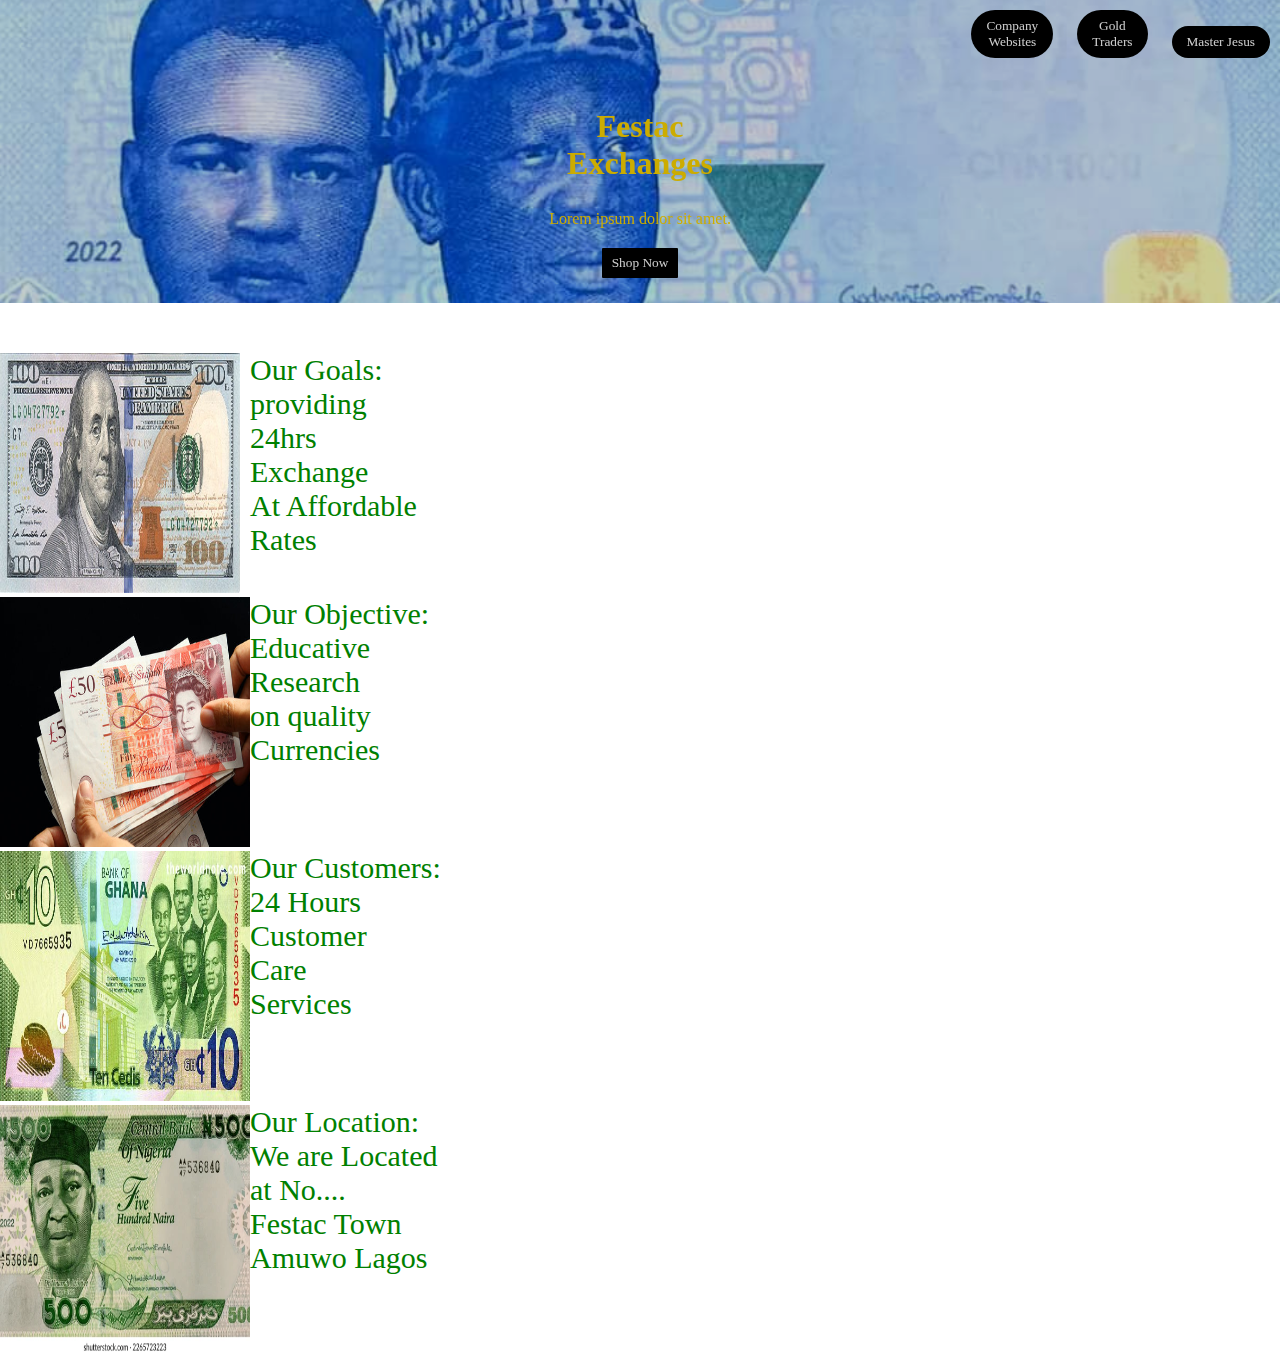
<file: index.html>
<!DOCTYPE html>
<html lang="en">
<head>
    <meta charset="UTF-8">
    <meta name="viewport" content="width=device-width, initial-scale=1.0">
    <title>Document</title>
    <link rel="stylesheet" href="styles.css" />
</head>
<body>
    <div class="navbar">
        <ul>
          <li>
            <a href="companies.html"><button>Company <BR>Websites<br></button></a>
          </li>
          <li>
            <a href="gold.html"><button>Gold<br>Traders</button></a>
          </li>
          <li>
            <a href="master.html"><button>Master Jesus</button></a>
            
          </li>
        </ul>
        <div class="center">
          <h1>
            Festac<br />
            Exchanges
          </h1>
          <p>
            <br />Lorem ipsum dolor sit amet. 
          </p>
          <button>Shop Now</button>
  
        </div>
      </div>
      <div class="section-title">Our Goals:
          <p>providing</p>
          <p>24hrs</p>
          <p>Exchange</p>
      
          
          <p>At Affordable</p>
          <p>Rates</p>
  
      
      </div>
  
          <div class="price">
            <figure>
              <img src="./images/640px-Obverse_of_the_series_2009_$100_Federal_Reserve_Note.jpg" alt="" width="240px" height="240px" />
              
            </figure>
          </div>
          <div class="section-title">Our Objective:
  
            <p>Educative</p>
            <p>Research</p>
            <p>on quality</p>
            <p>Currencies</p>
        
        </div>
    
            <div class="price">
              <figure>
                <img src="./images/360_F_279936262_eUHFSFANAKhENNLFyDbRJd9QKgYTnYkI.jpg" alt="" width="250px" height="250px" />
                
              </figure>
            </div>
            <div class="section-title">Our Customers:
              <p>24 Hours</p>
              <p>Customer</p>
              <p>Care</p>
              <p>Services</p>
          
          </div>
      
              <div class="price">
                <figure>
                  <img src="./images/1_20050153015_1.jpg" alt="" width="250px" height="250px" />
                  
                </figure>
              </div>
              <div class="section-title">Our Location:
                <p>We are Located</p>
                <p>at No....</p>
                <p>Festac Town</p>
                <p>Amuwo Lagos</p>
            
            </div>
        
                <div class="price">
                  <figure>
                    <img src="./images/dr-nnamdi-azikiwe-19041996-first-260nw-2265723223.webp" alt="" width="250px" height="250px" />
                    
                  </figure>
                </div>
    
</body>
</html>
</file>
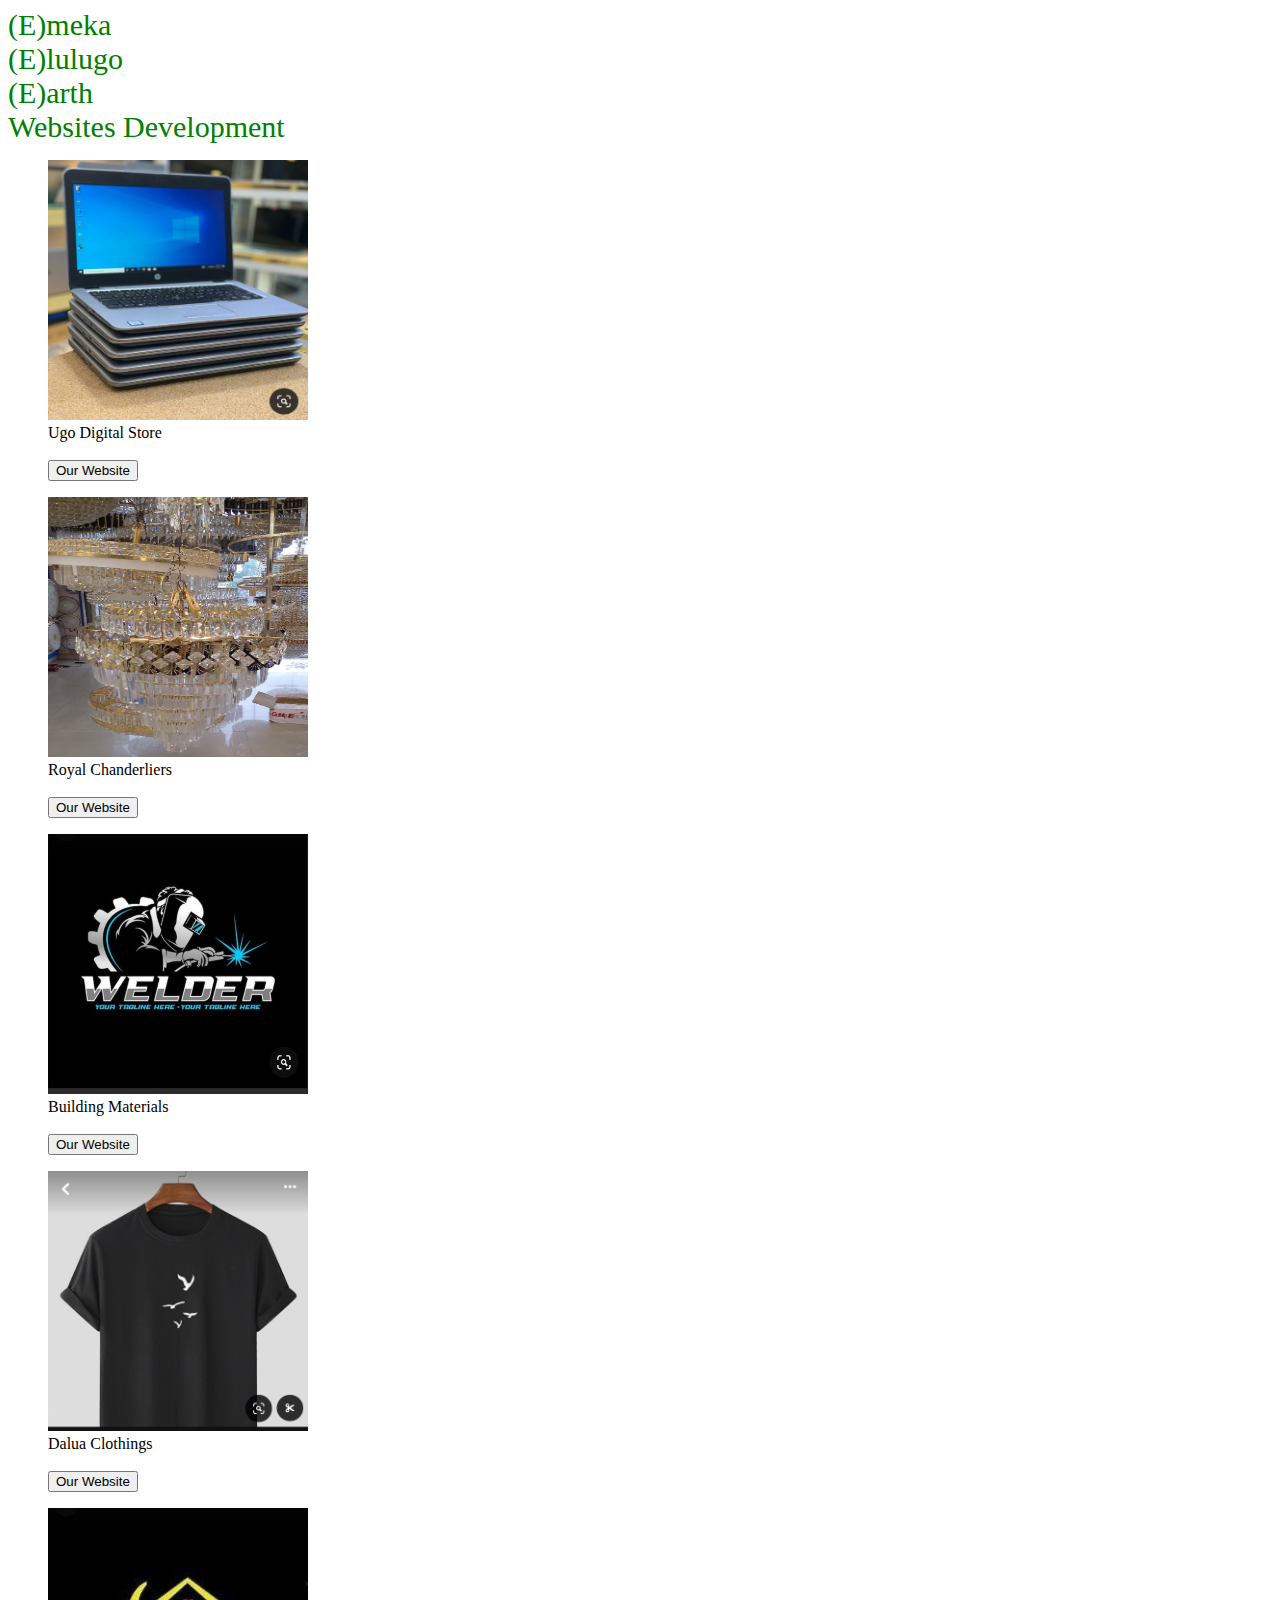
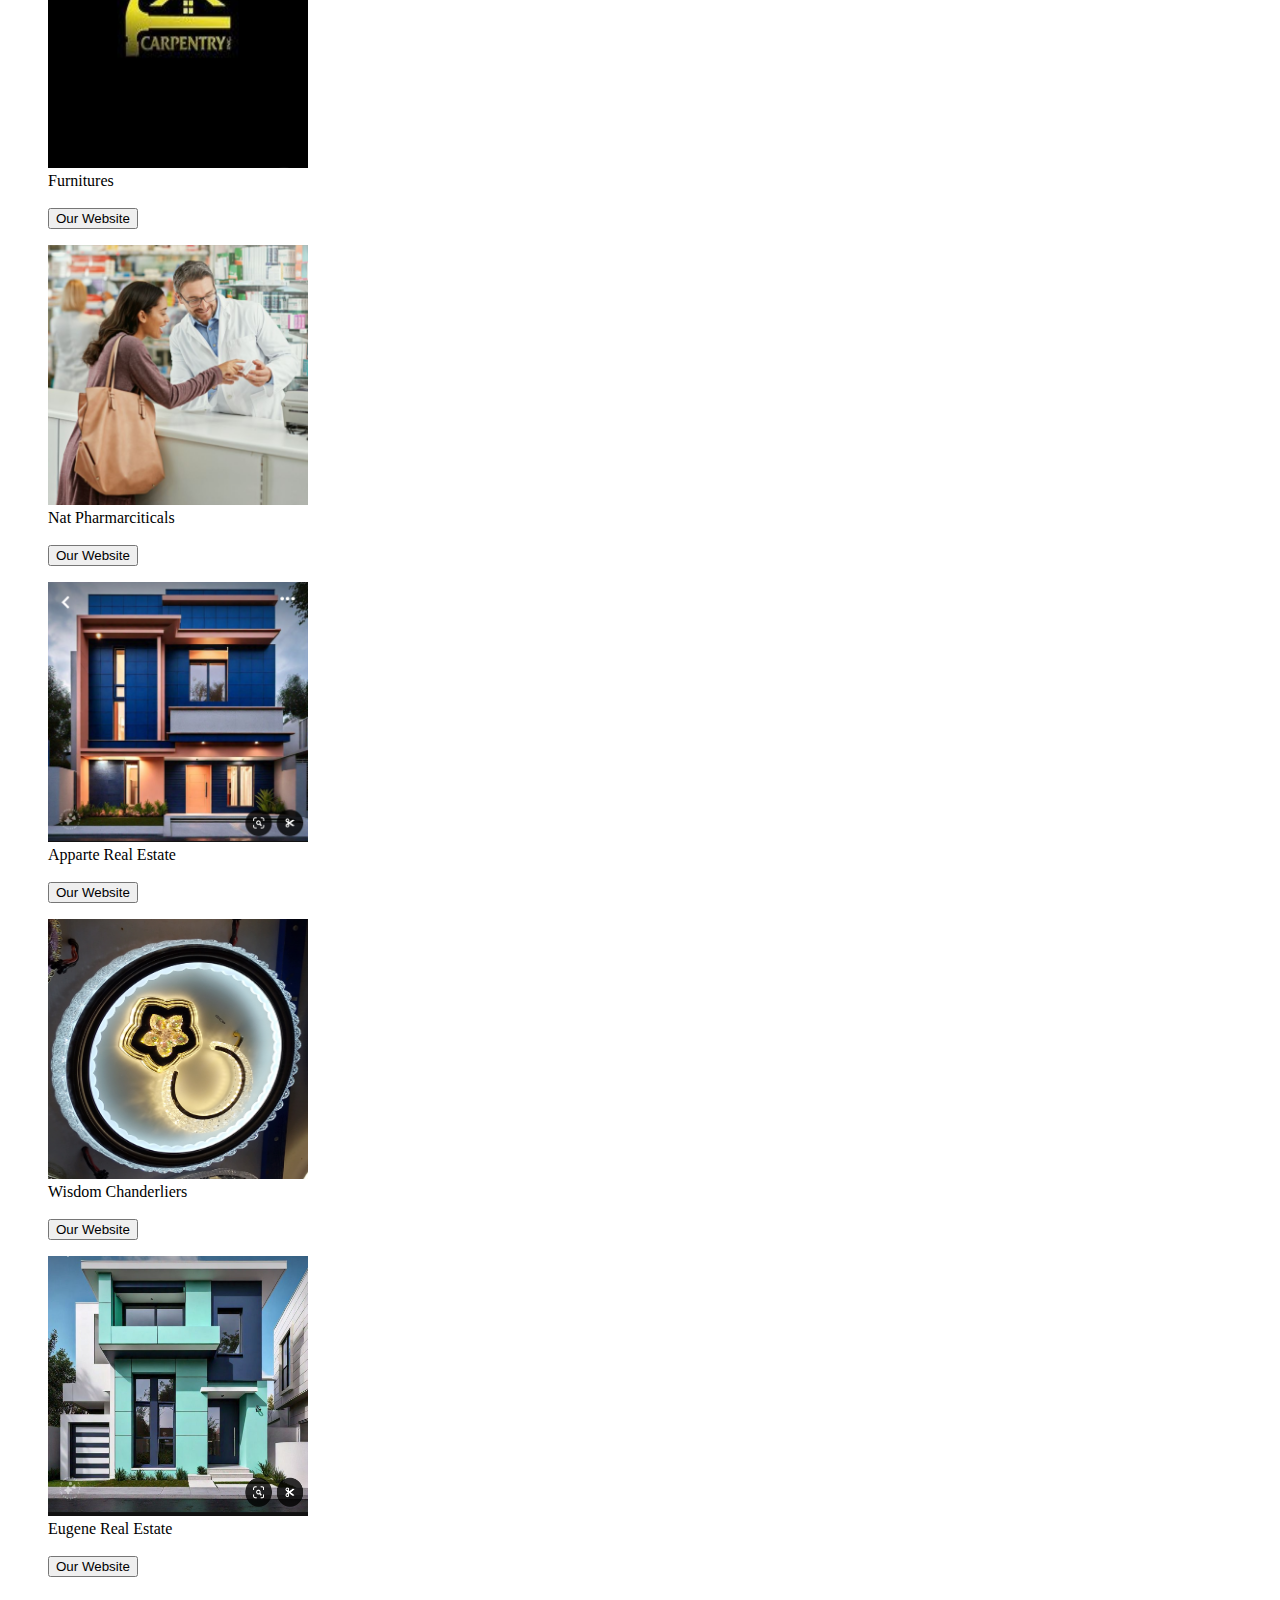
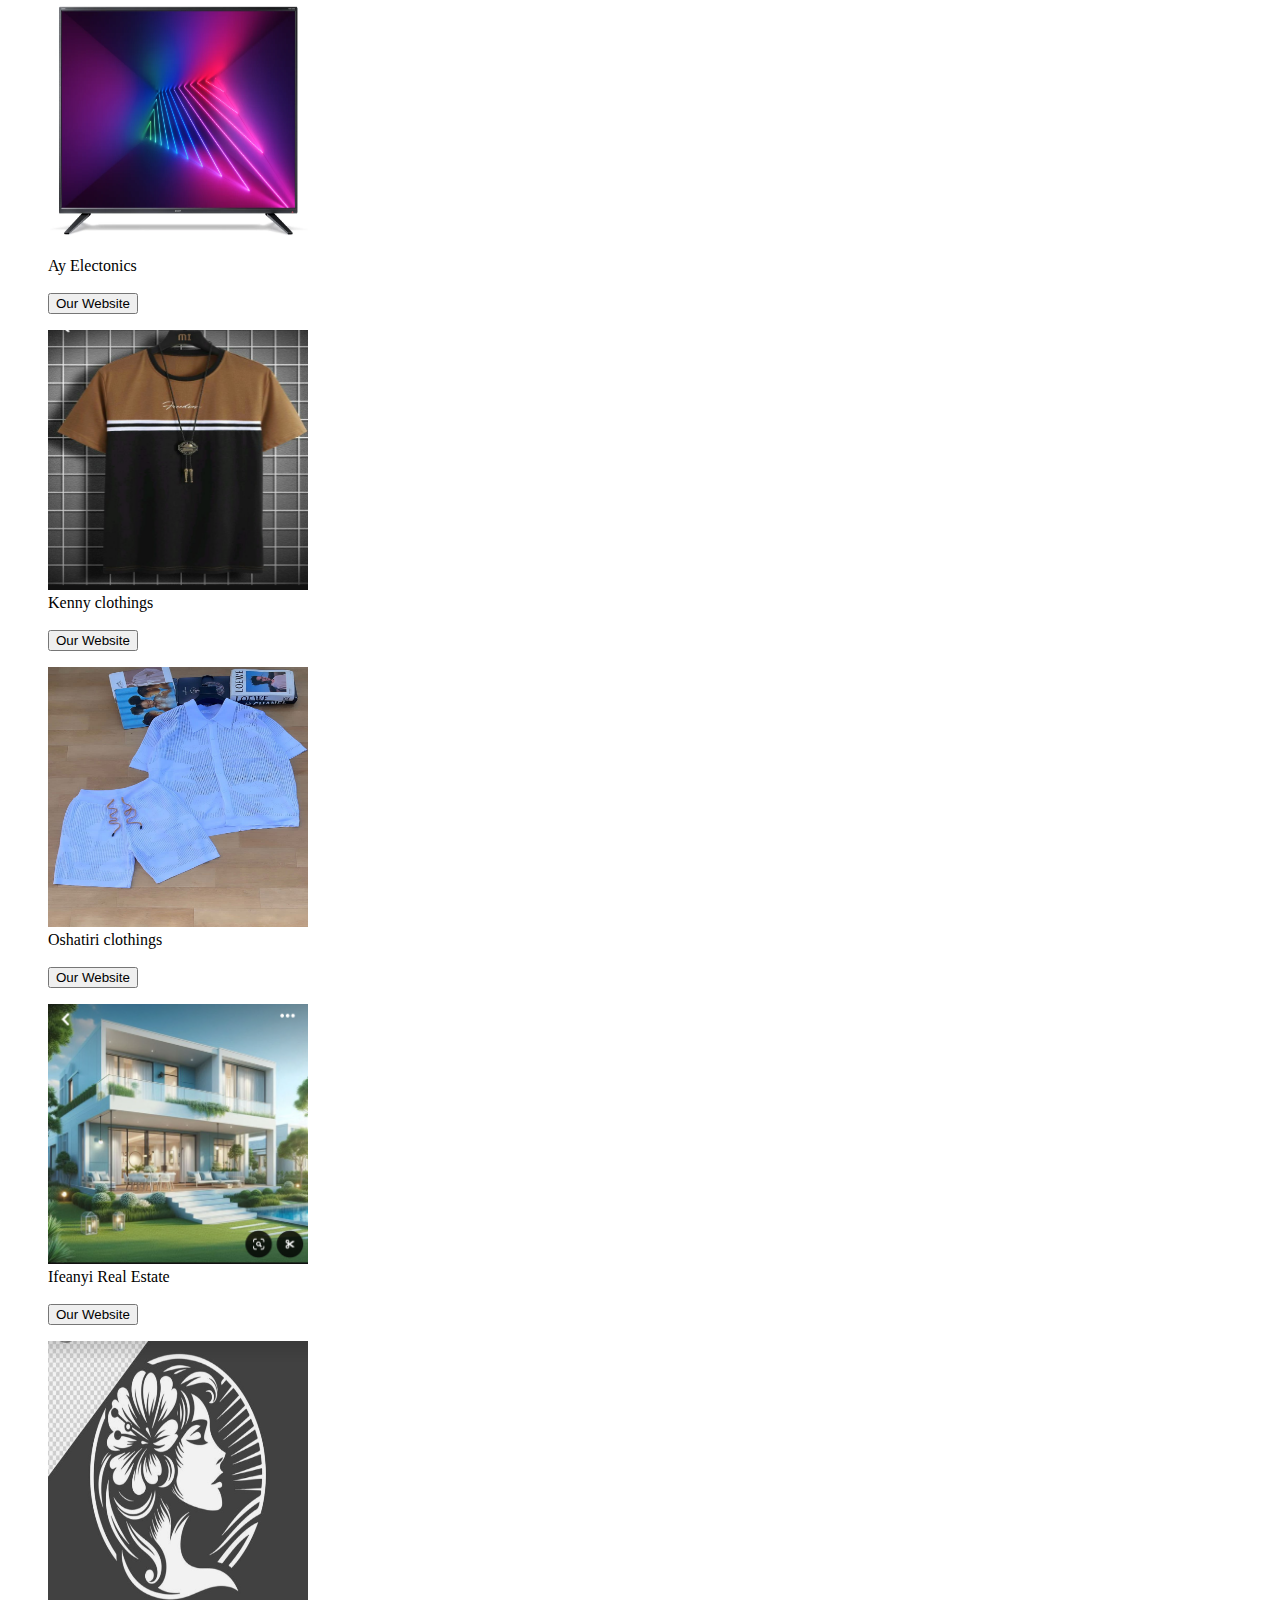
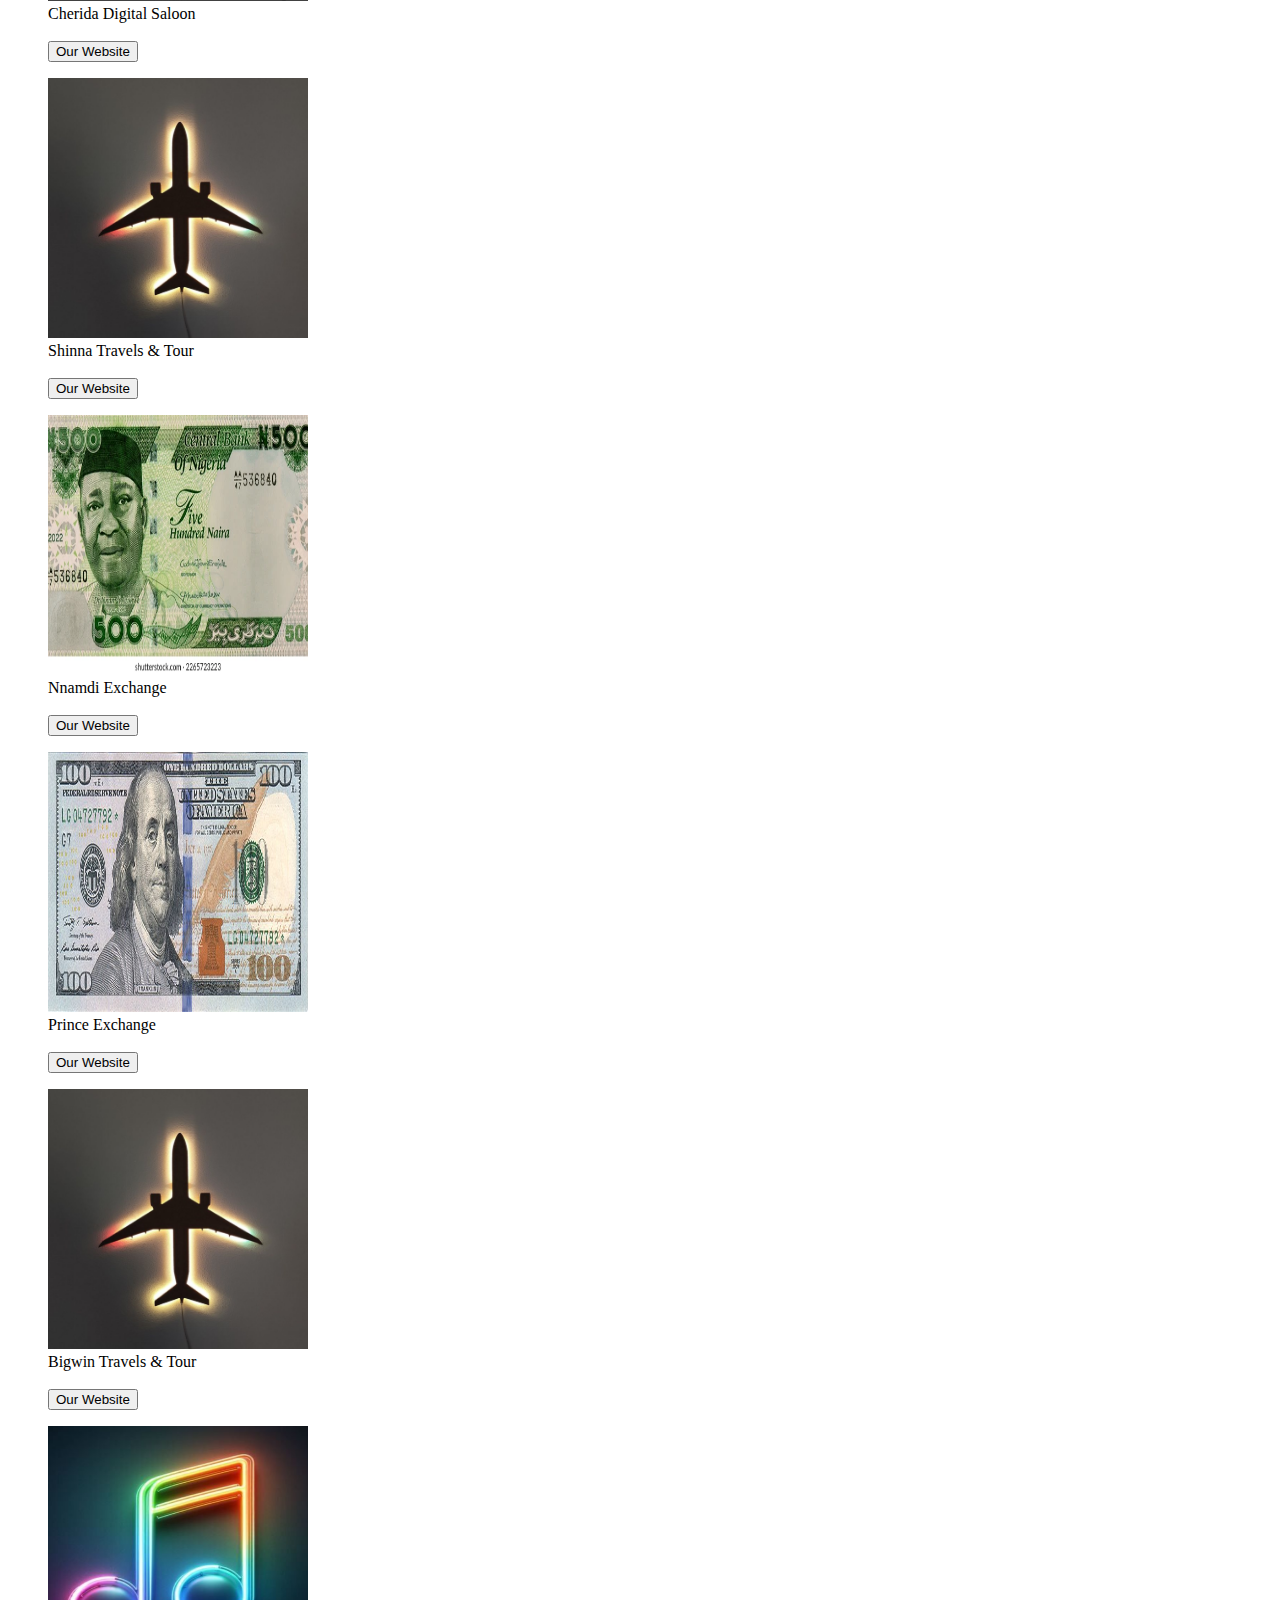
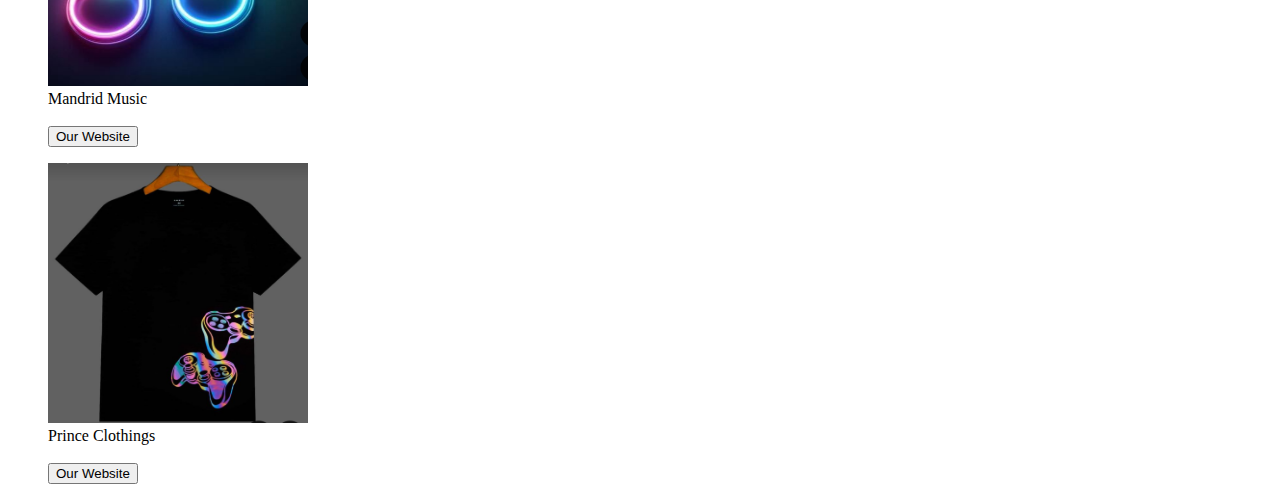
<file: companies.html>
<!DOCTYPE html>
<html lang="en">
<head>
    <meta charset="UTF-8">
    <meta name="viewport" content="width=device-width, initial-scale=1.0">
    <title>Document</title>
    <style>
        .price{
            align-items: center;
            
        
        }
        .h1{
          font-size: 30px;
          color: green;
        }
    </style>
</head>
<div class="h1">(E)meka<br>
  (E)lulugo<br>
  (E)arth<br>
  Websites Development</div>
<body>
       <div class="price">
        <figure>
          <img src="./facility/Gallery_20240729_044248.png" alt="" width="260px" height="260px" />
          <figcaption>  Ugo Digital Store<br></a><br /><a href="https://zionofnazareth.github.io/ugostore/"><button>Our Website</button></a></figcaption>
        </figure>
      </div>
  
  
      
  
      <div class="price">
        <figure>
          <img src="./facility/IMG_131104_1624.jpeg" alt="" width="260px" height="260px" />
          <figcaption>Royal Chanderliers<br><br /><a href="https://zionofnazareth.github.io/royallights/"><button>Our Website</button></a></figcaption>
        </figure>
    
      </div>
  
      <div class="price">
        <figure>
          <img src="./facility/Gallery_20240517_192857.png" alt="" width="260px" height="260px" />
          <figcaption>Building Materials<br></a><br /><a href="https://zionofnazareth.github.io/constructions/"><button>Our Website</button></a></figcaption>
        </figure>
    
      </div> 
      <div class="price">
        <figure>
          <img src="./newimages/Gallery_20241003_052252.png" alt="" width="260px" height="260px" />
          <figcaption>Dalua Clothings <br></a><br /><a href="https://zionofnazareth.github.io/daluaclothings/"><button>Our Website</button></a></figcaption>
        </figure>
    
      </div> 
      <div class="price">
        <figure>
          <img src="./facility/Gallery_20240517_192410.png" alt="" width="260px" height="260px" />
          <figcaption>Furnitures<br><br /><a href="https://zionofnazareth.github.io/furniture/"><button>Our Website</button></a></figcaption>
        </figure>


        <div class="price">
          <figure>
            <img src="./facility/Gallery_20231227_201536.png" alt="" width="260px" height="260px" />
            <figcaption>Nat Pharmarciticals<br><br /><a href="https://zionofnazareth.github.io/nat/"><button>Our Website</button></a></figcaption>
          </figure>
      
        </div> 

        <div class="price">
          <figure>
            <img src="./Alpha/Gallery_20241031_204251.png" alt="" width="260px" height="260px" />
            <figcaption>Apparte Real Estate<br><br /><a href="https://zionofnazareth.github.io/realestate1/"><button>Our Website</button></a></figcaption>
          </figure>
        </div>
        
    
        
       
    
    
        
    
        <div class="price">
          <figure>
            <img src="./newimages/IMG_131622_1624.jpeg" alt="" width="260px" height="260px" />
            <figcaption>  Wisdom Chanderliers<br><br /><a href="https://zionofnazareth.github.io/wisdom/"><button>Our Website</button></a></figcaption>
          </figure>

          <div class="price">
            <figure>
              <img src="./Alpha/Gallery_20241031_204153.png" alt="" width="260px" height="260px" />
              <figcaption>Eugene Real Estate<br><br /><a href="https://zionofnazareth.github.io/eugene/"><button>Our Website</button></a></figcaption>
            </figure>
      
        </div>

        <div class="price">
          <figure>
            <img src="./Alpha/hdtv2.webp" alt="" width="260px" height="260px" />
            <figcaption>Ay Electonics <br></a><br /><a href="https://zionofnazareth.github.io/ayelectronics/"><button>Our Website</button></a></figcaption>
          </figure>
      
        </div> 
       
    
       
  
  
         
          
      
          <div class="price">
            <figure>
              <img src="./newimages/Gallery_20241003_052016.png" alt="" width="260px" height="260px" />
              <figcaption>Kenny clothings<br><br /><a href="https://zionofnazareth.github.io/kennyclothings"><button>Our Website</button></a></figcaption>
            </figure>

            <div class="price">
              <figure>
                <img src="./facility/IMG-20231121-WA0002.jpg" alt="" width="260px" height="260px" />
                <figcaption>Oshatiri clothings<br><br /><a href="https://zionofnazareth.github.io/oshatiri1"><button>Our Website</button></a></figcaption>
              </figure>

           
        
        
            
        
            <div class="price">
              <figure>
                <img src="./Alpha/Gallery_20241031_204055.png" alt="" width="260px" height="260px" />
                <figcaption>Ifeanyi Real Estate<br><br /><a href="https://zionofnazareth.github.io/realestate2/"><button>Our Website</button></a></figcaption>
              </figure>
          
            </div>
        
            <div class="price">
              <figure>
                <img src="./Alpha/Gallery_20240907_153215.png" alt="" width="260px" height="260px" />
                <figcaption>Cherida Digital Saloon<br><br /><a href="https://zionofnazareth.github.io/cherida/"><button>Our Website</button></a></figcaption>
              </figure>
            </div> 
            <div class="price">
              <figure>
                <img src="./Alpha/Gallery_20241003_042421.png" alt="" width="260px" height="260px" />
                <figcaption>Shinna Travels & Tour <br><br /><a href="https://zionofnazareth.github.io/realestate4/"><button>Our Website</button></a></figcaption>
              </figure>
          
            </div> 

            <div class="price">
              <figure>
                <img src="./images/dr-nnamdi-azikiwe-19041996-first-260nw-2265723223.webp" alt="" width="260px" height="260px" />
                <figcaption>Nnamdi Exchange <br><br /><a href="https://zionofnazareth.github.io/nnamdi/"><button>Our Website</button></a></figcaption>
              </figure>
          
            </div> 

            <div class="price">
              <figure>
                <img src="./images/640px-Obverse_of_the_series_2009_$100_Federal_Reserve_Note.jpg" alt="" width="260px" height="260px" />
                <figcaption>Prince Exchange <br><br /><a href="https://zionofnazareth.github.io/prince/"><button>Our Website</button></a></figcaption>
              </figure>
          
            </div> 
            <div class="price">
              <figure>
                <img src="./Alpha/Gallery_20241003_042421.png" alt="" width="260px" height="260px" />
                <figcaption>Bigwin Travels & Tour <br><br /><a href="https://zionofnazareth.github.io/bigwin1/"><button>Our Website</button></a></figcaption>
              </figure>
          
            </div> 

            <div class="price">
              <figure>
                <img src="./newimages/Gallery_20241129_025615.png" alt="" width="260px" height="260px" />
                <figcaption>Mandrid Music <br><br /><a href="https://zionofnazareth.github.io/mandridmusic/"><button>Our Website</button></a></figcaption>
              </figure>
          
            </div> 

            <div class="price">
              <figure>
                <img src="./Alpha/Gallery_20241003_051709.png" alt="" width="260px" height="260px" />
                <figcaption>Prince Clothings <br><br /><a href="https://zionofnazareth.github.io/princeclothings/"><button>Our Website</button></a></figcaption>
              </figure>
          
            </div> 



           
           
           
           
          
             
      
</body>
</html>
</file>
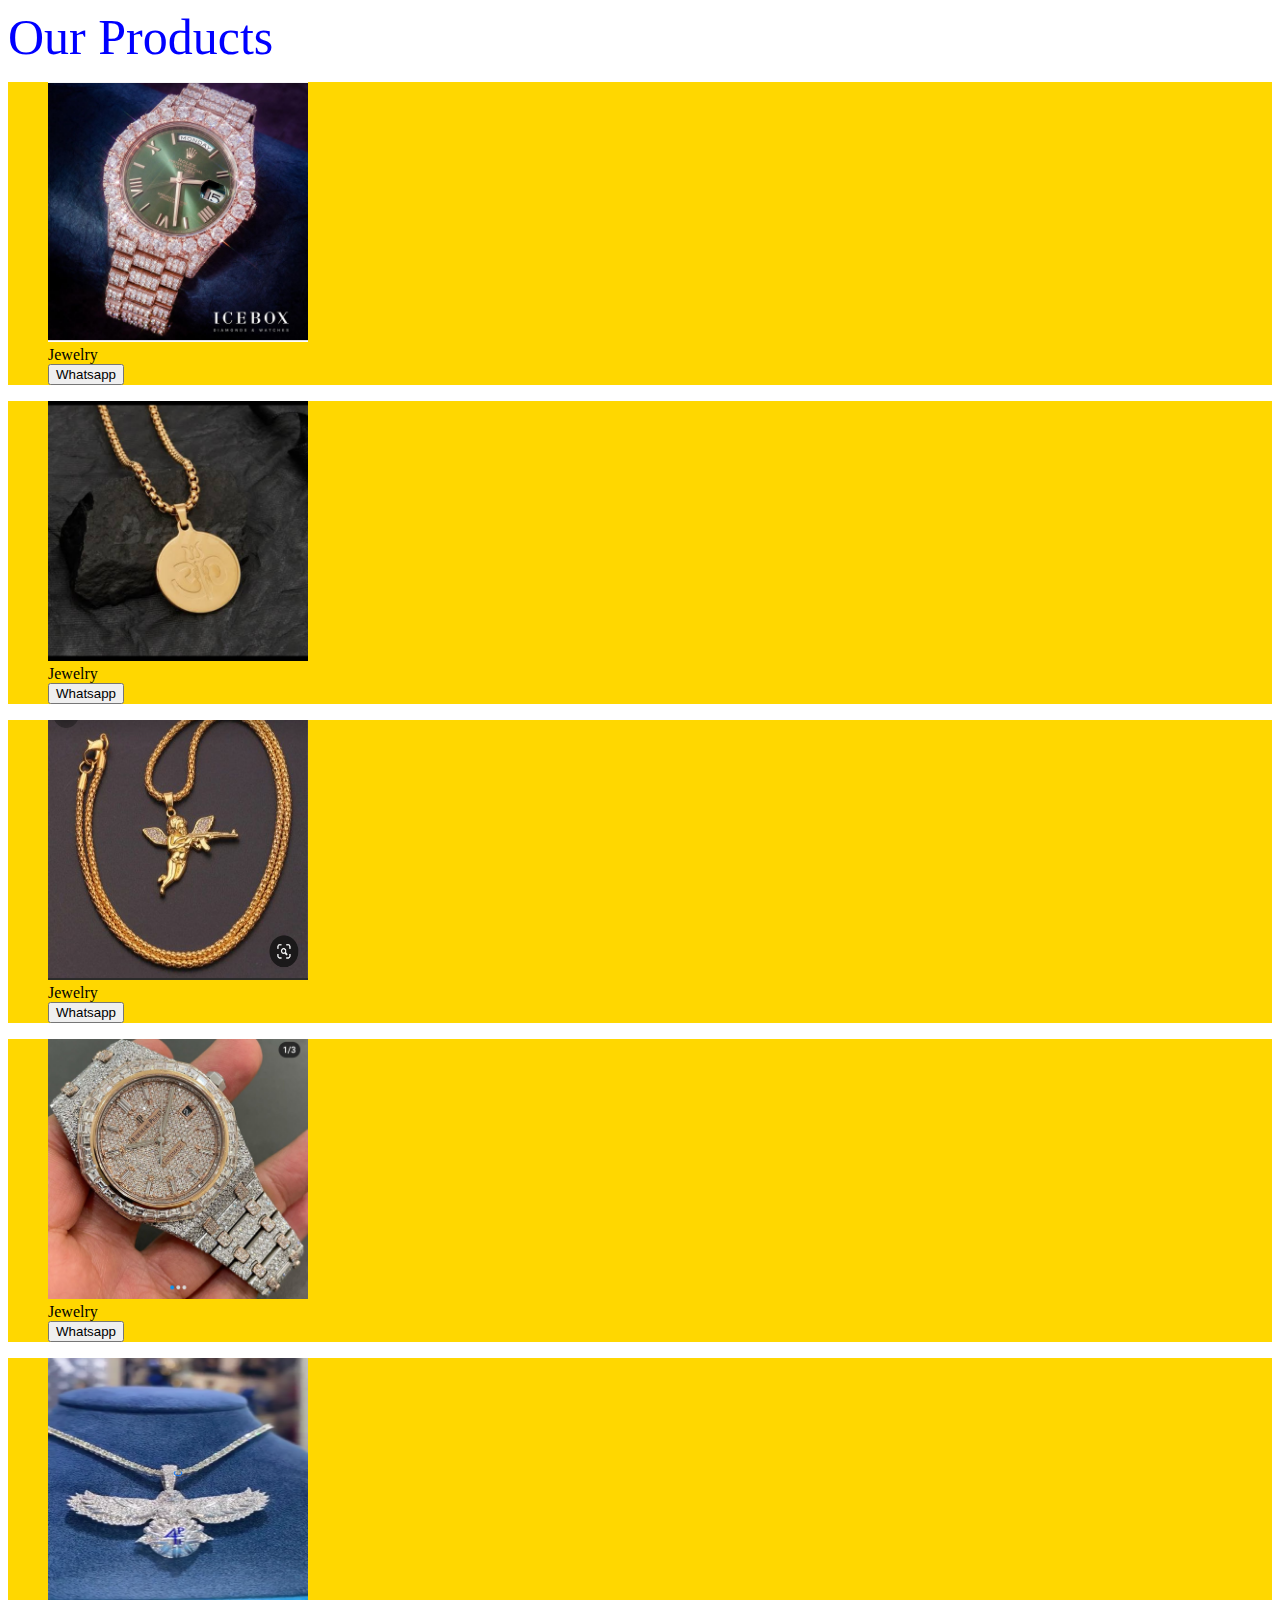
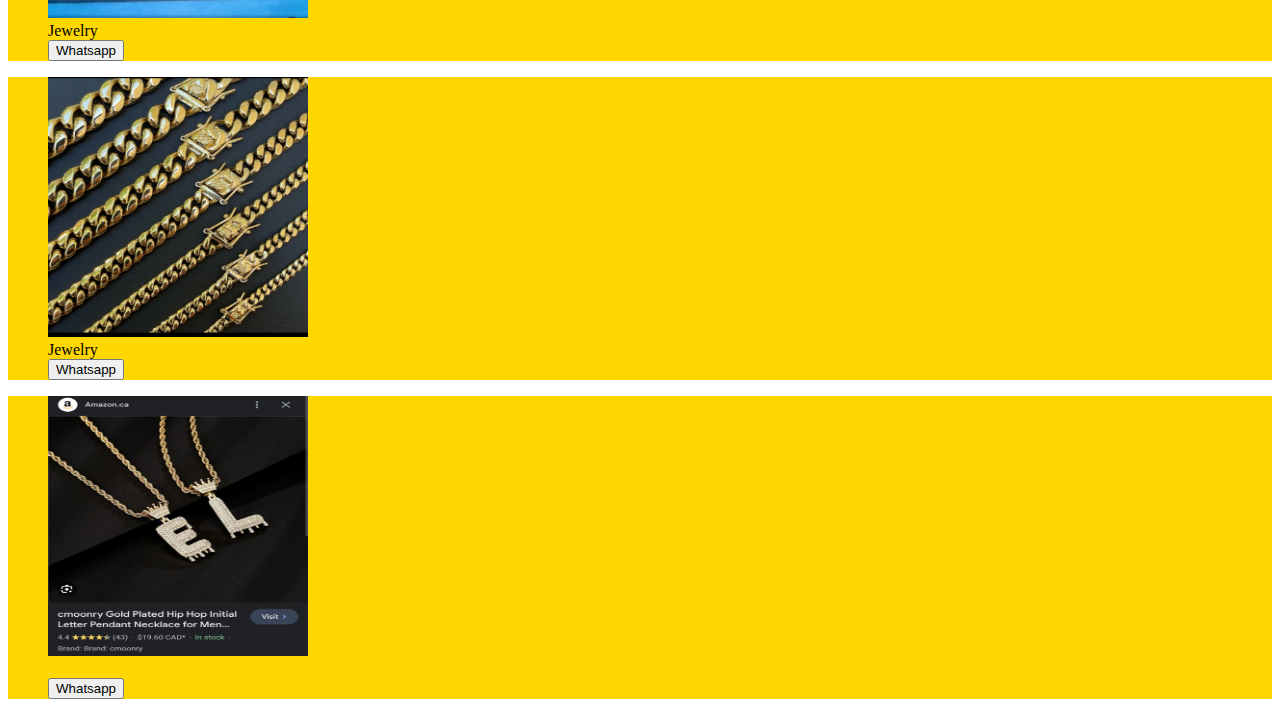
<file: gold.html>
<!DOCTYPE html>
<html lang="en">
<head>
    <meta charset="UTF-8">
    <meta name="viewport" content="width=device-width, initial-scale=1.0">
    <title>Document</title>
    <style>
        .price{
            align-items: center;
            background-color: gold;
        
        }
        .h1{
          font-size: 50px;
          color: blue;
        }
    </style>
</head>
<body>
  <div class="h1">Our Products</div>
    <div class="price">
        <figure>
          <img src="./images/Gallery_20240131_211619.png" alt="" width="260px" height="260px" />
          
          <figcaption>Jewelry<br><a href="https://wa.link/yaqaa3"><button>Whatsapp</button></a><br /></figcaption>
        </figure>
      </div>
  
  
      <div class="price">
        <figure>
          <img src="./images/Gallery_20240203_164743.png" alt="" width="260px" height="260px" />
          <figcaption>Jewelry<br><a href="https://wa.link/yaqaa3"><button>Whatsapp</button></a><br /></figcaption>
        </figure>
      </div>
  
  
      <div class="price">
        <figure>
          <img src="./Alpha/Gallery_20240617_164915.png" alt="" width="260px" height="260px" />
          <figcaption>Jewelry<br><a href="https://wa.link/yaqaa3"><button>Whatsapp</button></a><br /></figcaption>
        </figure>
      </div>
  
  
      <div class="price">
        <figure>
          <img src="./images/Gallery_20240131_205327.png" alt="" width="260px" height="260px" />
          <figcaption>Jewelry<br><a href="https://wa.link/yaqaa3"><button>Whatsapp</button></a><br /></figcaption>
        </figure>
  
      </div>
  
  
      <div class="price">
        <figure>
          <img src="./images/Gallery_20240131_210807.png" alt="" width="260px" height="260px" />
          <figcaption>Jewelry<br><a href="https://wa.link/yaqaa3"><button>Whatsapp</button></a><br /></figcaption>
        </figure>
    
      </div>
  
      <div class="price">
        <figure>
          <img src="./images/Gallery_20240203_164710.png" alt="" width="260px" height="260px" />
          <figcaption>Jewelry<br><a href="https://wa.link/yaqaa3"><button>Whatsapp</button></a><br /></figcaption>
        </figure>
    
      </div>  

      <div class="price">
        <figure>
          <img src="./images/Gallery_20240203_114247.png" alt="" width="260px" height="260px" />
          <figcaption><br><a href="https://wa.link/yaqaa3"><button>Whatsapp</button></a><br /></figcaption>
        </figure>
    
      </div>  
      
</body>
</html>
</file>
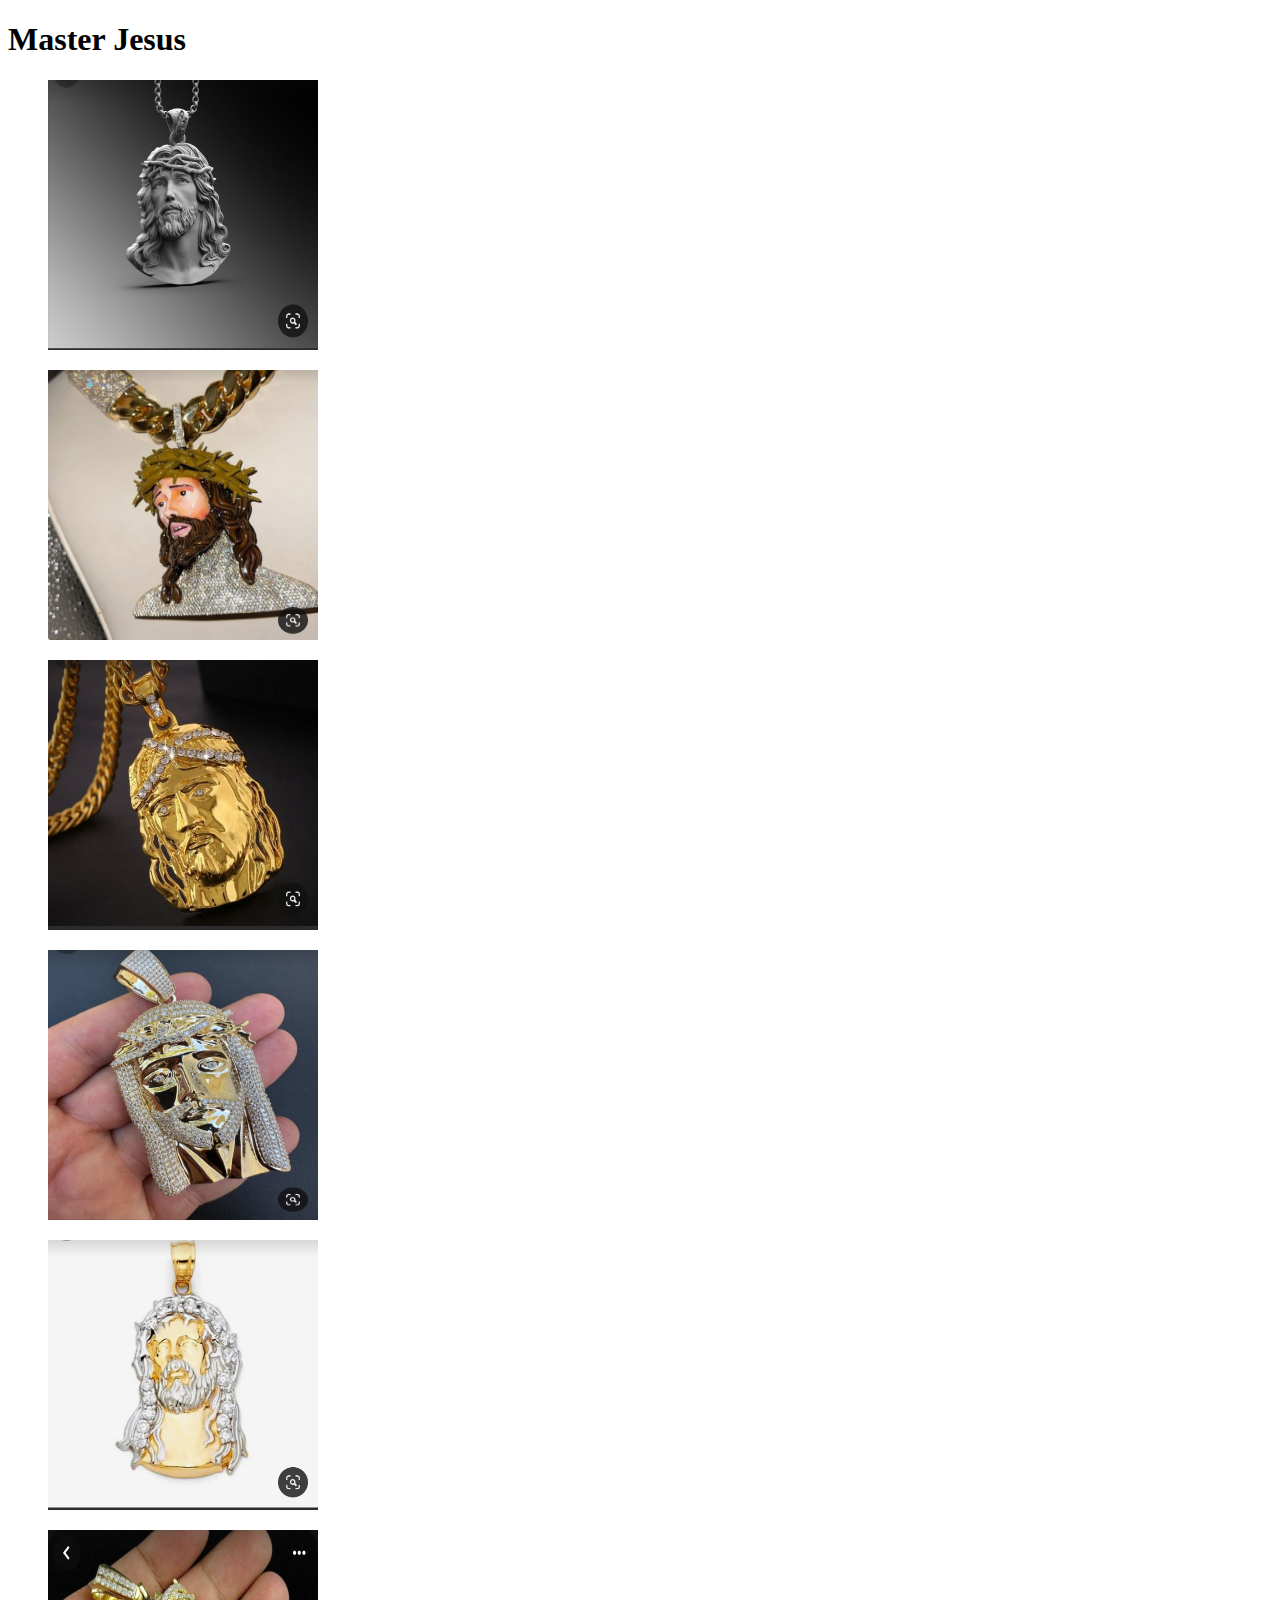
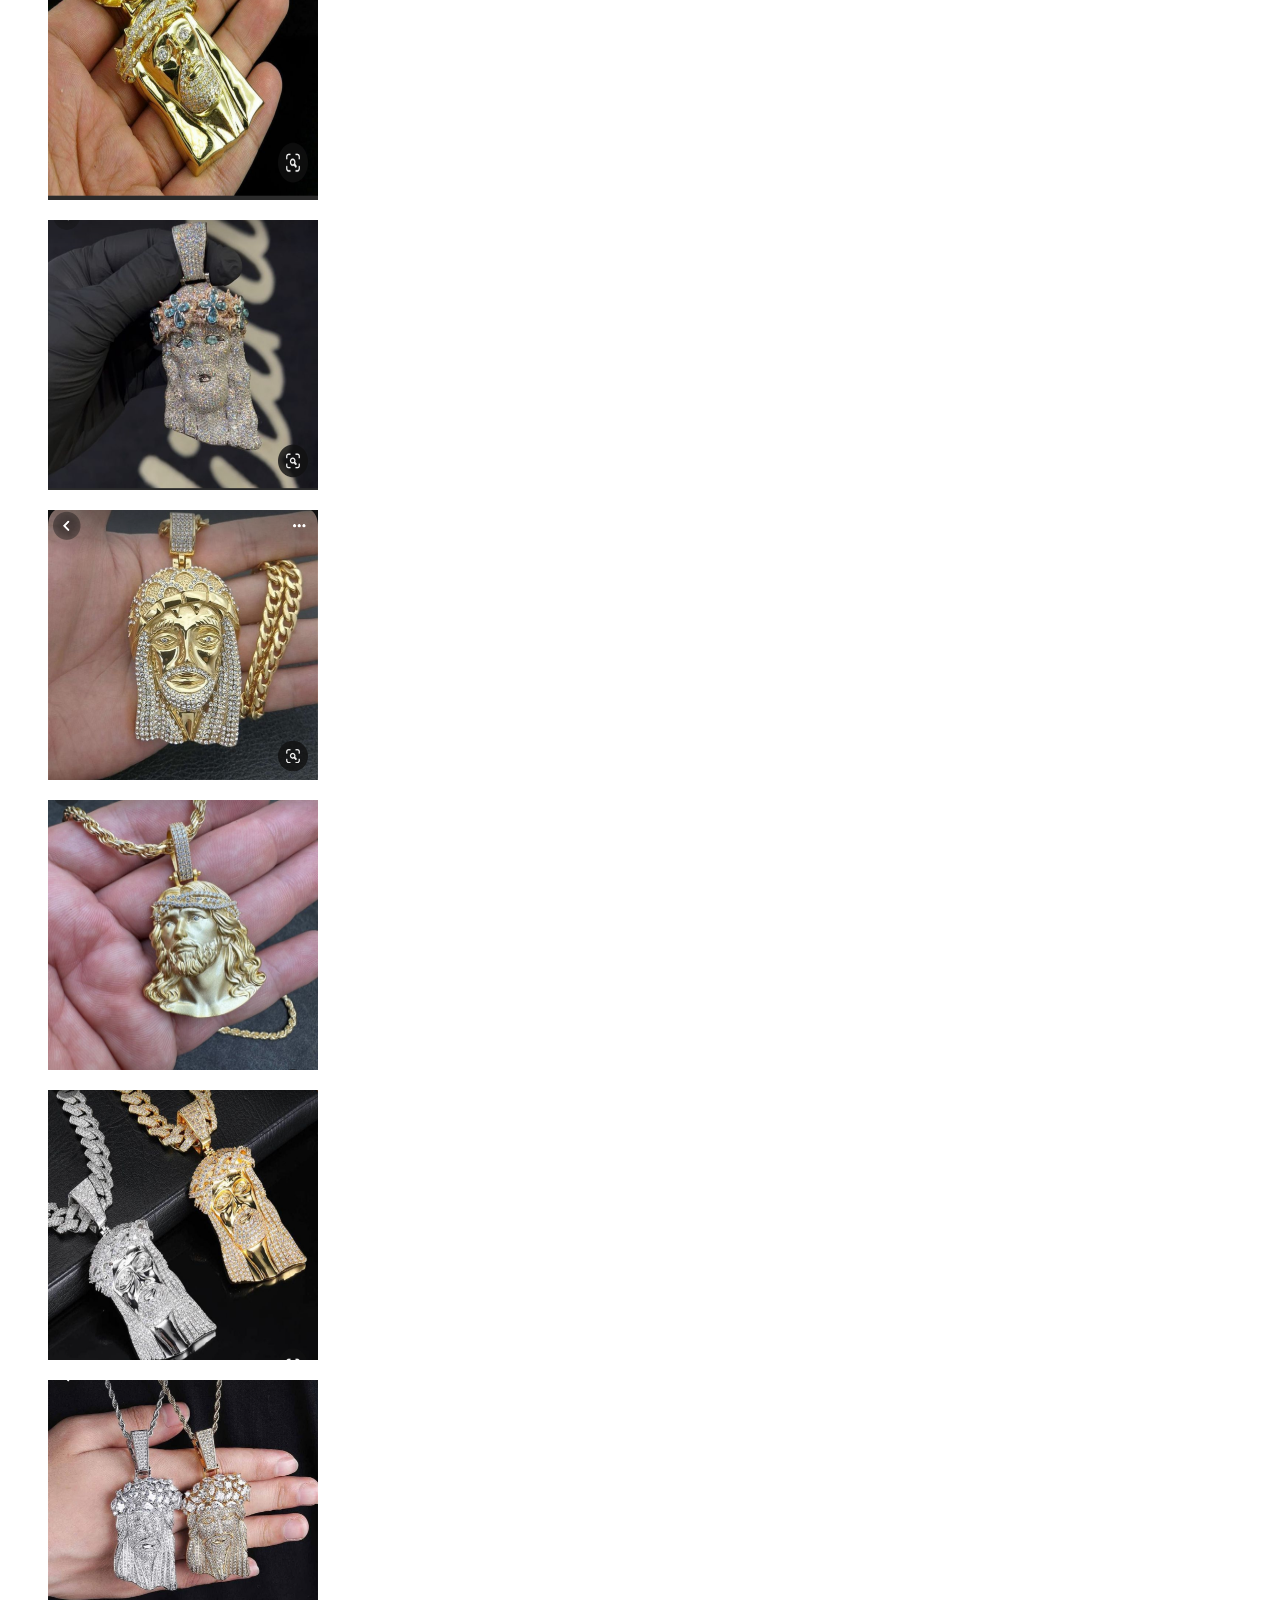
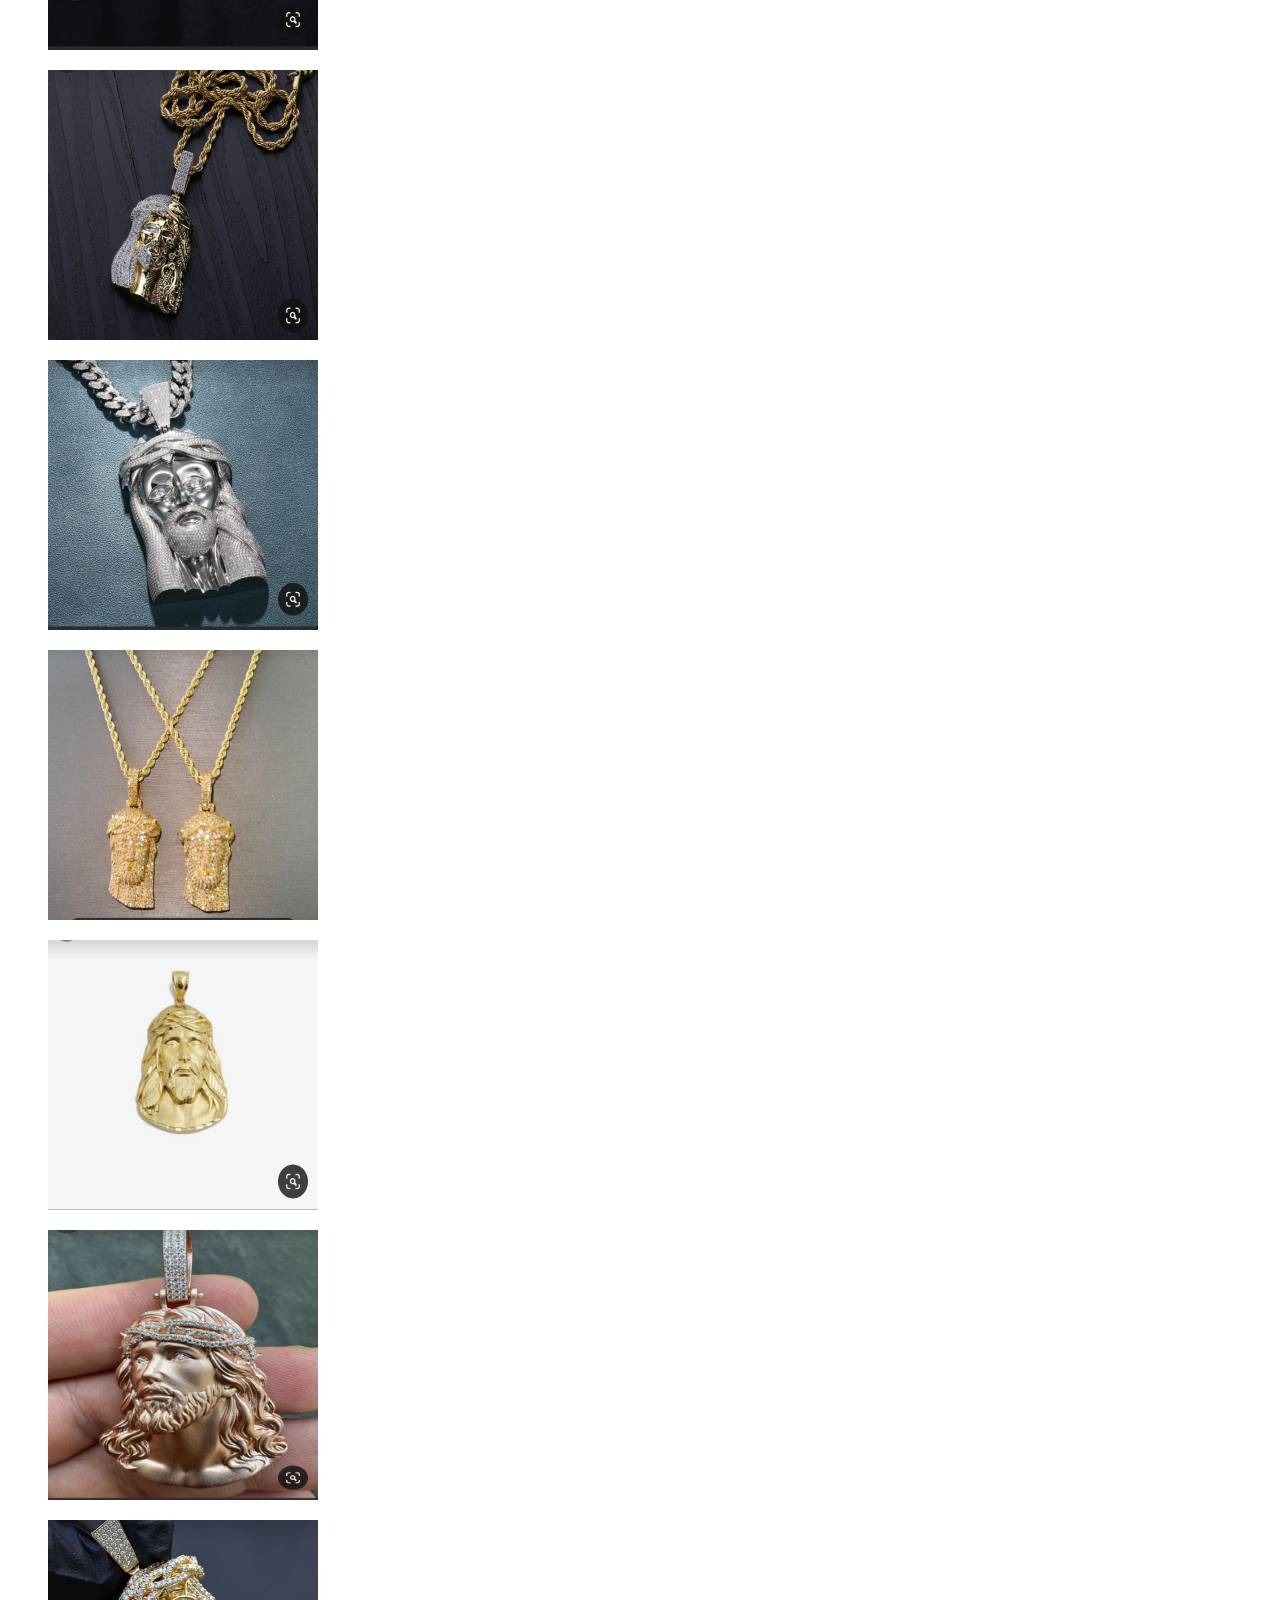
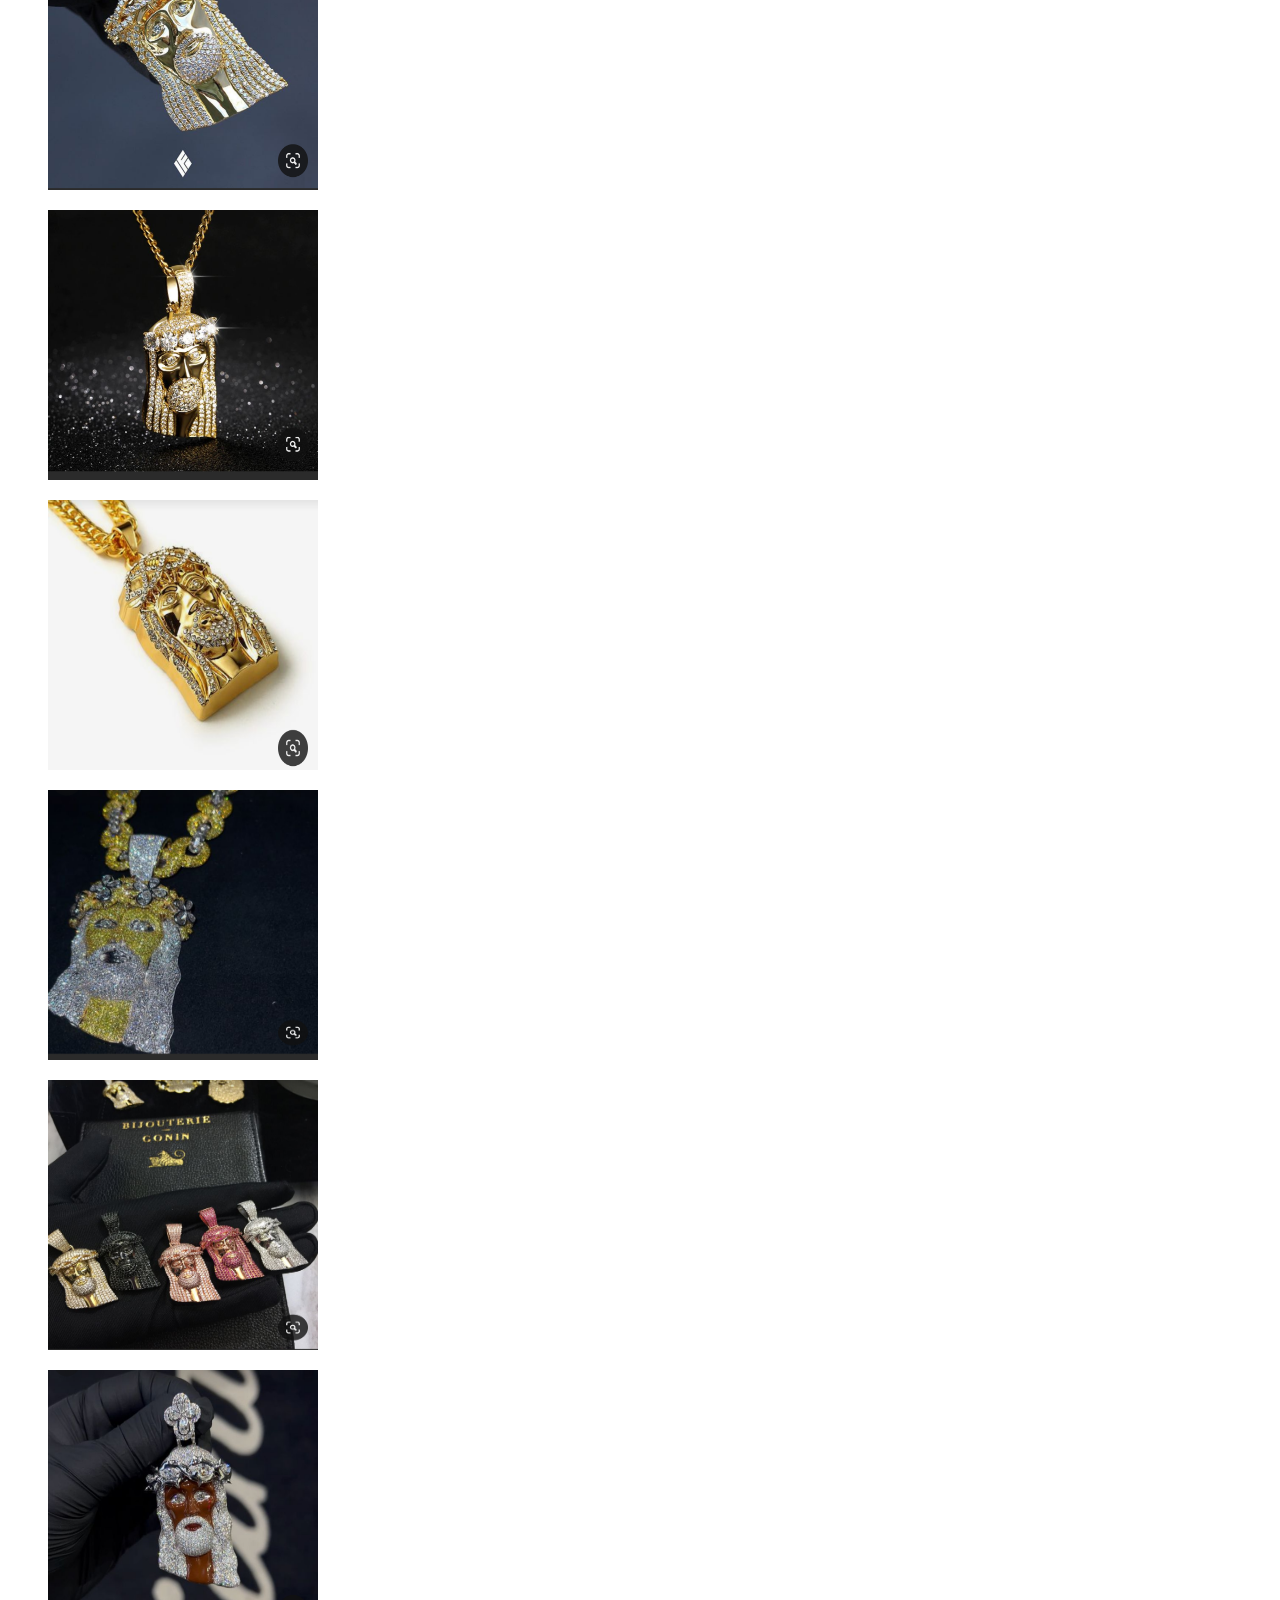
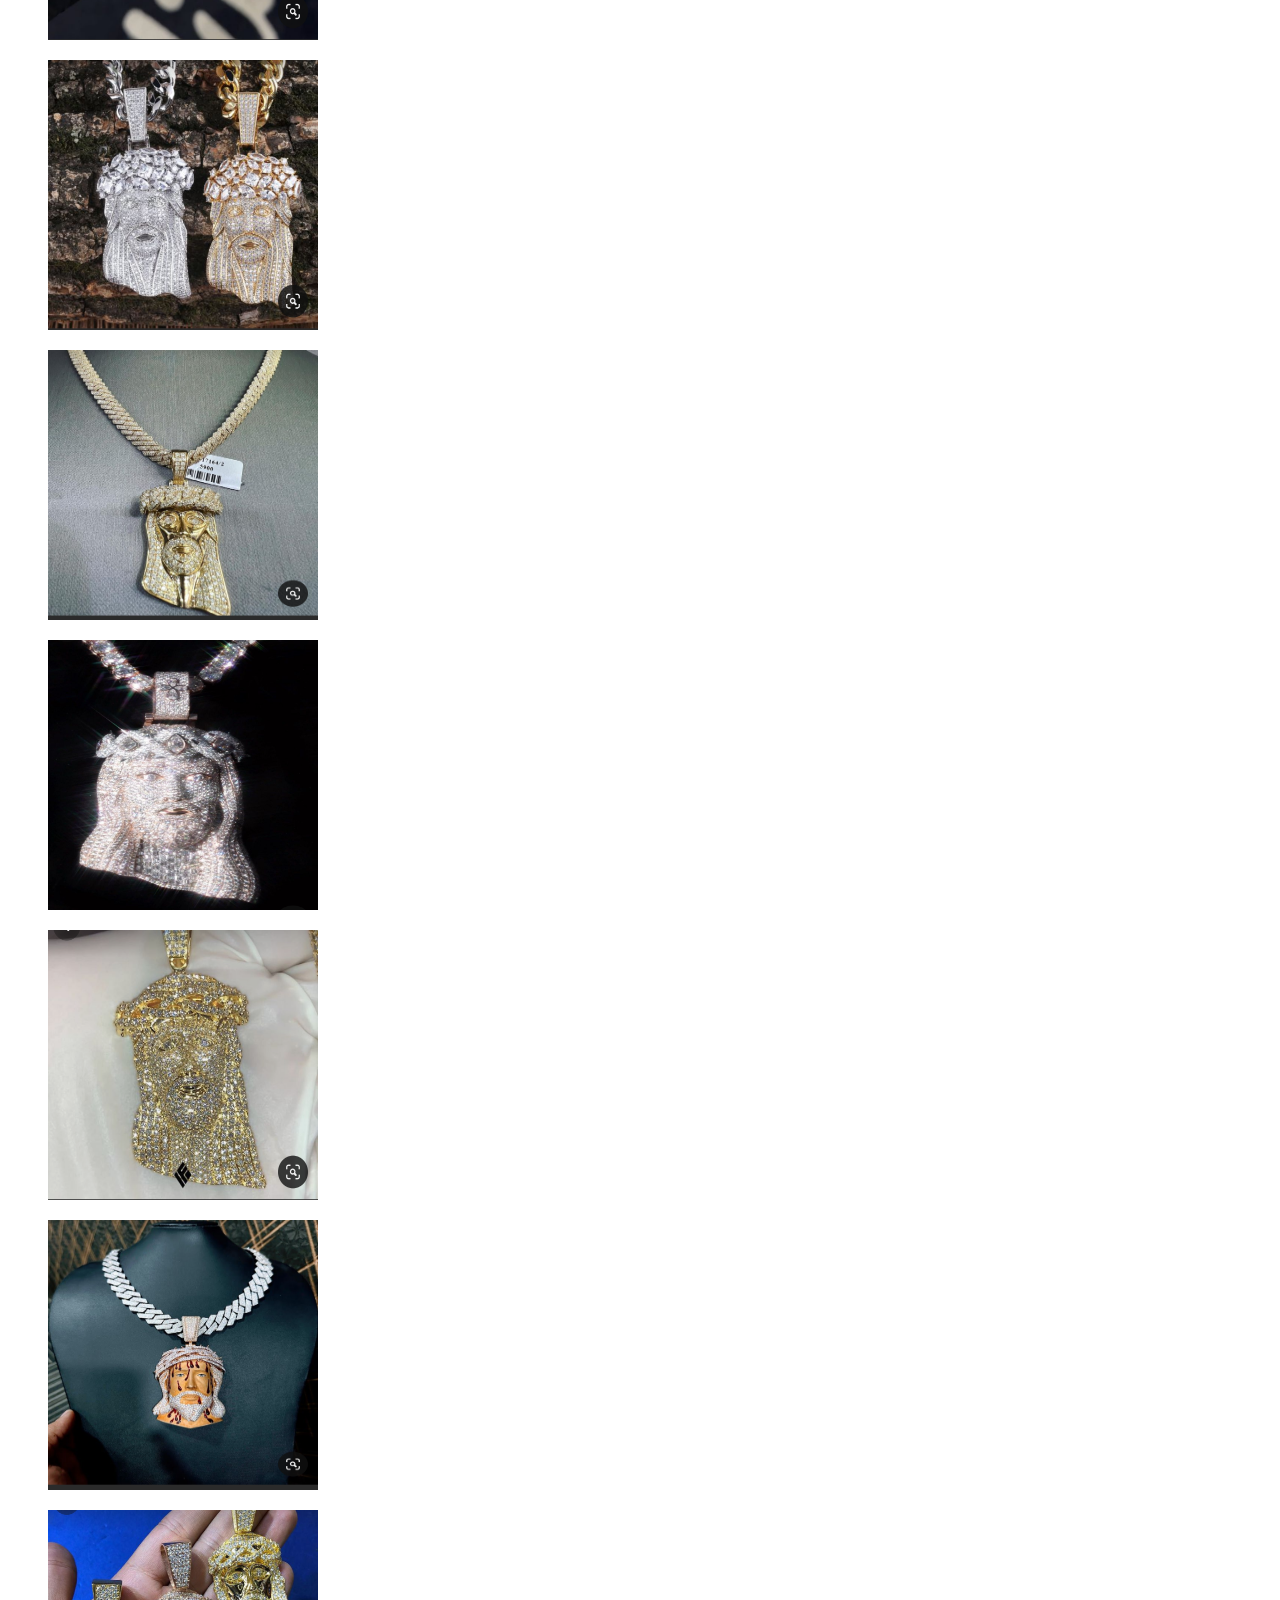
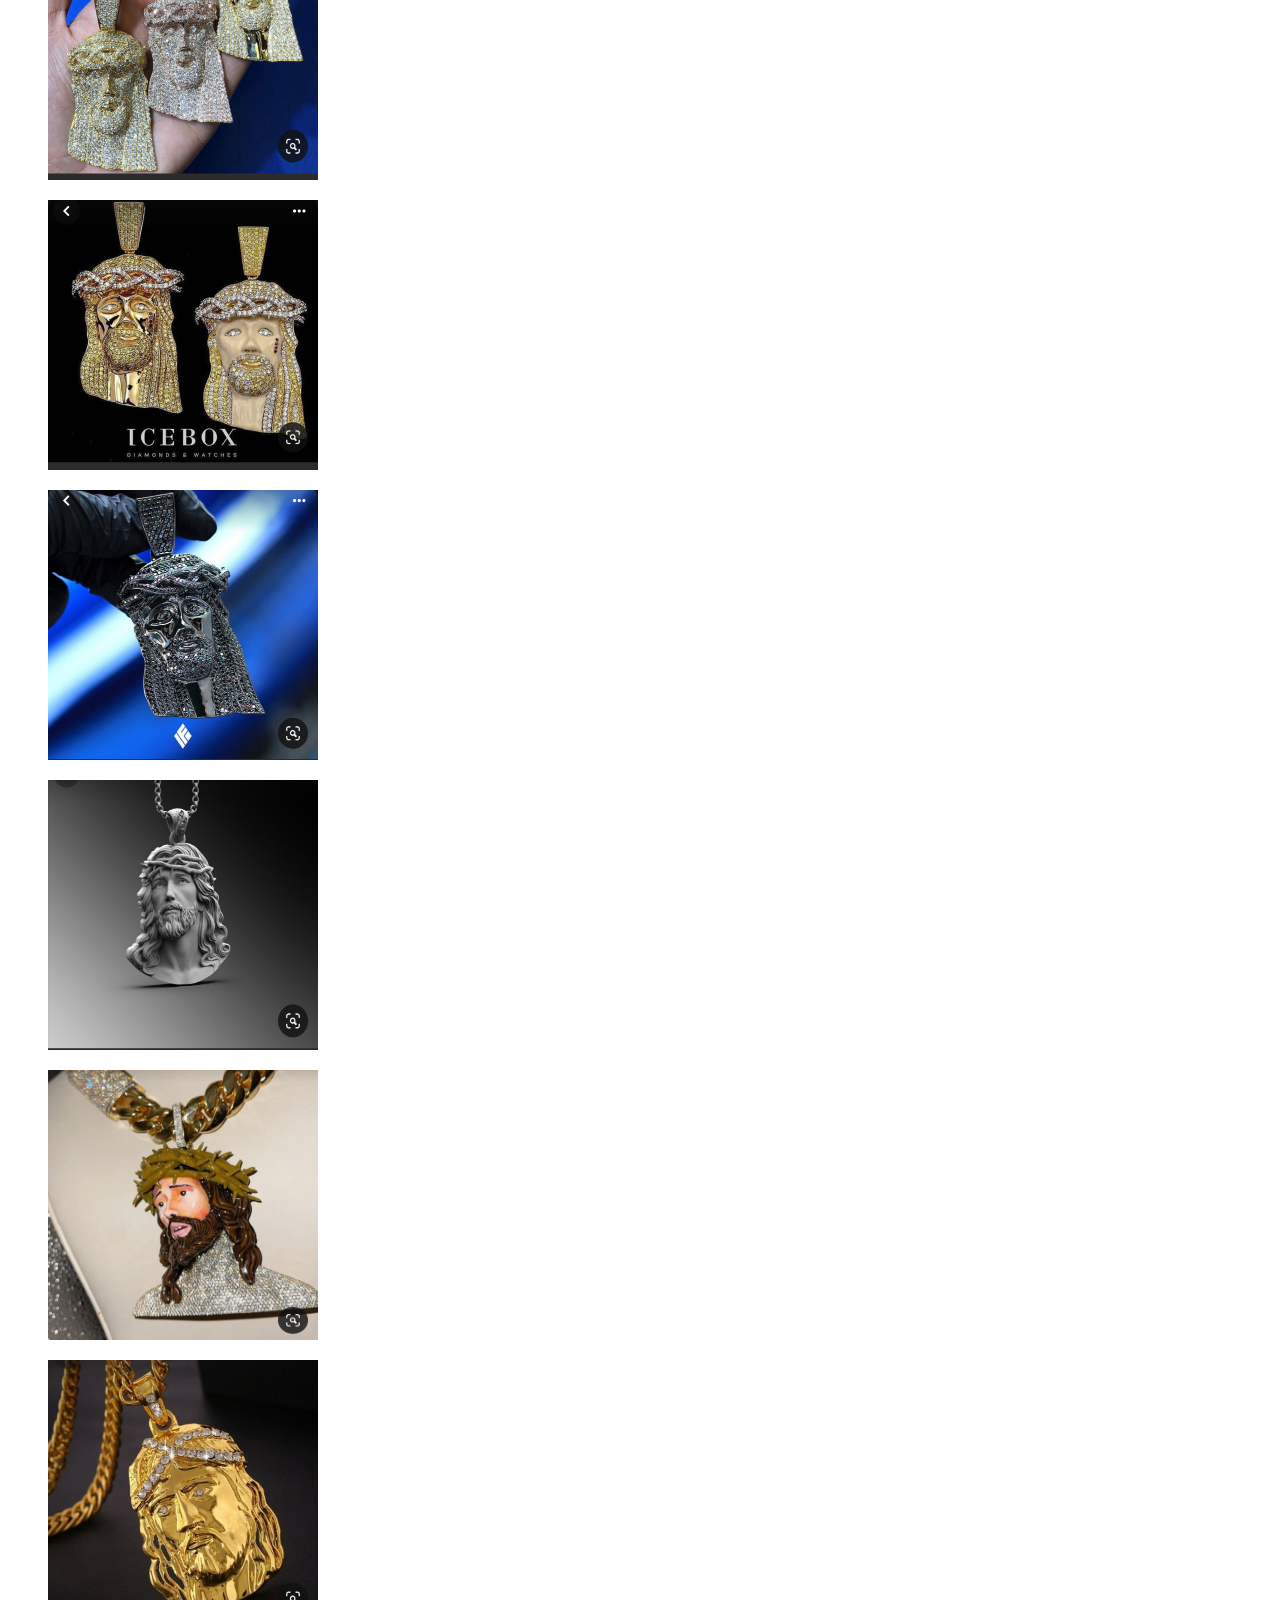
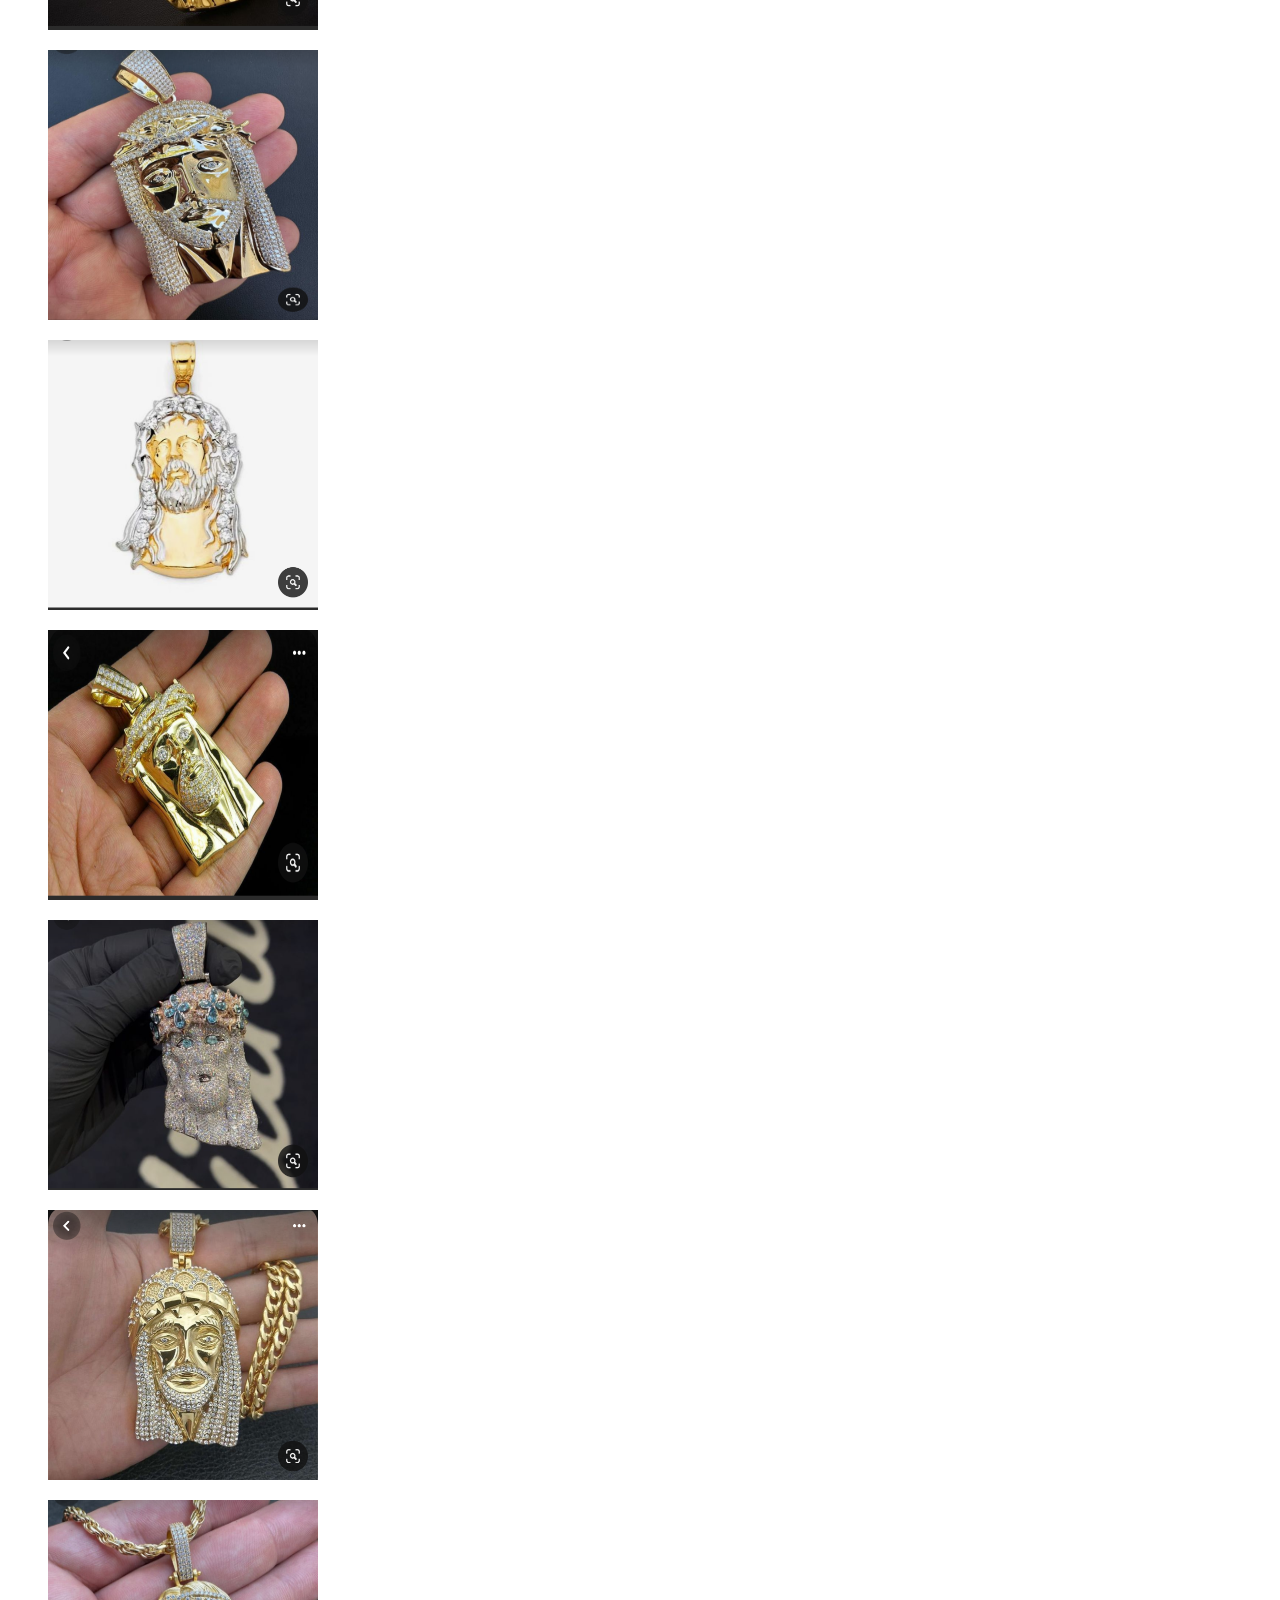
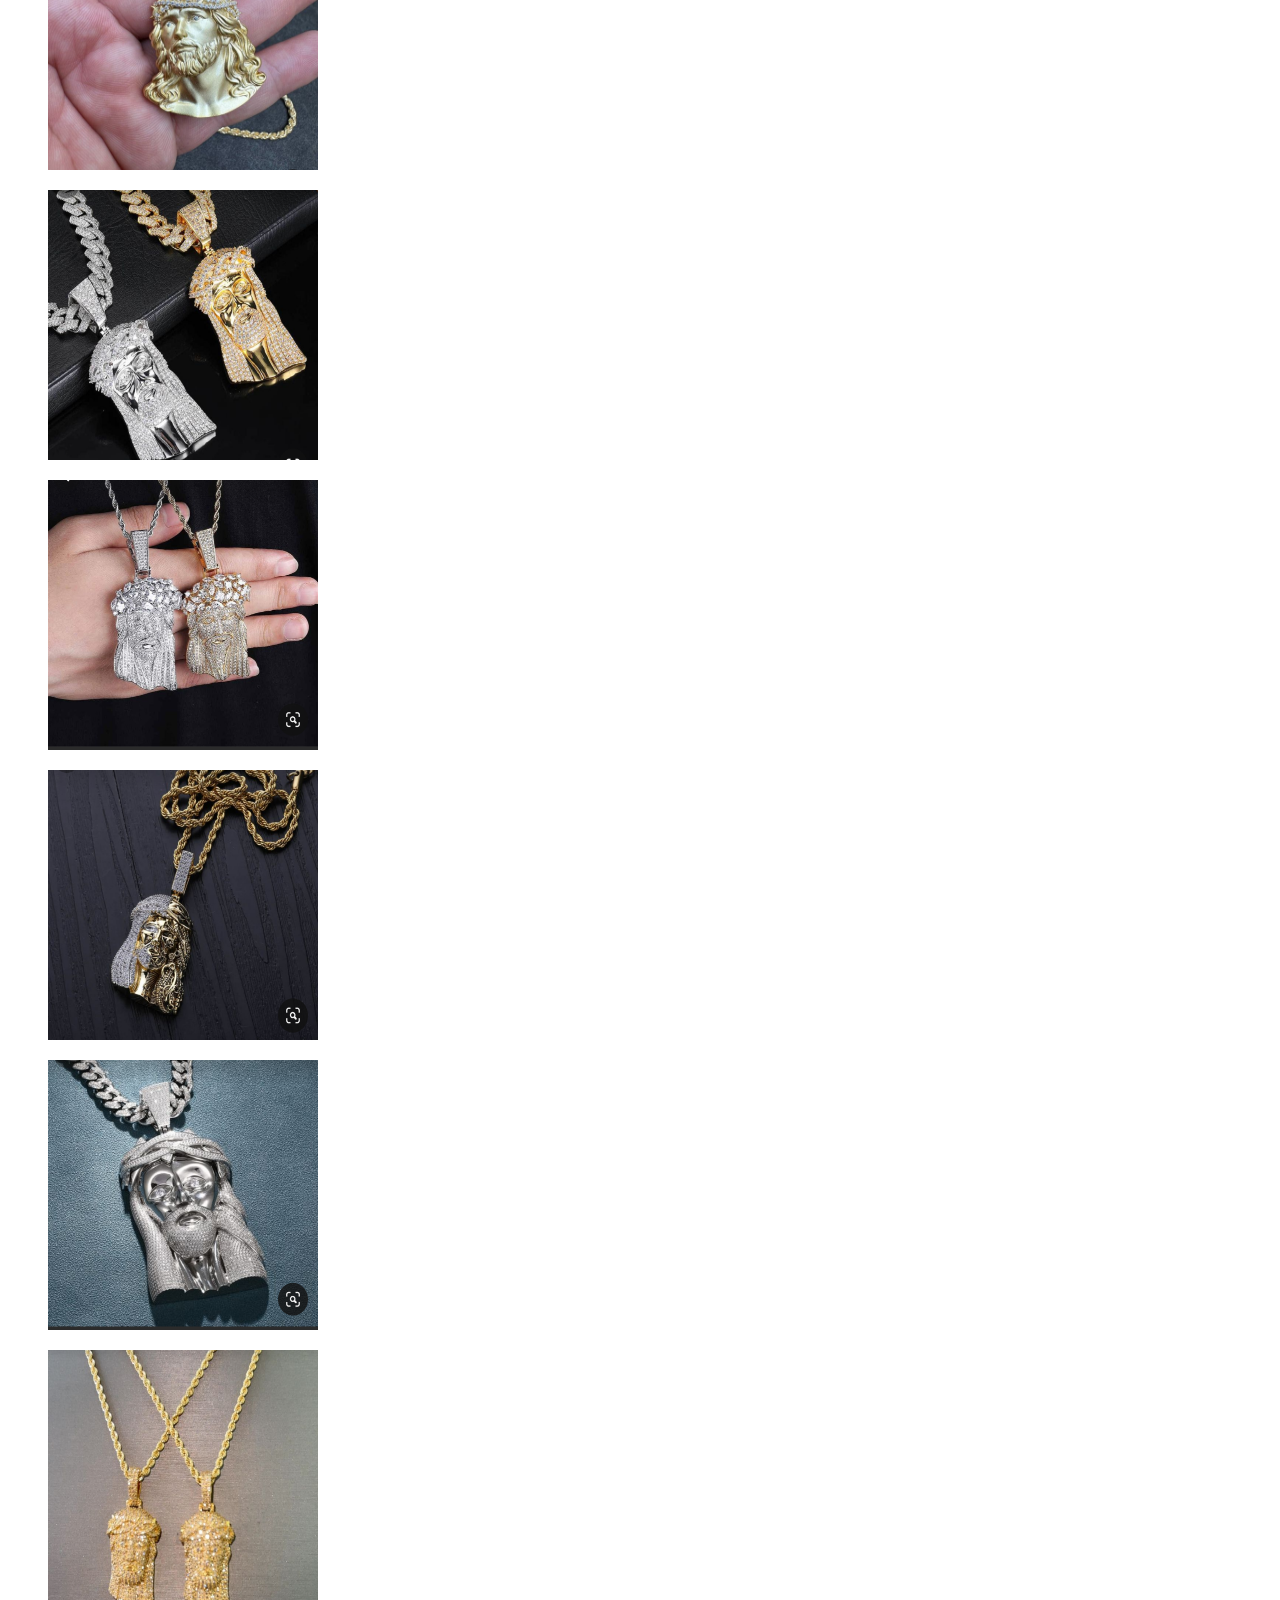
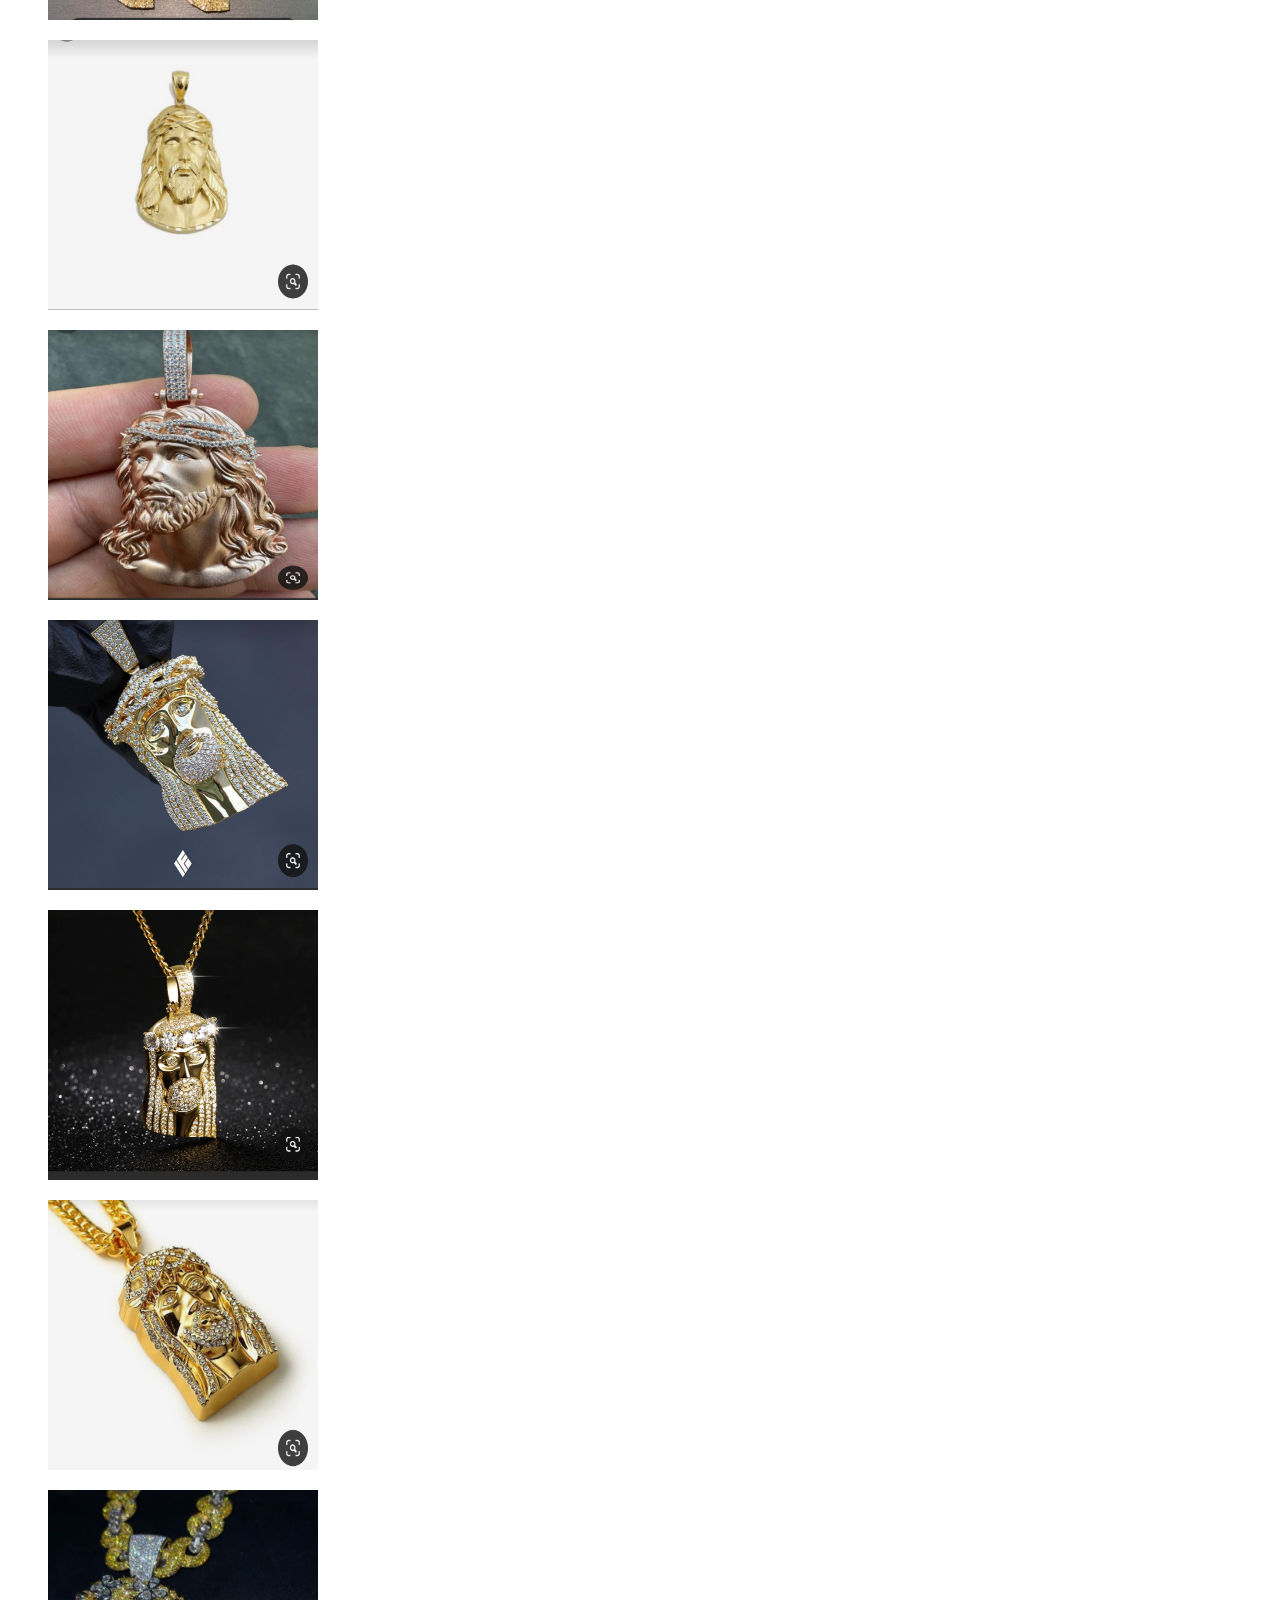
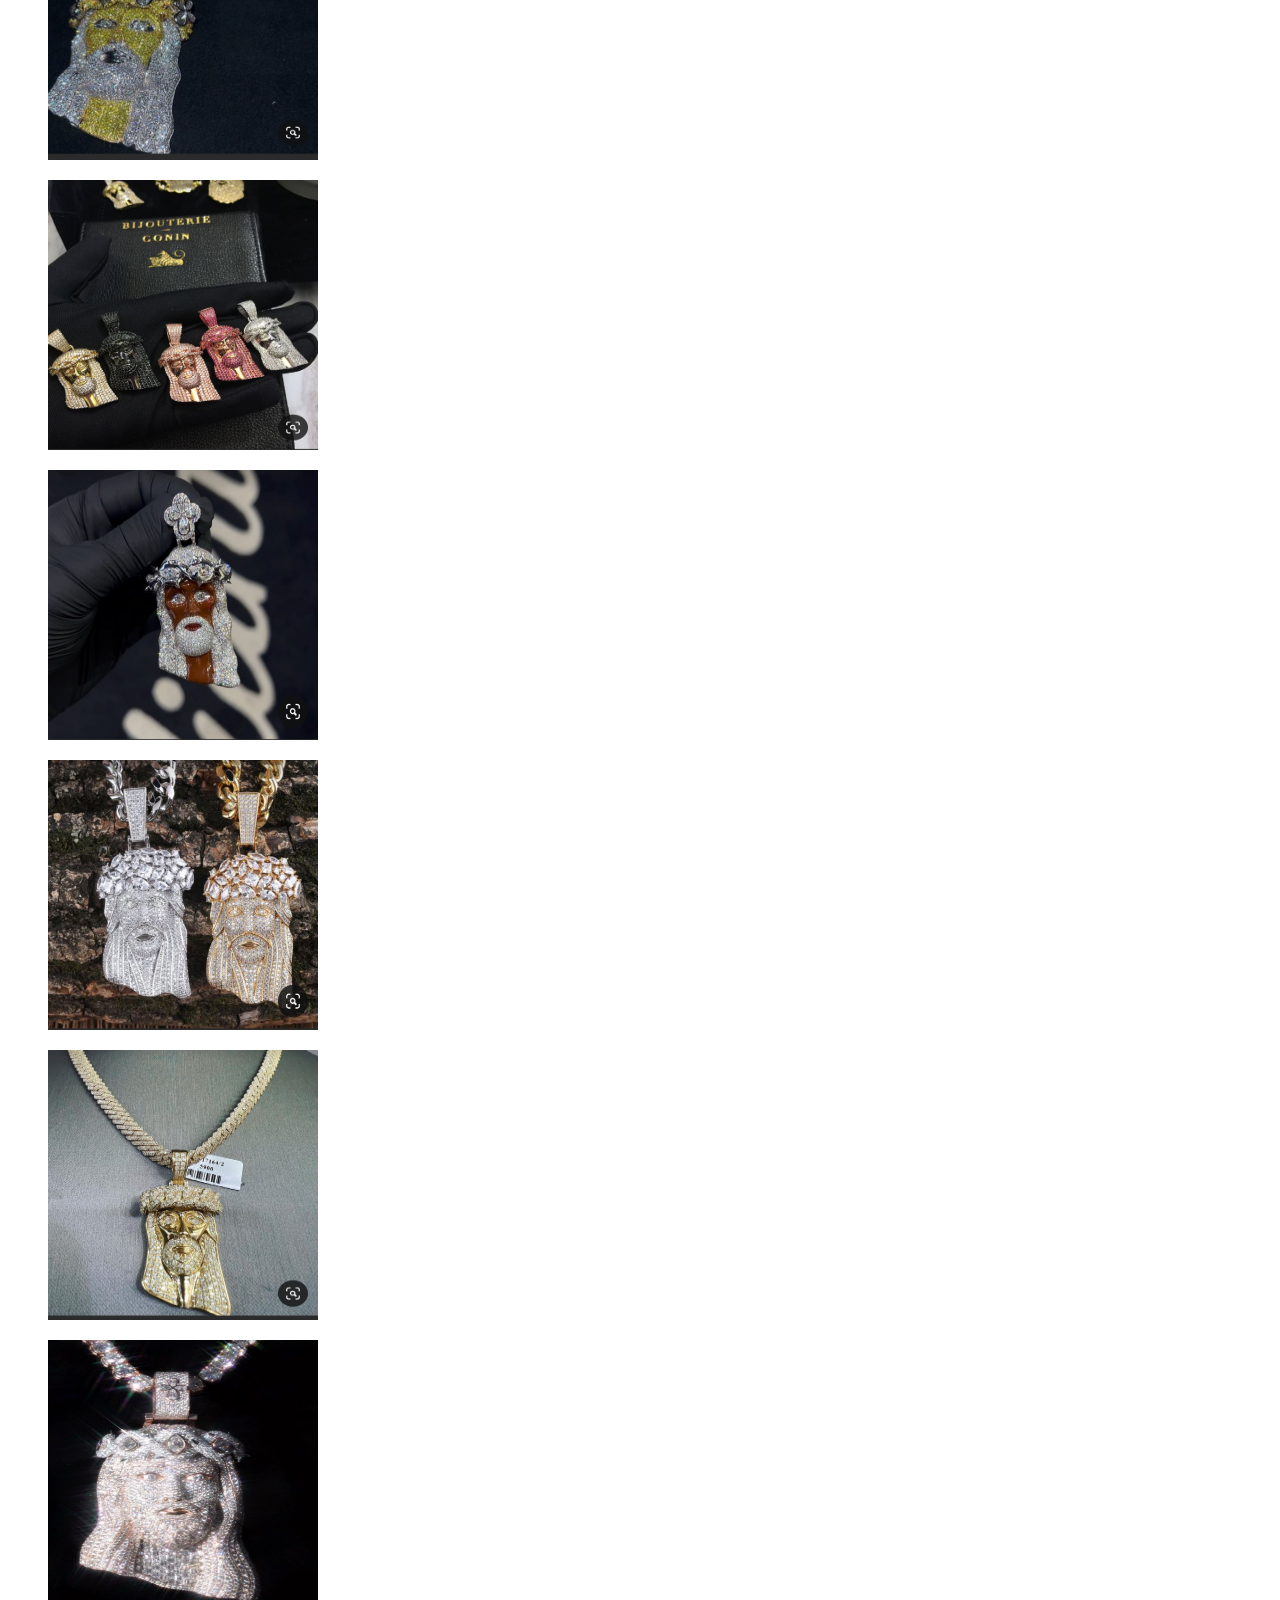
<file: master.html>
<!DOCTYPE html>
<html lang="en">
<head>
    <meta charset="UTF-8">
    <meta name="viewport" content="width=device-width, initial-scale=1.0">
    <title>Document</title>
    <style>
        .price{
            align-items: center;
        
        }
    </style>
</head>
<h1 class="opacity"></h1>

    <h1 class="on-top">Master Jesus<span></span></h1>

<body>
    <div class="price">
        <figure>
          <img src="./Master Jesus/Gallery_20240518_201120.png" alt="" width="270px" height="270px" />
          
      </div>
  
  
      <div class="price">
        <figure>
          <img src="./Master Jesus/Gallery_20240518_034107.png" alt="" width="270px" height="270px" />
          
      </div>
  
  
      <div class="price">
        <figure>
          <img src="./Master Jesus/Gallery_20240518_035007.png" alt="" width="270px" height="270px" />
         
      </div>
  
  
      <div class="price">
        <figure>
          <img src="./Master Jesus/Gallery_20240518_035247.png" alt="" width="270px" height="270px" />
          
      </div>
  
  
      <div class="price">
        <figure>
          <img src="./Master Jesus/Gallery_20240518_201400.png" alt="" width="270px" height="270px" />
         
    
      </div>
  
      <div class="price">
        <figure>
          <img src="./Master Jesus/Gallery_20240515_152634.png" alt="" width="270px" height="270px" />
          
    
      </div>
      <div class="price">
        <figure>
          <img src="./Master Jesus/Gallery_20240518_033740.png" alt="" width="270px" height="270px" />
          
    
      </div> 
      <div class="price">
        <figure>
          <img src="./Master Jesus/Gallery_20240515_152616.png" alt="" width="270px" height="270px" />
          
    
      </div> 
      <div class="price">
        <figure>
          <img src="./Master Jesus/Gallery_20240515_151607.png" alt="" width="270px" height="270px" />
          
    
      </div> 

      <div class="price">
        <figure>
          <img src="./Master Jesus/Gallery_20240515_151739.png" alt="" width="270px" height="270px" />
          
    
      </div> 

      <div class="price">
        <figure>
          <img src="./Master Jesus/Gallery_20240518_194641.png" alt="" width="270px" height="270px" />
          
    
      </div> 

      <div class="price">
        <figure>
          <img src="./Master Jesus/Gallery_20240518_035122.png" alt="" width="270px" height="270px" />
          
    
      </div> 

      <div class="price">
        <figure>
          <img src="./Master Jesus/Gallery_20240518_194203.png" alt="" width="270px" height="270px" />
          
    
      </div> 
      <div class="price">
        <figure>
          <img src="./Master Jesus/Gallery_20240515_152145.png" alt="" width="270px" height="270px" />
          
    
      </div> 

      <div class="price">
        <figure>
          <img src="./Master Jesus/Gallery_20240518_201415.png" alt="" width="270px" height="270px" />
          
    
      </div> 

      <div class="price">
        <figure>
          <img src="./Master Jesus/Gallery_20240518_194724.png" alt="" width="270px" height="270px" />
          
    
      </div> 
      <div class="price">
        <figure>
          <img src="./Master Jesus/Gallery_20240515_152037.png" alt="" width="270px" height="270px" />
          
    
      </div> 
      <div class="price">
        <figure>
          <img src="./Master Jesus/Gallery_20240518_033924.png" alt="" width="270px" height="270px" />
          
    
      </div> 

      <div class="price">
        <figure>
          <img src="./Master Jesus/Gallery_20240518_200858.png" alt="" width="270px" height="270px" />
          
    
      </div>

      <div class="price">
        <figure>
          <img src="./Master Jesus/Gallery_20240518_033810.png" alt="" width="270px" height="270px" />
          
    
      </div> 
      <div class="price">
        <figure>
          <img src="./Master Jesus/Gallery_20240518_033836.png" alt="" width="270px" height="270px" />
          
    
      </div> 

      <div class="price">
        <figure>
          <img src="./Master Jesus/Gallery_20240518_033713.png" alt="" width="270px" height="270px" />
          
    
      </div> 

      

      <div class="price">
        <figure>
          <img src="./Master Jesus/Gallery_20240518_200831.png" alt="" width="270px" height="270px" />
          
    
      </div> 

      <div class="price">
        <figure>
          <img src="./Master Jesus/Gallery_20240515_152317.png" alt="" width="270px" height="270px" />
          
    
      </div> 

      <div class="price">
        <figure>
          <img src="./Master Jesus/Gallery_20240518_201044.png" alt="270" width="270px" height="270px" />
          
    
      </div>

      <div class="price">
        <figure>
          <img src="./Master Jesus/Gallery_20240515_152105.png" alt="" width="270px" height="270px" /> 
        </div>

      <div class="price">

        <figure>
          <img src="./Master Jesus/Gallery_20240515_152334.png" alt="" width="270px" height="270px" />
          
    
      </div> 

      <div class="price">
        <figure>
          <img src="./Master Jesus/Gallery_20240515_152434.png" alt="" width="270px" height="270px" />
          
    
      </div> 

      <div class="price">
        <figure>
          <img src="./Master Jesus/Gallery_20240515_152541.png" alt="" width="270px" height="270px" />
          
    
      </div>
      
      <div class="price">
        <figure>
          <img src="./Master Jesus/Gallery_20240515_152015.png" alt="" width="270px" height="270px" />
          
    
      </div> 

      <div class="price">
        <figure>
          <img src="./Master Jesus/Gallery_20240518_201120.png" alt="" width="270px" height="270px" />
          
      </div>
  
  
      <div class="price">
        <figure>
          <img src="./Master Jesus/Gallery_20240518_034107.png" alt="" width="270px" height="270px" />
          
      </div>
  
  
      <div class="price">
        <figure>
          <img src="./Master Jesus/Gallery_20240518_035007.png" alt="" width="270px" height="270px" />
         
      </div>
  
  
      <div class="price">
        <figure>
          <img src="./Master Jesus/Gallery_20240518_035247.png" alt="" width="270px" height="270px" />
          
      </div>
  
  
      <div class="price">
        <figure>
          <img src="./Master Jesus/Gallery_20240518_201400.png" alt="" width="270px" height="270px" />
         
    
      </div>
  
      <div class="price">
        <figure>
          <img src="./Master Jesus/Gallery_20240515_152634.png" alt="" width="270px" height="270px" />
          
    
      </div>
      <div class="price">
        <figure>
          <img src="./Master Jesus/Gallery_20240518_033740.png" alt="" width="270px" height="270px" />
          
    
      </div> 
      <div class="price">
        <figure>
          <img src="./Master Jesus/Gallery_20240515_152616.png" alt="" width="270px" height="270px" />
          
    
      </div> 
      <div class="price">
        <figure>
          <img src="./Master Jesus/Gallery_20240515_151607.png" alt="" width="270px" height="270px" />
          
    
      </div> 

      <div class="price">
        <figure>
          <img src="./Master Jesus/Gallery_20240515_151739.png" alt="" width="270px" height="270px" />
          
    
      </div> 

      <div class="price">
        <figure>
          <img src="./Master Jesus/Gallery_20240518_194641.png" alt="" width="270px" height="270px" />
          
    
      </div> 

      <div class="price">
        <figure>
          <img src="./Master Jesus/Gallery_20240518_035122.png" alt="" width="270px" height="270px" />
          
    
      </div> 

      <div class="price">
        <figure>
          <img src="./Master Jesus/Gallery_20240518_194203.png" alt="" width="270px" height="270px" />
          
    
      </div> 
      <div class="price">
        <figure>
          <img src="./Master Jesus/Gallery_20240515_152145.png" alt="" width="270px" height="270px" />
          
    
      </div> 

      <div class="price">
        <figure>
          <img src="./Master Jesus/Gallery_20240518_201415.png" alt="" width="270px" height="270px" />
          
    
      </div> 

      <div class="price">
        <figure>
          <img src="./Master Jesus/Gallery_20240518_194724.png" alt="" width="270px" height="270px" />
          
    
      </div> 
      <div class="price">
        <figure>
          <img src="./Master Jesus/Gallery_20240515_152037.png" alt="" width="270px" height="270px" />
          
    
      </div> 
      <div class="price">
        <figure>
          <img src="./Master Jesus/Gallery_20240518_033924.png" alt="" width="270px" height="270px" />
          
    
      </div> 

      <div class="price">
        <figure>
          <img src="./Master Jesus/Gallery_20240518_200858.png" alt="" width="270px" height="270px" />
          
    
      </div>

      <div class="price">
        <figure>
          <img src="./Master Jesus/Gallery_20240518_033810.png" alt="" width="270px" height="270px" />
          
    
      </div> 
      <div class="price">
        <figure>
          <img src="./Master Jesus/Gallery_20240518_033836.png" alt="" width="270px" height="270px" />
          
    
      </div> 

      <div class="price">
        <figure>
          <img src="./Master Jesus/Gallery_20240518_033713.png" alt="" width="270px" height="270px" />
          
    
      </div> 

      

      <div class="price">
        <figure>
          <img src="./Master Jesus/Gallery_20240518_200831.png" alt="" width="270px" height="270px" />
          
    
      </div> 

      <div class="price">
        <figure>
          <img src="./Master Jesus/Gallery_20240515_152317.png" alt="" width="270px" height="270px" />
          
    
      </div> 

      <div class="price">
        <figure>
          <img src="./Master Jesus/Gallery_20240518_201044.png" alt="270" width="270px" height="270px" />
          
    
      </div>
      <div class="price">
        <figure>
          <img src="./Master Jesus/Gallery_20240515_152105.png" alt="" width="270px" height="270px" /> 
        </div>

      <div class="price">
        <figure>
          <img src="./Master Jesus/Gallery_20240515_152334.png" alt="" width="270px" height="270px" />
          
    
      </div> 

      <div class="price">
        <figure>
          <img src="./Master Jesus/Gallery_20240515_152434.png" alt="" width="270px" height="270px" />
          
    
      </div> 

      <div class="price">
        <figure>
          <img src="./Master Jesus/Gallery_20240515_152541.png" alt="" width="270px" height="270px" />
          
    
      </div>
      
      <div class="price">
        <figure>
          <img src="./Master Jesus/Gallery_20240515_152015.png" alt="" width="270px" height="270px" />
          
    
      </div> 

      <div class="price">
        <figure>
          <img src="./Master Jesus/Gallery_20240518_201120.png" alt="" width="270px" height="270px" />
          
      </div>
  
  
      <div class="price">
        <figure>
          <img src="./Master Jesus/Gallery_20240518_034107.png" alt="" width="270px" height="270px" />
          
      </div>
  
  
      <div class="price">
        <figure>
          <img src="./Master Jesus/Gallery_20240518_035007.png" alt="" width="270px" height="270px" />
         
      </div>
  
  
      <div class="price">
        <figure>
          <img src="./Master Jesus/Gallery_20240518_035247.png" alt="" width="270px" height="270px" />
          
      </div>
  
  
      <div class="price">
        <figure>
          <img src="./Master Jesus/Gallery_20240518_201400.png" alt="" width="270px" height="270px" />
         
    
      </div>
  
      <div class="price">
        <figure>
          <img src="./Master Jesus/Gallery_20240515_152634.png" alt="" width="270px" height="270px" />
          
    
      </div>
      <div class="price">
        <figure>
          <img src="./Master Jesus/Gallery_20240518_033740.png" alt="" width="270px" height="270px" />
          
    
      </div> 
      <div class="price">
        <figure>
          <img src="./Master Jesus/Gallery_20240515_152616.png" alt="" width="270px" height="270px" />
          
    
      </div> 
      <div class="price">
        <figure>
          <img src="./Master Jesus/Gallery_20240515_151607.png" alt="" width="270px" height="270px" />
          
    
      </div> 

      <div class="price">
        <figure>
          <img src="./Master Jesus/Gallery_20240515_151739.png" alt="" width="270px" height="270px" />
          
    
      </div> 

      <div class="price">
        <figure>
          <img src="./Master Jesus/Gallery_20240518_194641.png" alt="" width="270px" height="270px" />
          
    
      </div> 

      <div class="price">
        <figure>
          <img src="./Master Jesus/Gallery_20240518_035122.png" alt="" width="270px" height="270px" />
          
    
      </div> 

      <div class="price">
        <figure>
          <img src="./Master Jesus/Gallery_20240518_194203.png" alt="" width="270px" height="270px" />
          
    
      </div> 
      <div class="price">
        <figure>
          <img src="./Master Jesus/Gallery_20240515_152145.png" alt="" width="270px" height="270px" />
          
    
      </div> 

      <div class="price">
        <figure>
          <img src="./Master Jesus/Gallery_20240518_201415.png" alt="" width="270px" height="270px" />
          
    
      </div> 

      <div class="price">
        <figure>
          <img src="./Master Jesus/Gallery_20240518_194724.png" alt="" width="270px" height="270px" />
          
    
      </div> 
      <div class="price">
        <figure>
          <img src="./Master Jesus/Gallery_20240515_152037.png" alt="" width="270px" height="270px" />
          
    
      </div> 
      <div class="price">
        <figure>
          <img src="./Master Jesus/Gallery_20240518_033924.png" alt="" width="270px" height="270px" />
          
    
      </div> 

      <div class="price">
        <figure>
          <img src="./Master Jesus/Gallery_20240518_200858.png" alt="" width="270px" height="270px" />
          
    
      </div>

      <div class="price">
        <figure>
          <img src="./Master Jesus/Gallery_20240518_033810.png" alt="" width="270px" height="270px" />
          
    
      </div> 
      <div class="price">
        <figure>
          <img src="./Master Jesus/Gallery_20240518_033836.png" alt="" width="270px" height="270px" />
          
    
      </div> 

      <div class="price">
        <figure>
          <img src="./Master Jesus/Gallery_20240518_033713.png" alt="" width="270px" height="270px" />
          
    
      </div> 

      

      <div class="price">
        <figure>
          <img src="./Master Jesus/Gallery_20240518_200831.png" alt="" width="270px" height="270px" />
          
    
      </div> 

      <div class="price">
        <figure>
          <img src="./Master Jesus/Gallery_20240515_152317.png" alt="" width="270px" height="270px" />
          
    
      </div> 

      <div class="price">
        <figure>
          <img src="./Master Jesus/Gallery_20240518_201044.png" alt="270" width="270px" height="270px" />
          
    
      </div>
      <div class="price">
        <figure>
          <img src="./Master Jesus/Gallery_20240515_152105.png" alt="" width="270px" height="270px" /> 
        </div>

      <div class="price">
        <figure>
          <img src="./Master Jesus/Gallery_20240515_152334.png" alt="" width="270px" height="270px" />
          
    
      </div> 

      <div class="price">
        <figure>
          <img src="./Master Jesus/Gallery_20240515_152434.png" alt="" width="270px" height="270px" />
          
    
      </div> 

      <div class="price">
        <figure>
          <img src="./Master Jesus/Gallery_20240515_152541.png" alt="" width="270px" height="270px" />
          
    
      </div>
      
      <div class="price">
        <figure>
          <img src="./Master Jesus/Gallery_20240515_152015.png" alt="" width="270px" height="270px" />
          
    
      </div> 
      <div class="price">
        <figure>
          <img src="./Master Jesus/IMG_234200_19524.jpeg" alt="" width="270px" height="280px" />
          
    
      </div> 

      
</body>
</html>
</file>
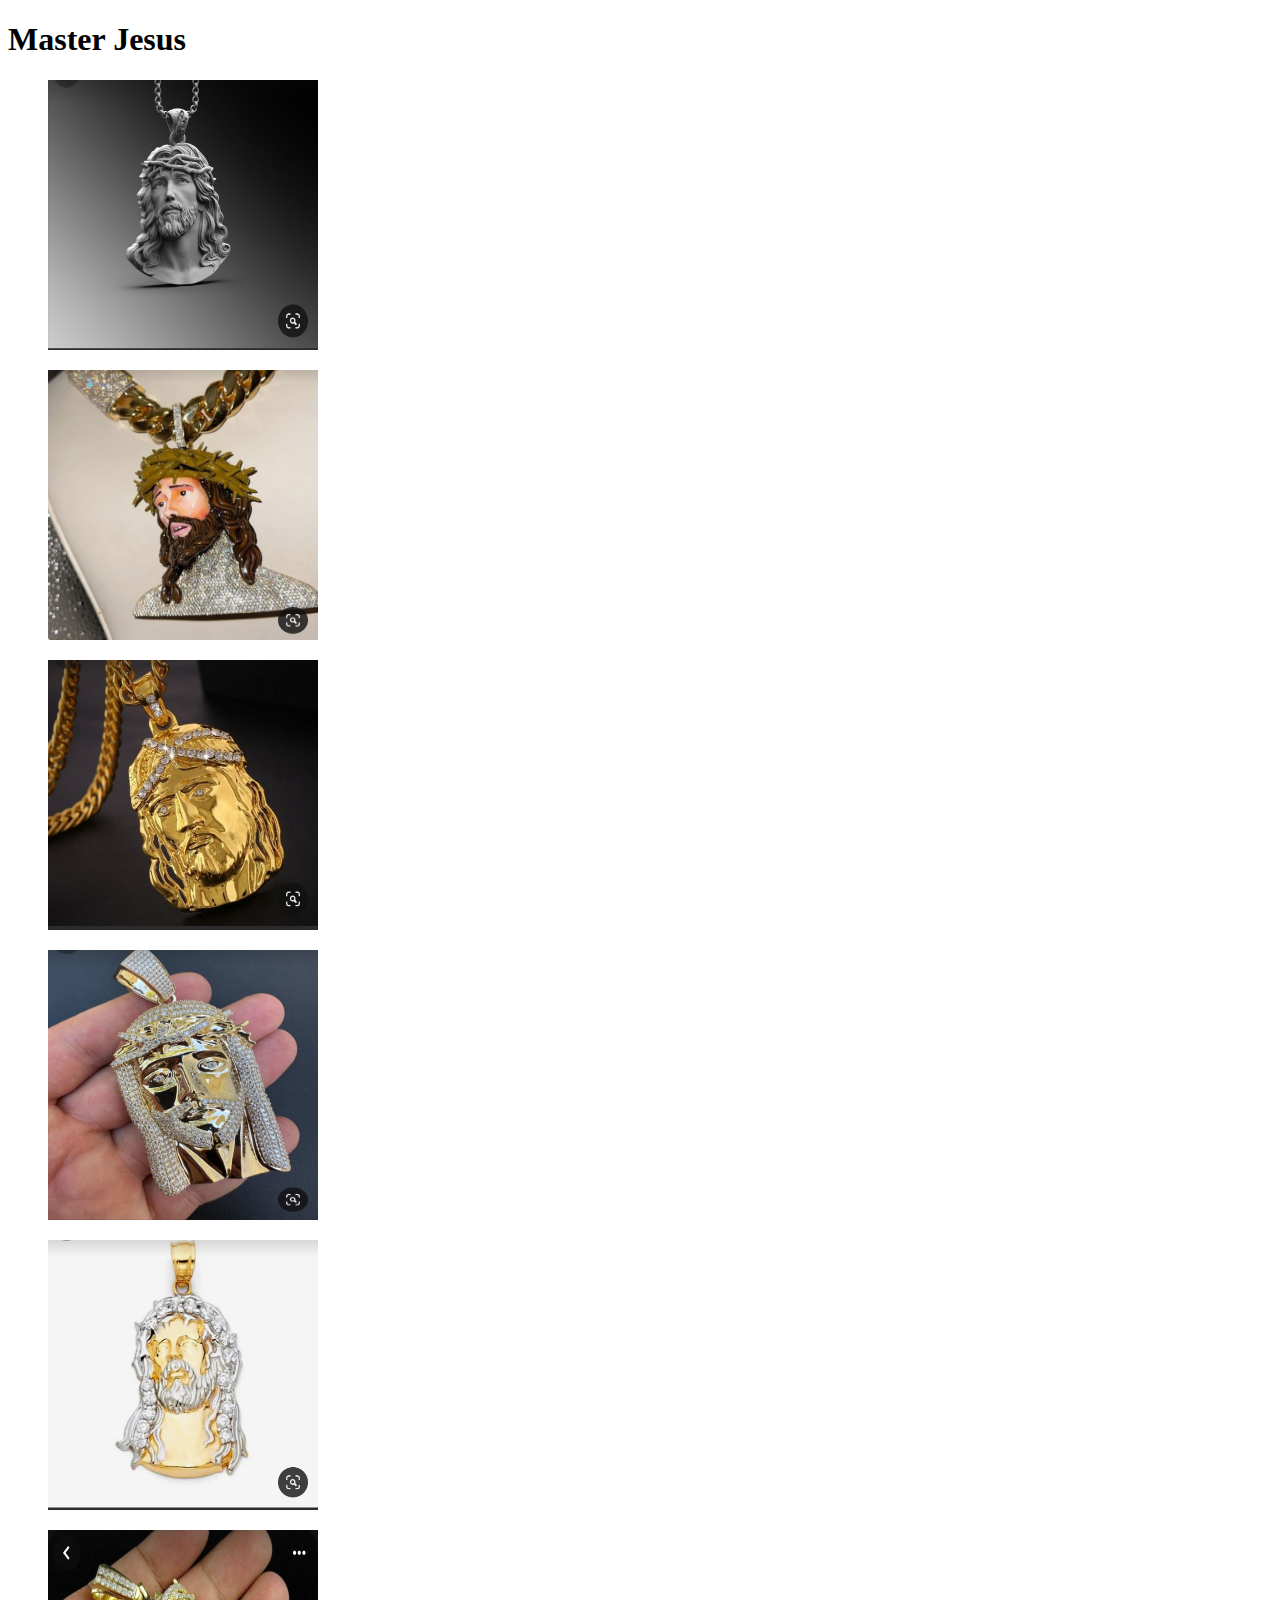
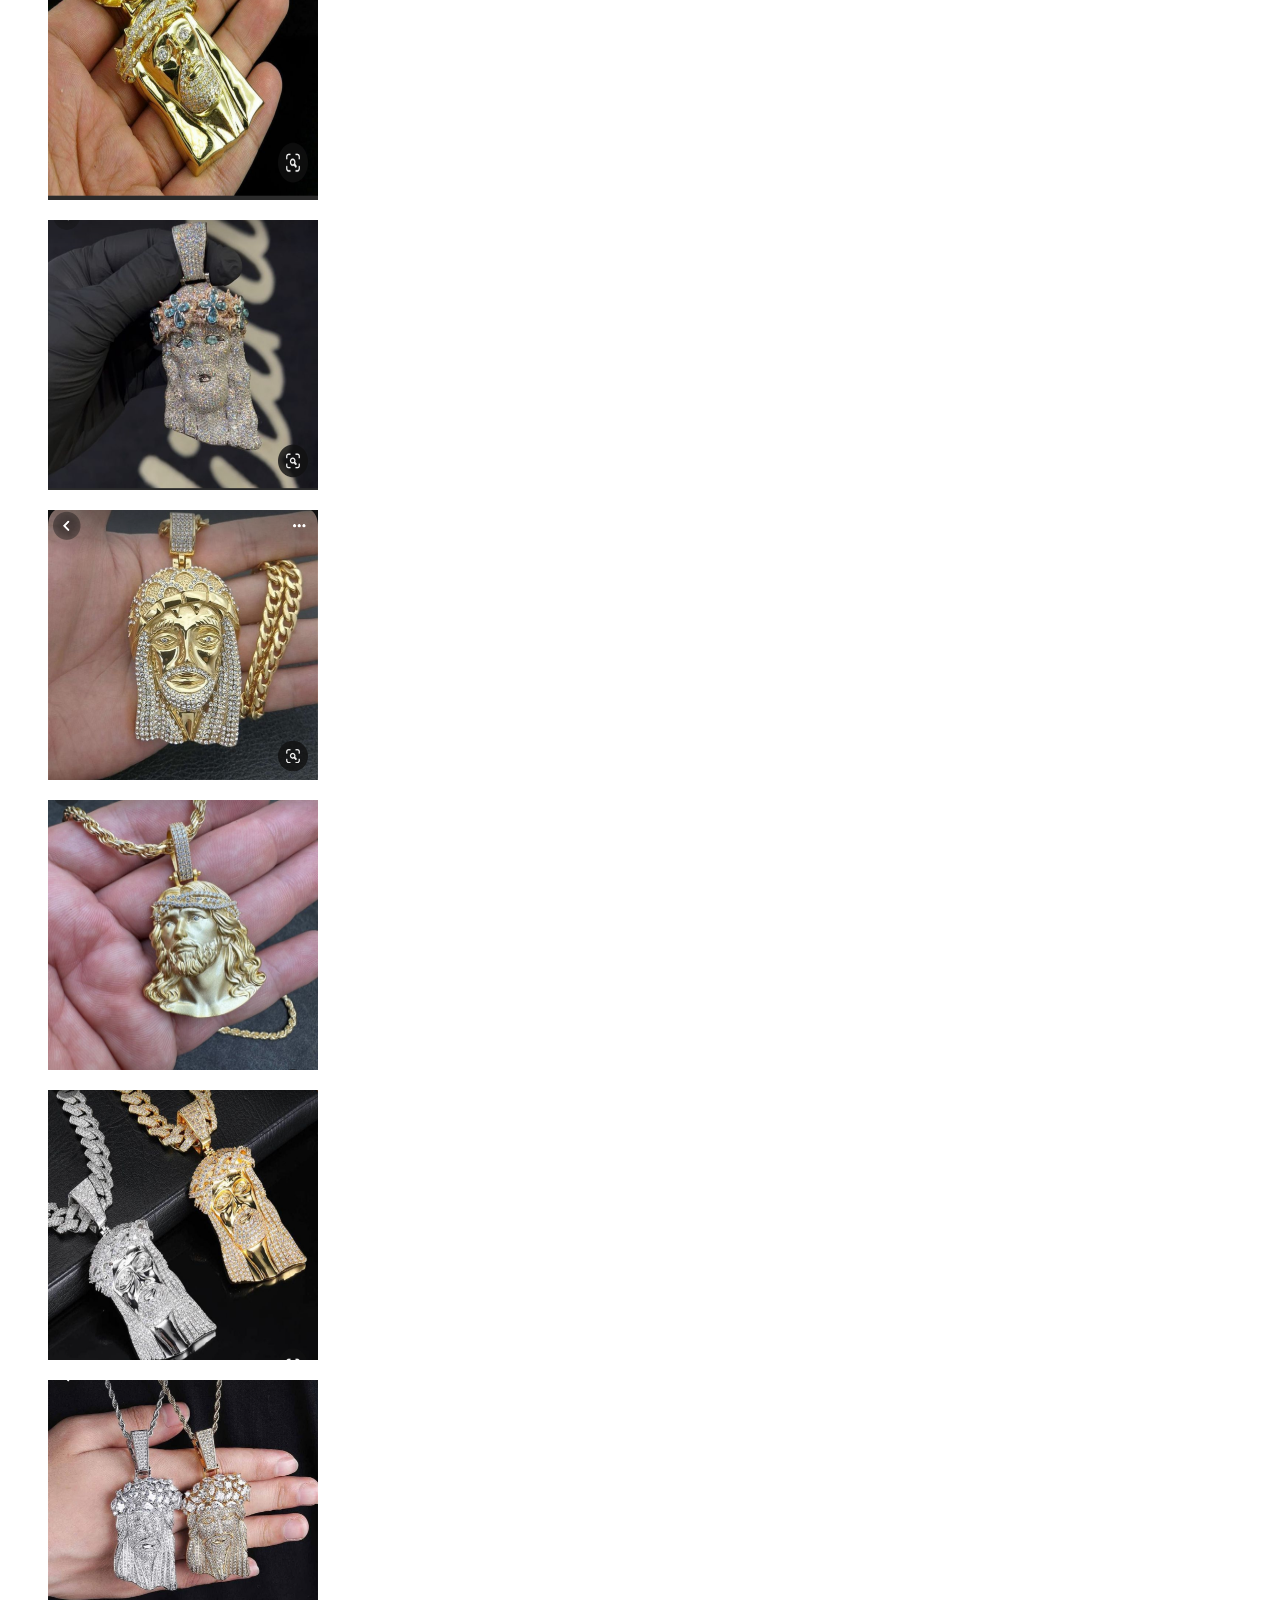
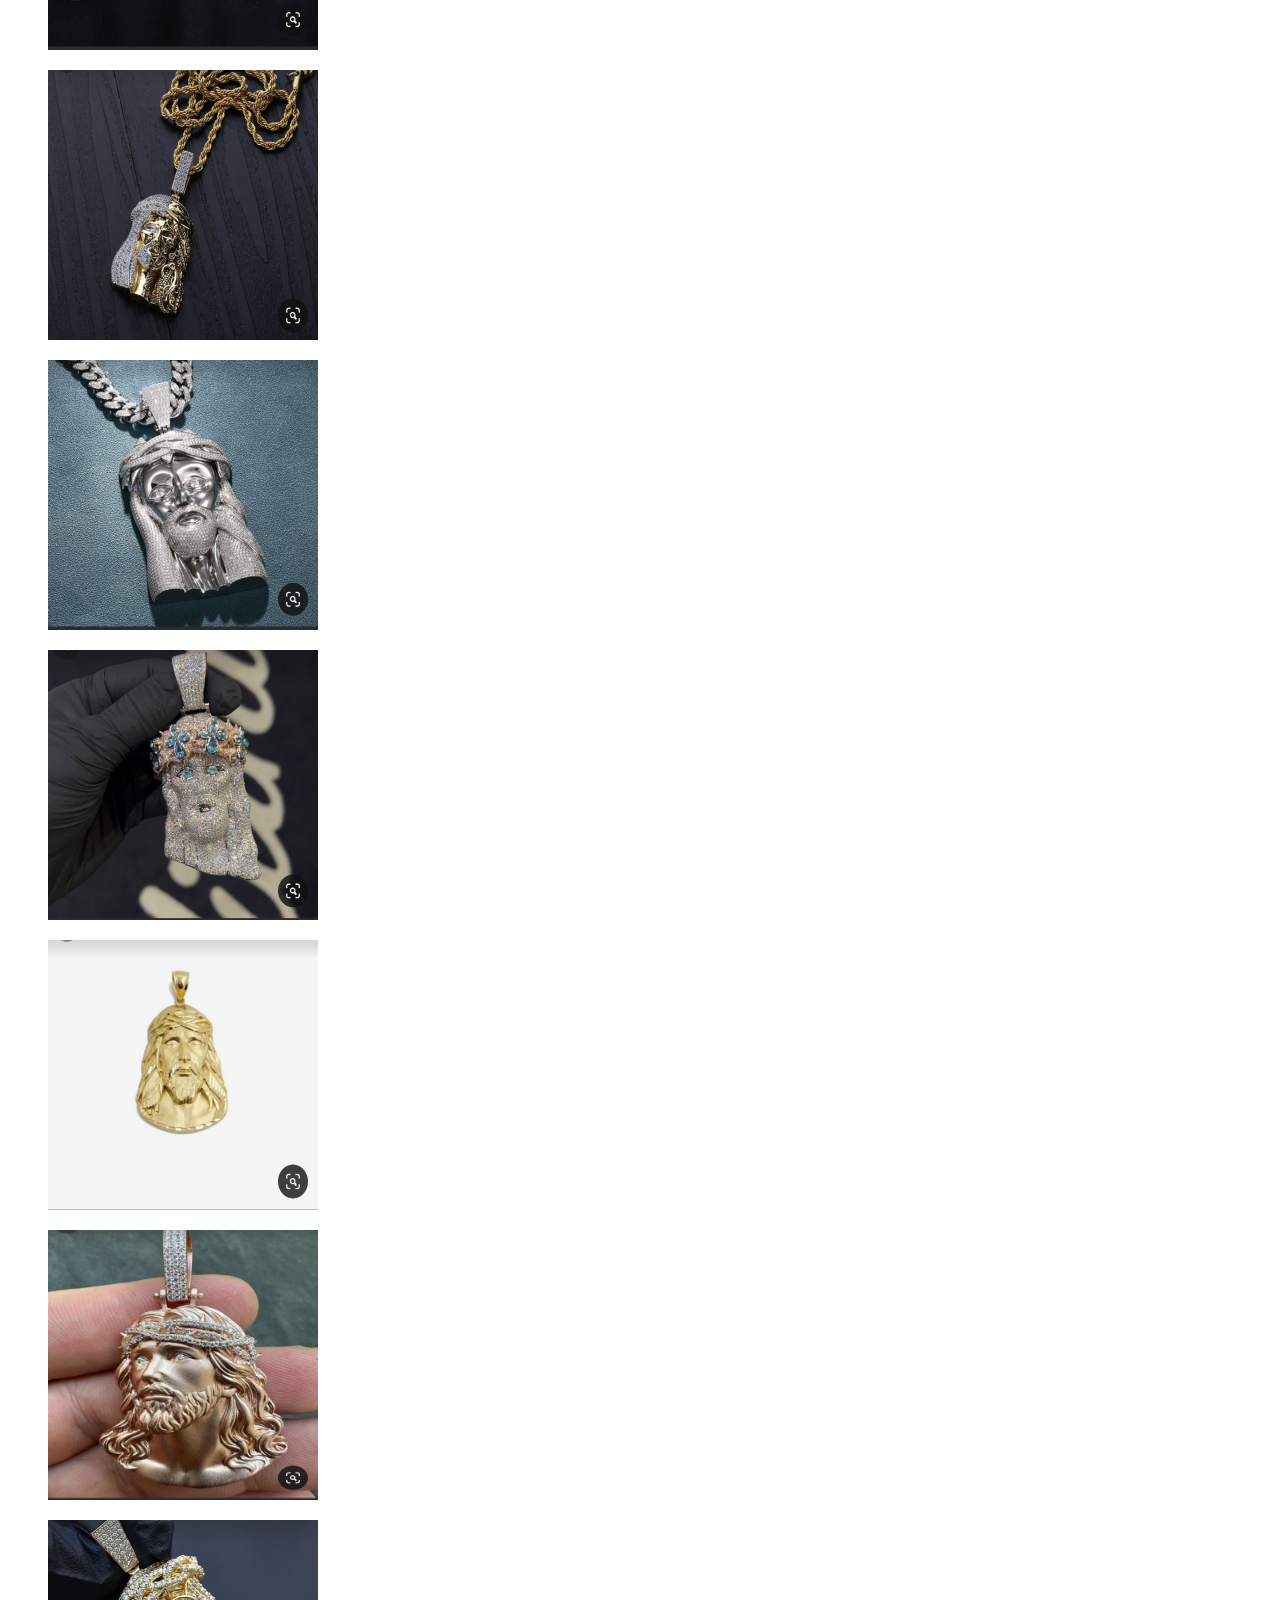
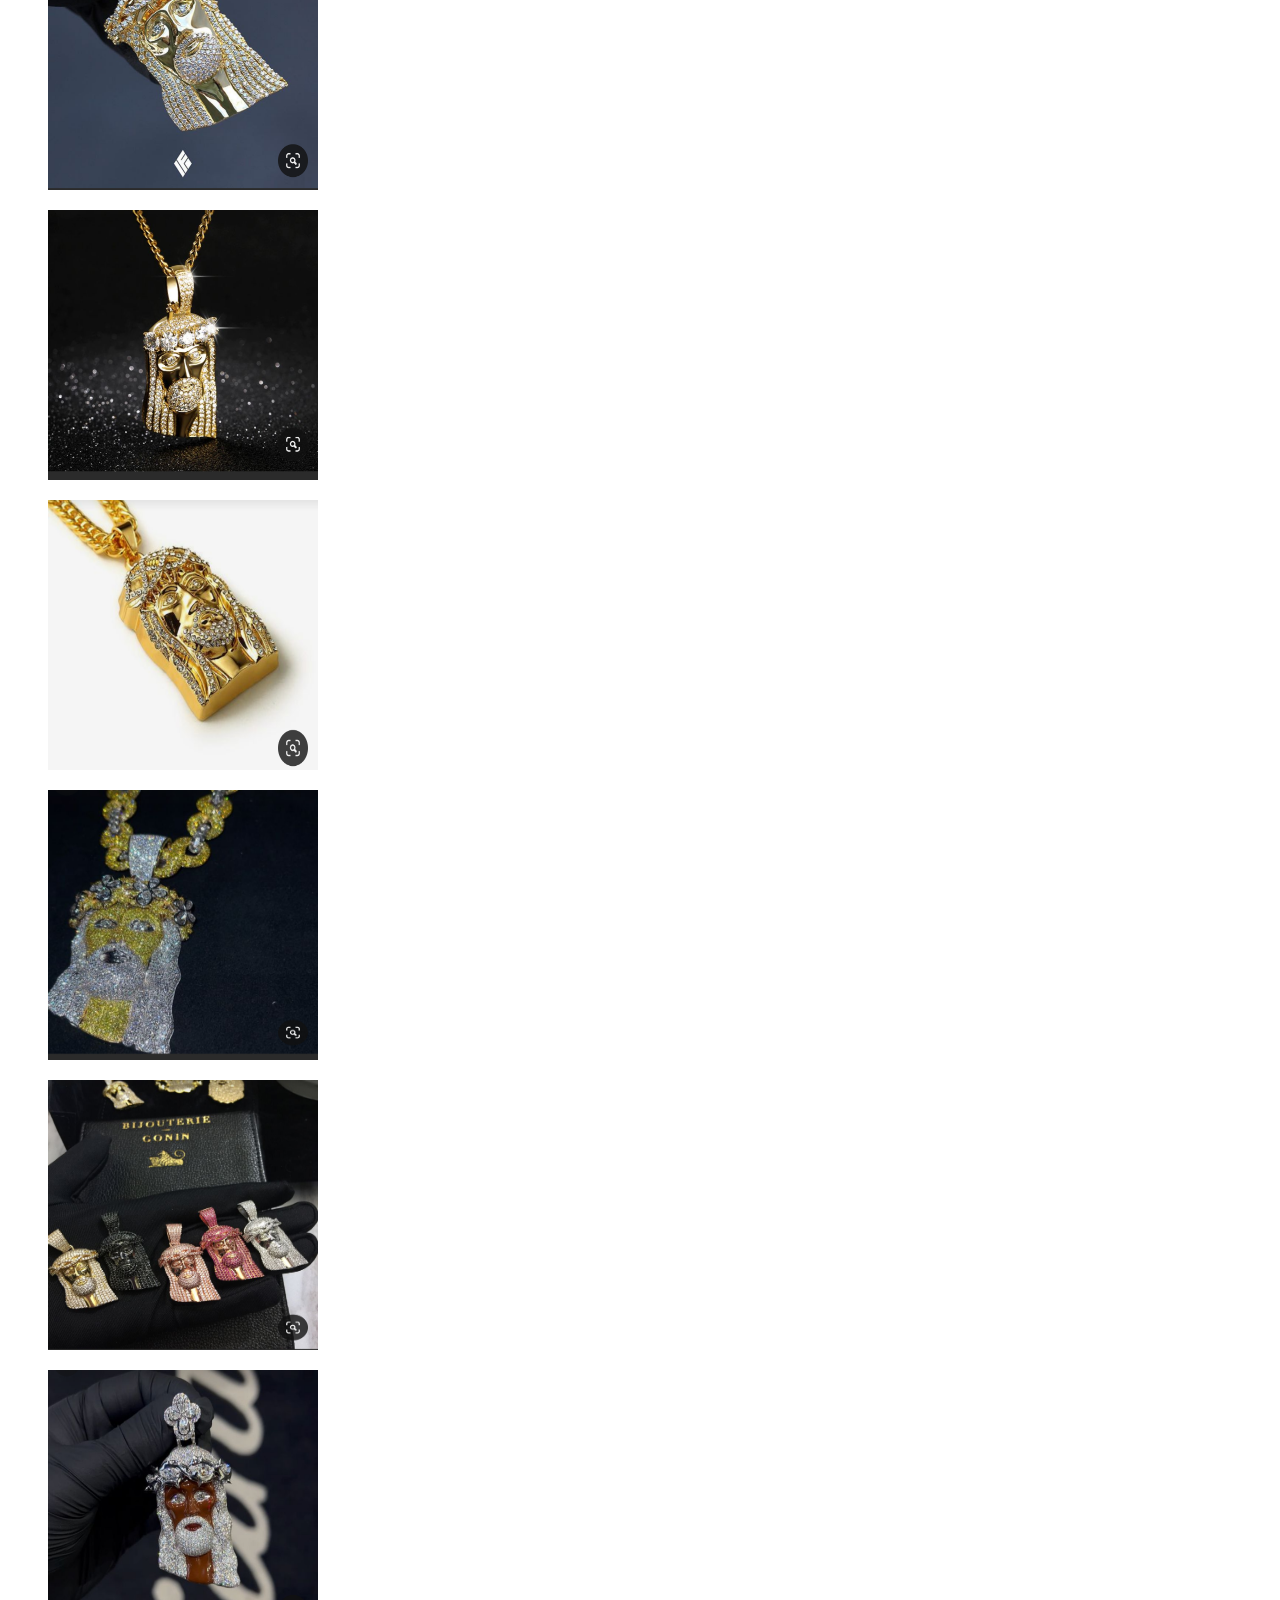
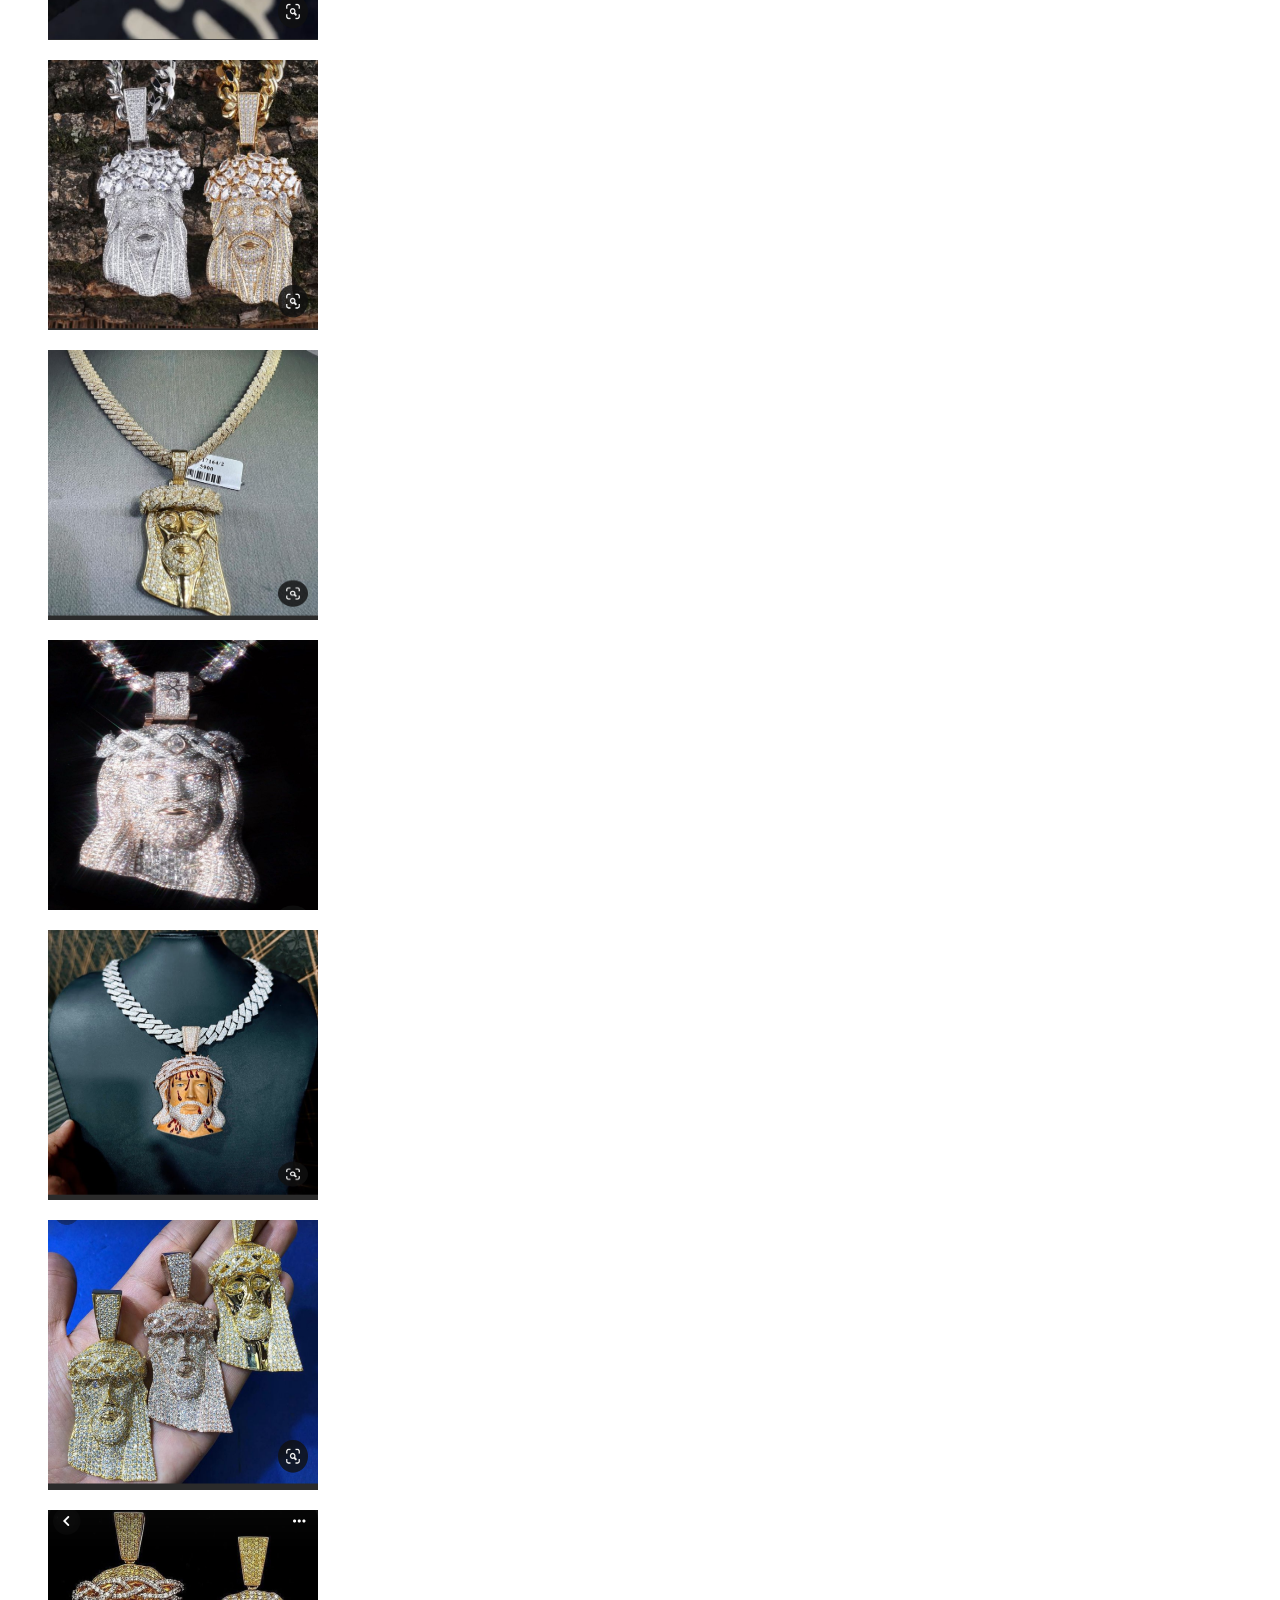
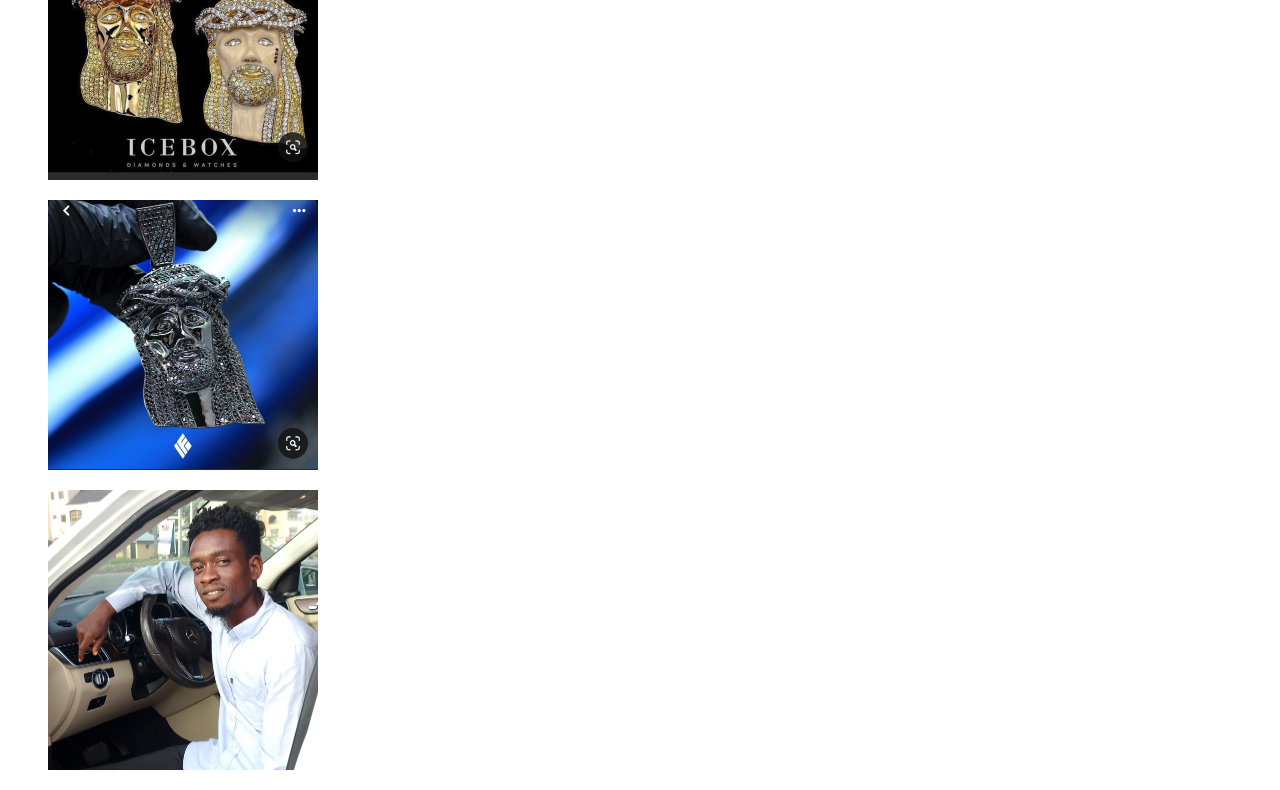
<file: message.html>
<!DOCTYPE html>
<html lang="en">
<head>
    <meta charset="UTF-8">
    <meta name="viewport" content="width=device-width, initial-scale=1.0">
    <title>Document</title>
    <style>
        .price{
            align-items: center;
        
        }
    </style>
</head>
<h1 class="opacity"></h1>

    <h1 class="on-top">Master Jesus<span></span></h1>

<body>
    <div class="price">
        <figure>
          <img src="./Master Jesus/Gallery_20240518_201120.png" alt="" width="270px" height="270px" />
          
      </div>
  
  
      <div class="price">
        <figure>
          <img src="./Master Jesus/Gallery_20240518_034107.png" alt="" width="270px" height="270px" />
          
      </div>
  
  
      <div class="price">
        <figure>
          <img src="./Master Jesus/Gallery_20240518_035007.png" alt="" width="270px" height="270px" />
         
      </div>
  
  
      <div class="price">
        <figure>
          <img src="./Master Jesus/Gallery_20240518_035247.png" alt="" width="270px" height="270px" />
          
      </div>
  
  
      <div class="price">
        <figure>
          <img src="./Master Jesus/Gallery_20240518_201400.png" alt="" width="270px" height="270px" />
         
    
      </div>
  
      <div class="price">
        <figure>
          <img src="./Master Jesus/Gallery_20240515_152634.png" alt="" width="270px" height="270px" />
          
    
      </div>
      <div class="price">
        <figure>
          <img src="./Master Jesus/Gallery_20240518_033740.png" alt="" width="270px" height="270px" />
          
    
      </div> 
      <div class="price">
        <figure>
          <img src="./Master Jesus/Gallery_20240515_152616.png" alt="" width="270px" height="270px" />
          
    
      </div> 
      <div class="price">
        <figure>
          <img src="./Master Jesus/Gallery_20240515_151607.png" alt="" width="270px" height="270px" />
          
    
      </div> 

      <div class="price">
        <figure>
          <img src="./Master Jesus/Gallery_20240515_151739.png" alt="" width="270px" height="270px" />
          
    
      </div> 

      <div class="price">
        <figure>
          <img src="./Master Jesus/Gallery_20240518_194641.png" alt="" width="270px" height="270px" />
          
    
      </div> 

      <div class="price">
        <figure>
          <img src="./Master Jesus/Gallery_20240518_035122.png" alt="" width="270px" height="270px" />
          
    
      </div> 

      <div class="price">
        <figure>
          <img src="./Master Jesus/Gallery_20240518_194203.png" alt="" width="270px" height="270px" />
          
    
      </div> 
      <div class="price">
        <figure>
          <img src="./Master Jesus/Gallery_20240518_033740.png" alt="" width="270px" height="270px" />
          
    
      </div> 

      <div class="price">
        <figure>
          <img src="./Master Jesus/Gallery_20240518_201415.png" alt="" width="270px" height="270px" />
          
    
      </div> 

      <div class="price">
        <figure>
          <img src="./Master Jesus/Gallery_20240518_194724.png" alt="" width="270px" height="270px" />
          
    
      </div> 
      <div class="price">
        <figure>
          <img src="./Master Jesus/Gallery_20240515_152037.png" alt="" width="270px" height="270px" />
          
    
      </div> 
      <div class="price">
        <figure>
          <img src="./Master Jesus/Gallery_20240518_033924.png" alt="" width="270px" height="270px" />
          
    
      </div> 

      <div class="price">
        <figure>
          <img src="./Master Jesus/Gallery_20240518_200858.png" alt="" width="270px" height="270px" />
          
    
      </div>

      <div class="price">
        <figure>
          <img src="./Master Jesus/Gallery_20240518_033810.png" alt="" width="270px" height="270px" />
          
    
      </div> 
      <div class="price">
        <figure>
          <img src="./Master Jesus/Gallery_20240518_033836.png" alt="" width="270px" height="270px" />
          
    
      </div> 

      <div class="price">
        <figure>
          <img src="./Master Jesus/Gallery_20240518_033713.png" alt="" width="270px" height="270px" />
          
    
      </div> 

      

      <div class="price">
        <figure>
          <img src="./Master Jesus/Gallery_20240518_200831.png" alt="" width="270px" height="270px" />
          
    
      </div> 

      <div class="price">
        <figure>
          <img src="./Master Jesus/Gallery_20240515_152317.png" alt="" width="270px" height="270px" />
          
    
      </div> 

      <div class="price">
        <figure>
          <img src="./Master Jesus/Gallery_20240518_201044.png" alt="270" width="270px" height="270px" />
          
    
      </div> 

      <div class="price">
        <figure>
          <img src="./Master Jesus/Gallery_20240515_152334.png" alt="" width="270px" height="270px" />
          
    
      </div> 

      <div class="price">
        <figure>
          <img src="./Master Jesus/Gallery_20240515_152434.png" alt="" width="270px" height="270px" />
          
    
      </div> 

      <div class="price">
        <figure>
          <img src="./Master Jesus/Gallery_20240515_152541.png" alt="" width="270px" height="270px" />
          
    
      </div>
      
      <div class="price">
        <figure>
          <img src="./Master Jesus/Gallery_20240515_152015.png" alt="" width="270px" height="270px" />
          
    
      </div> 
      <div class="price">
        <figure>
          <img src="./Master Jesus/IMG_234200_19524.jpeg" alt="" width="270px" height="280px" />
          
    
      </div> 

      
</body>
</html>
</file>
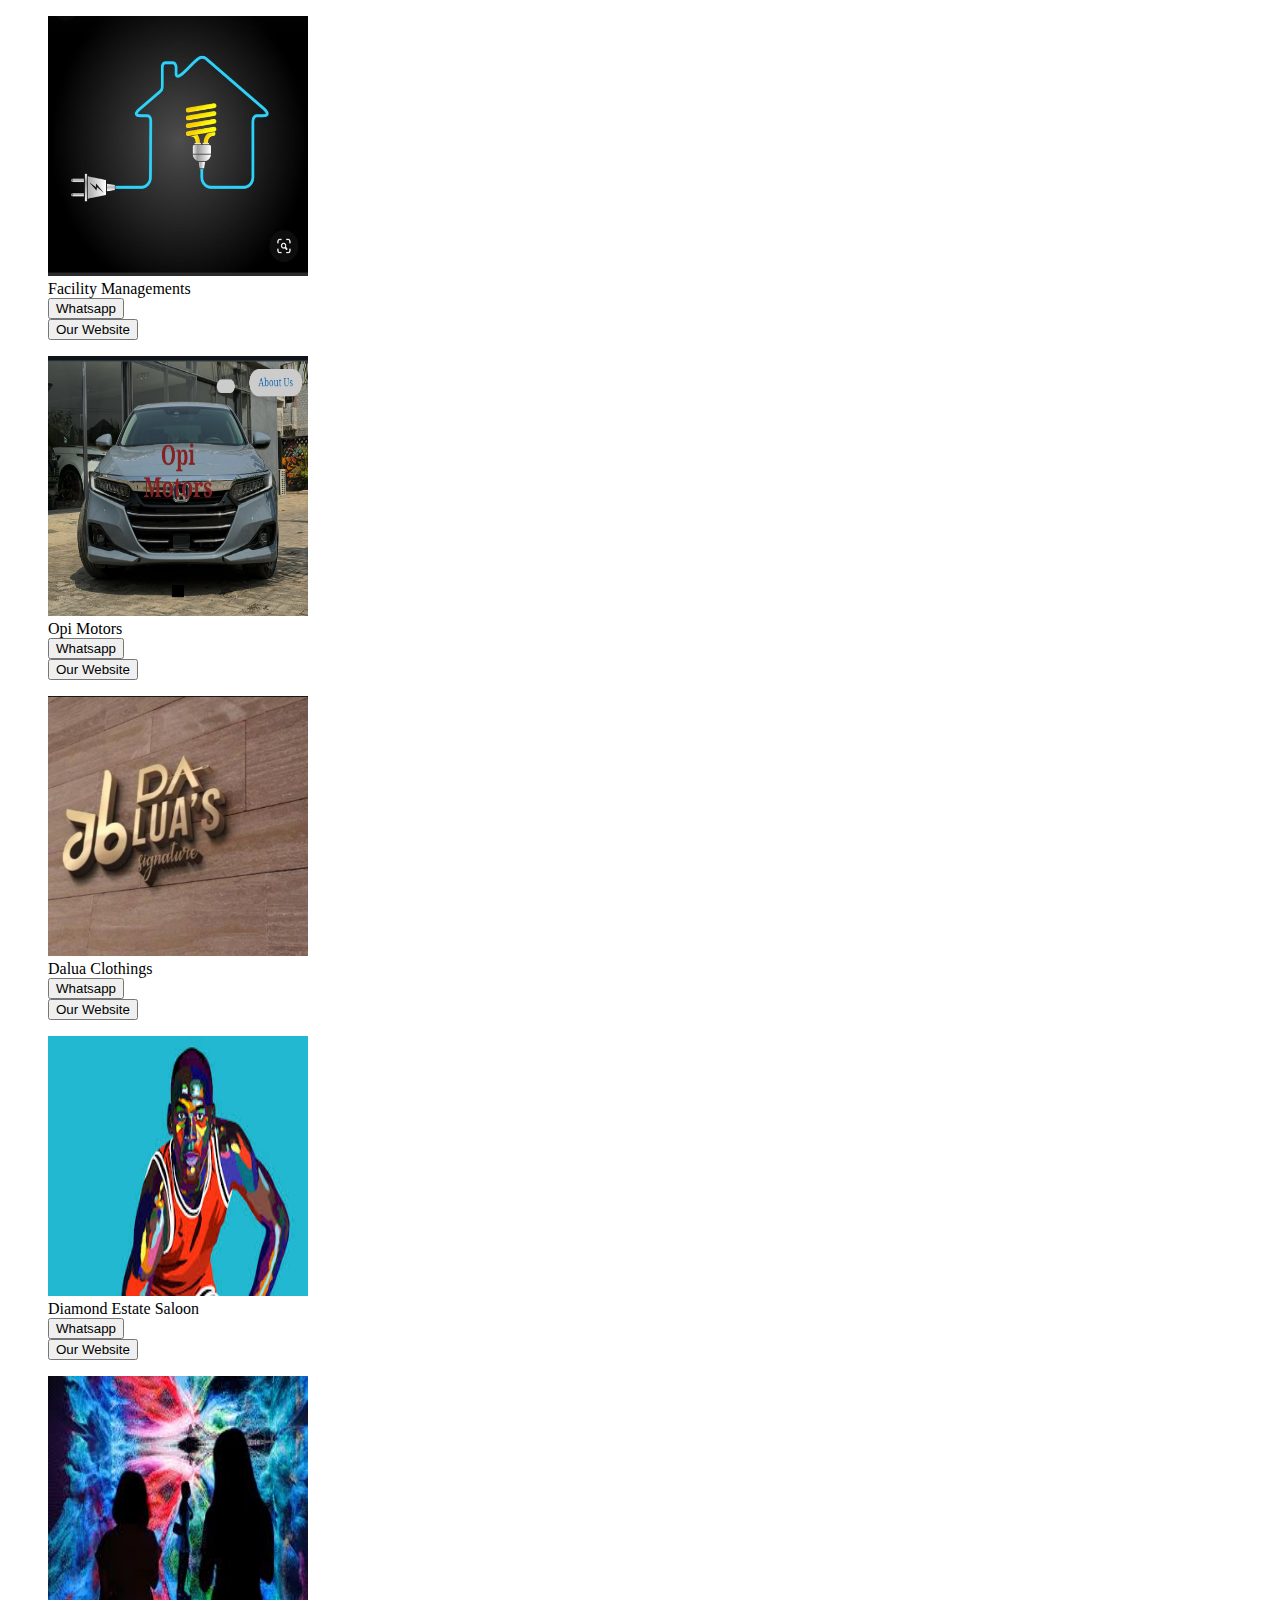
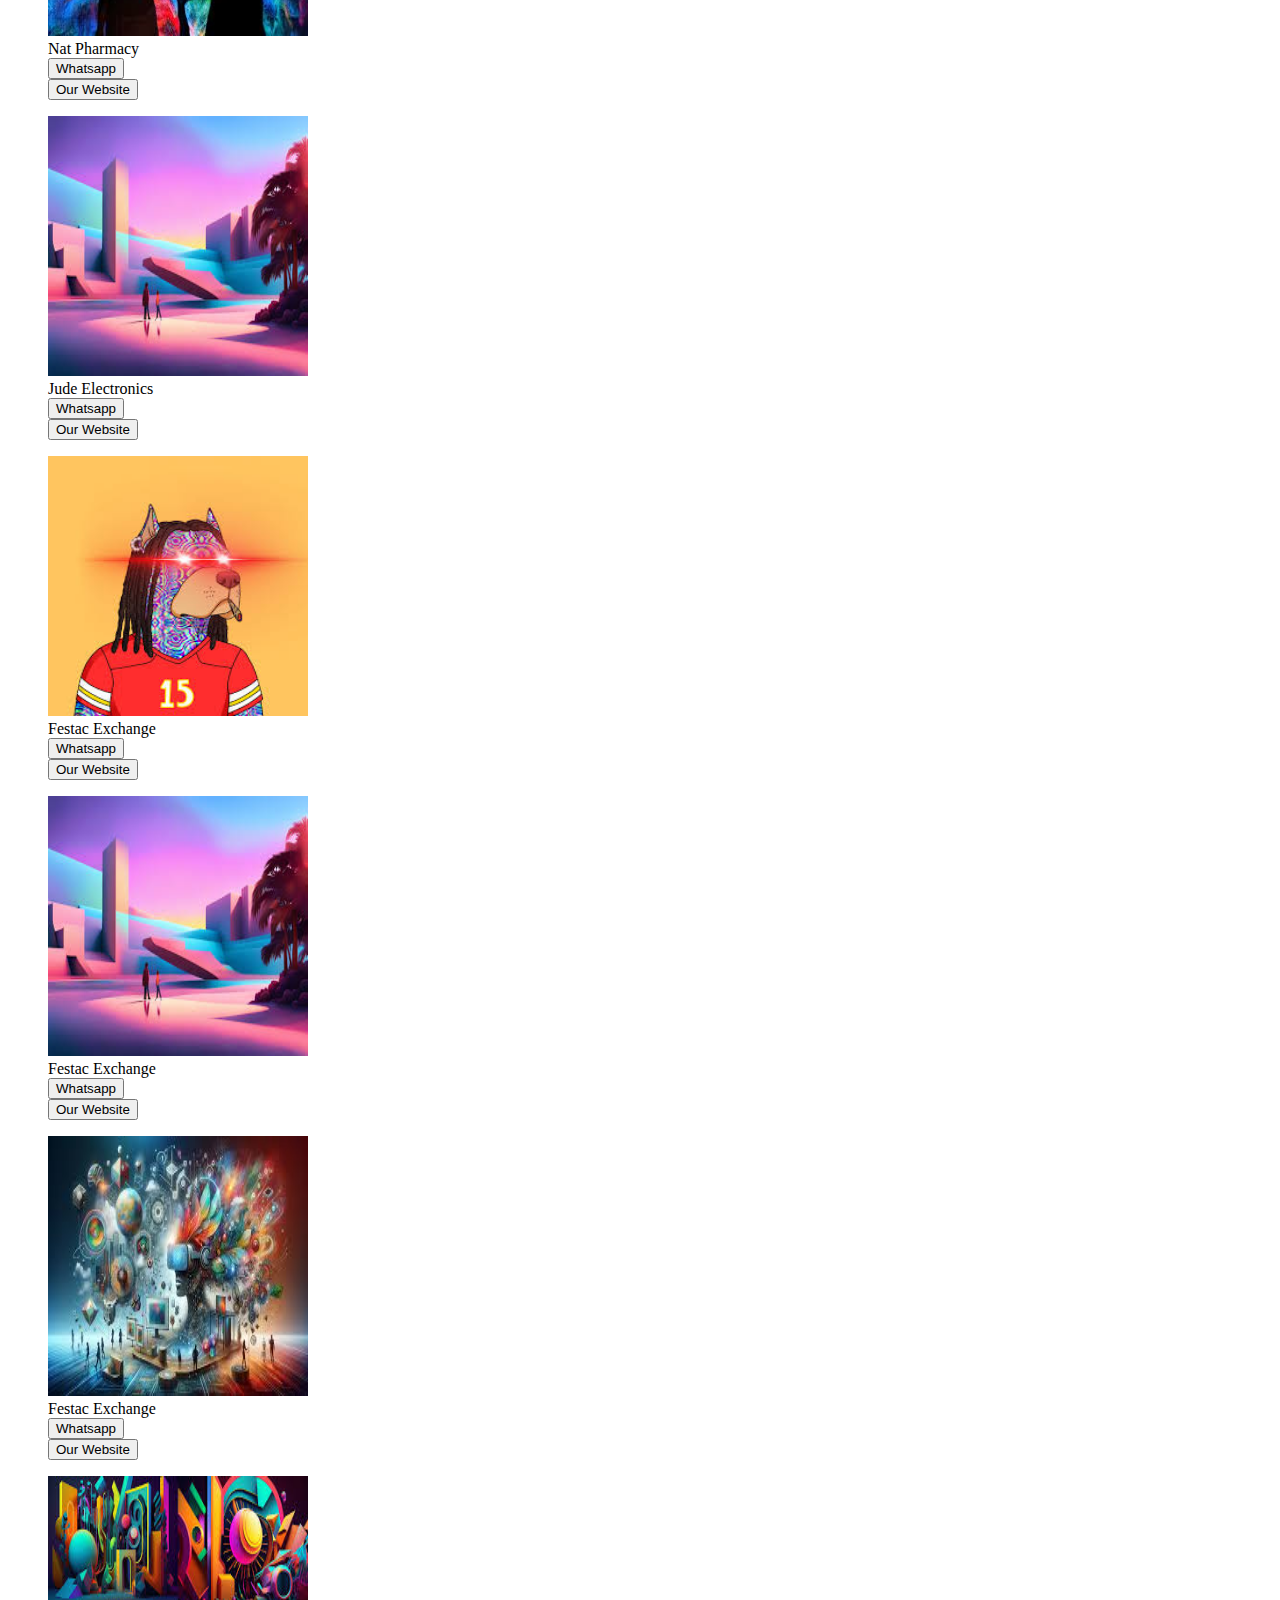
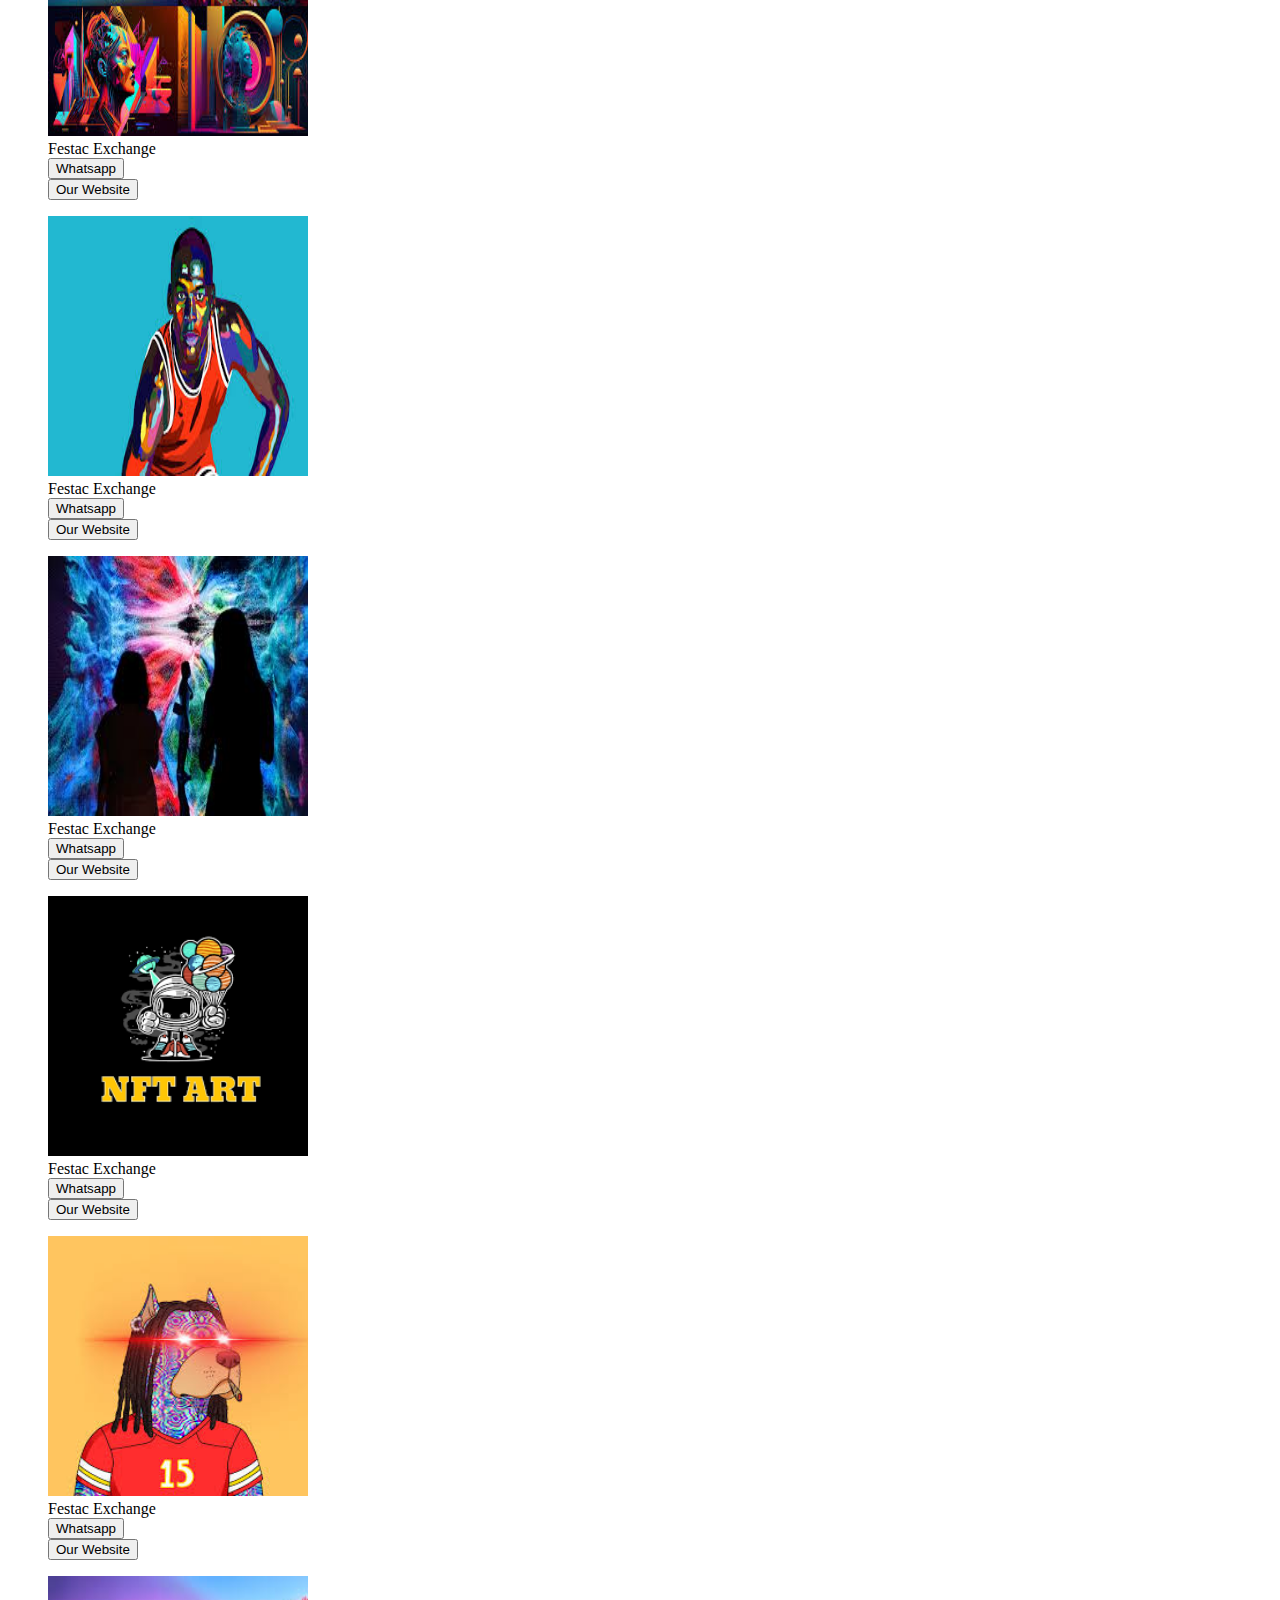
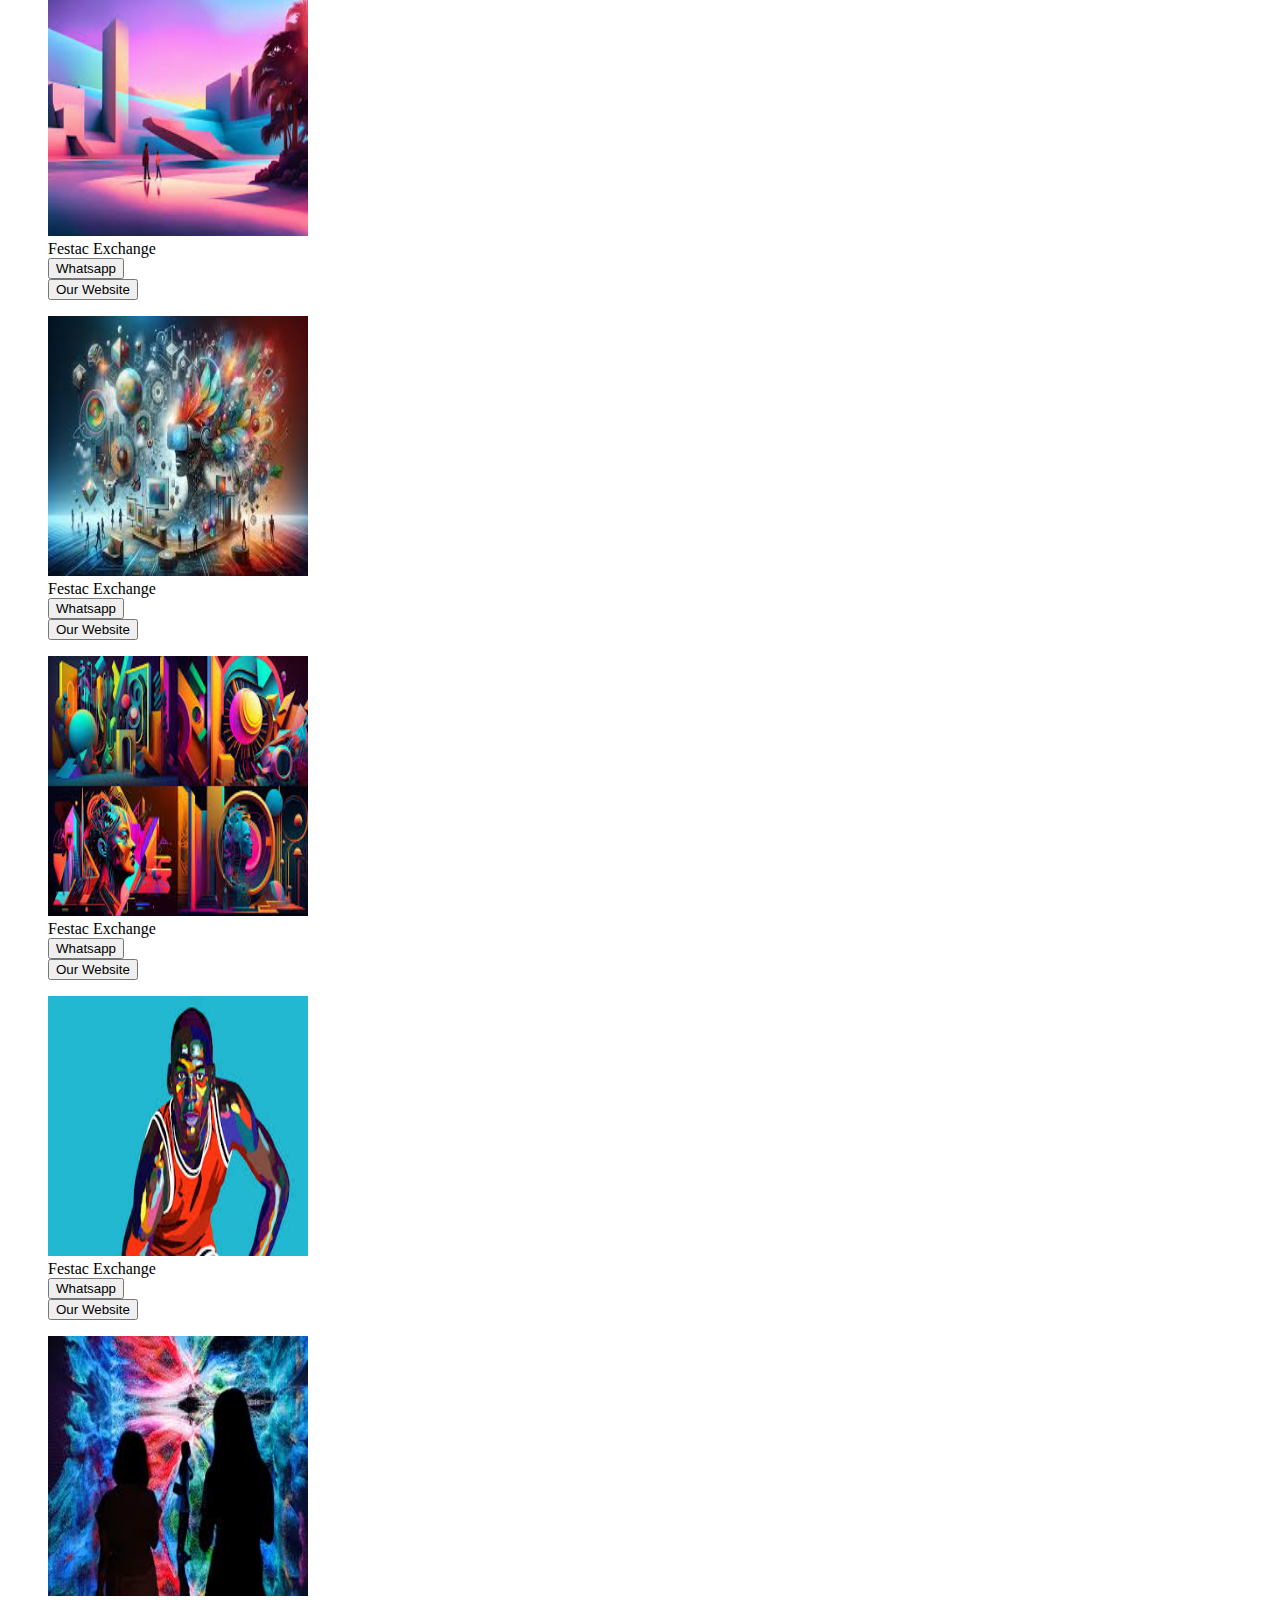
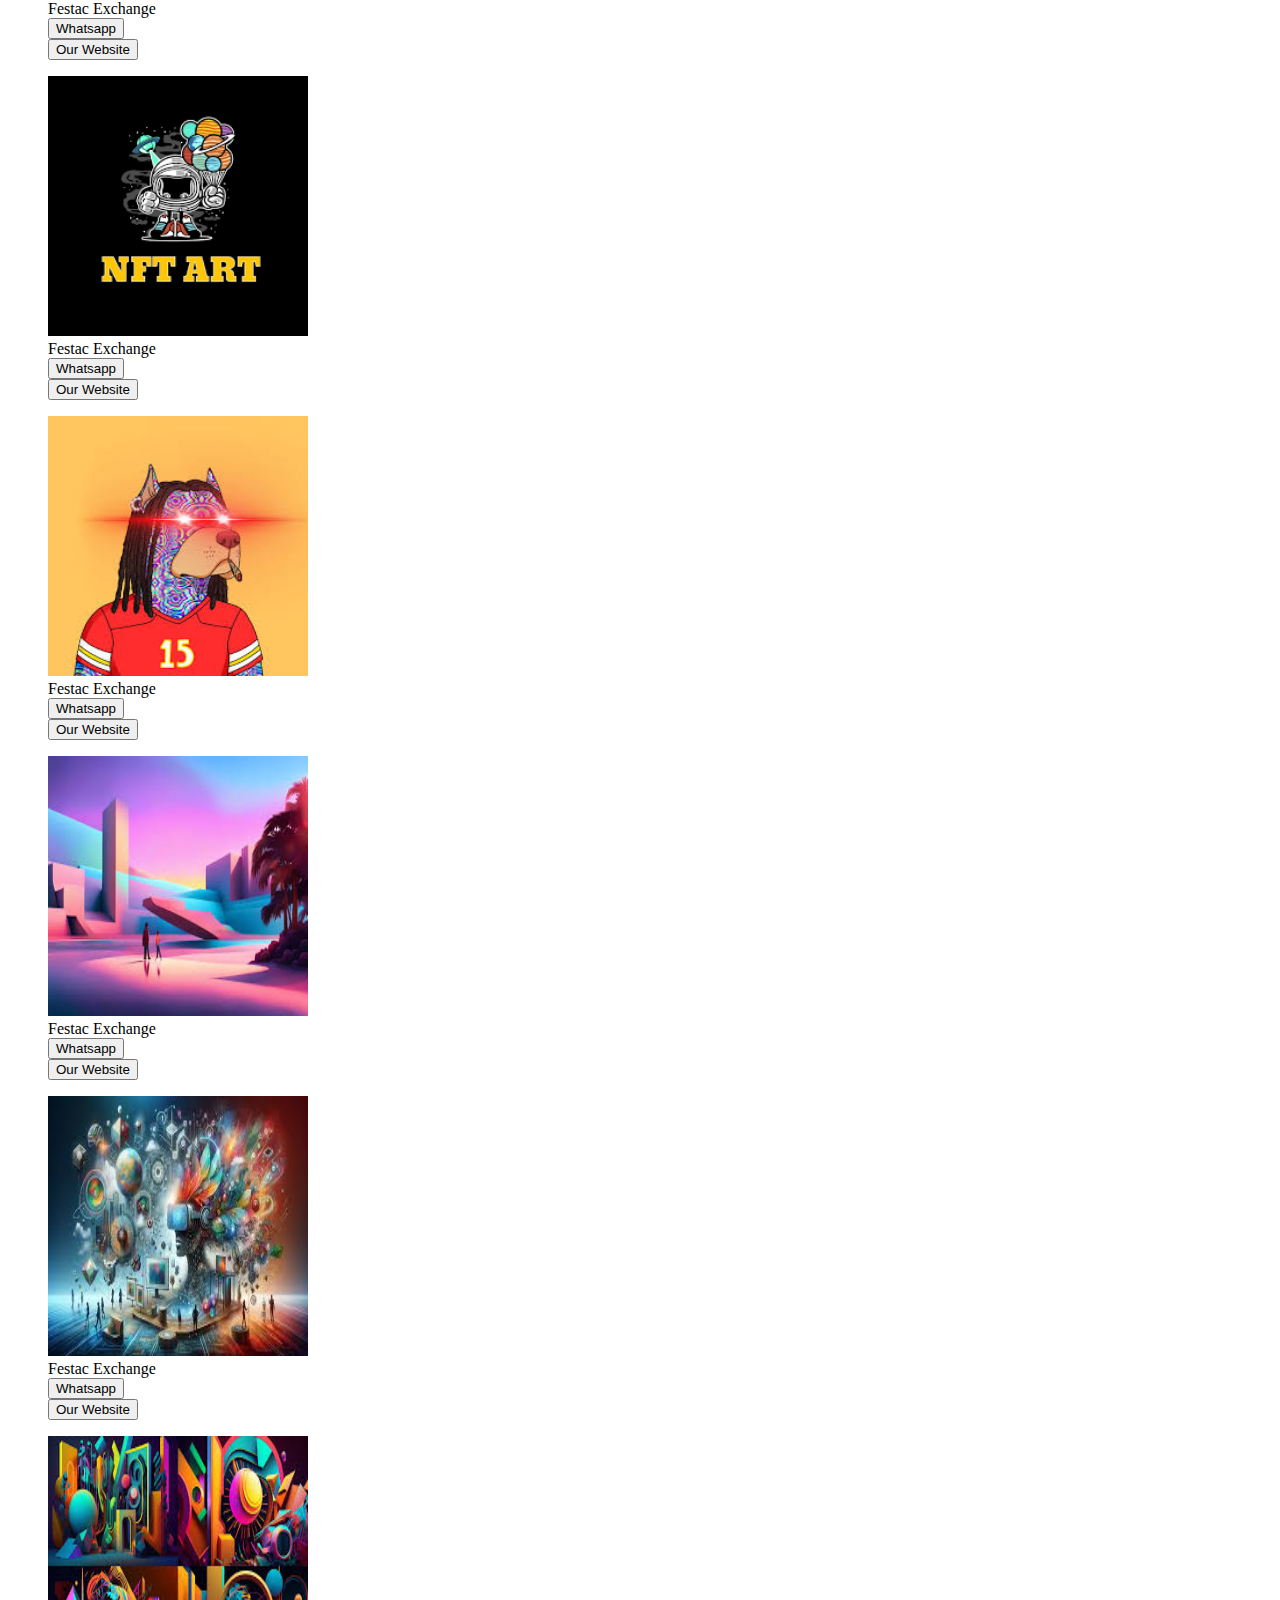
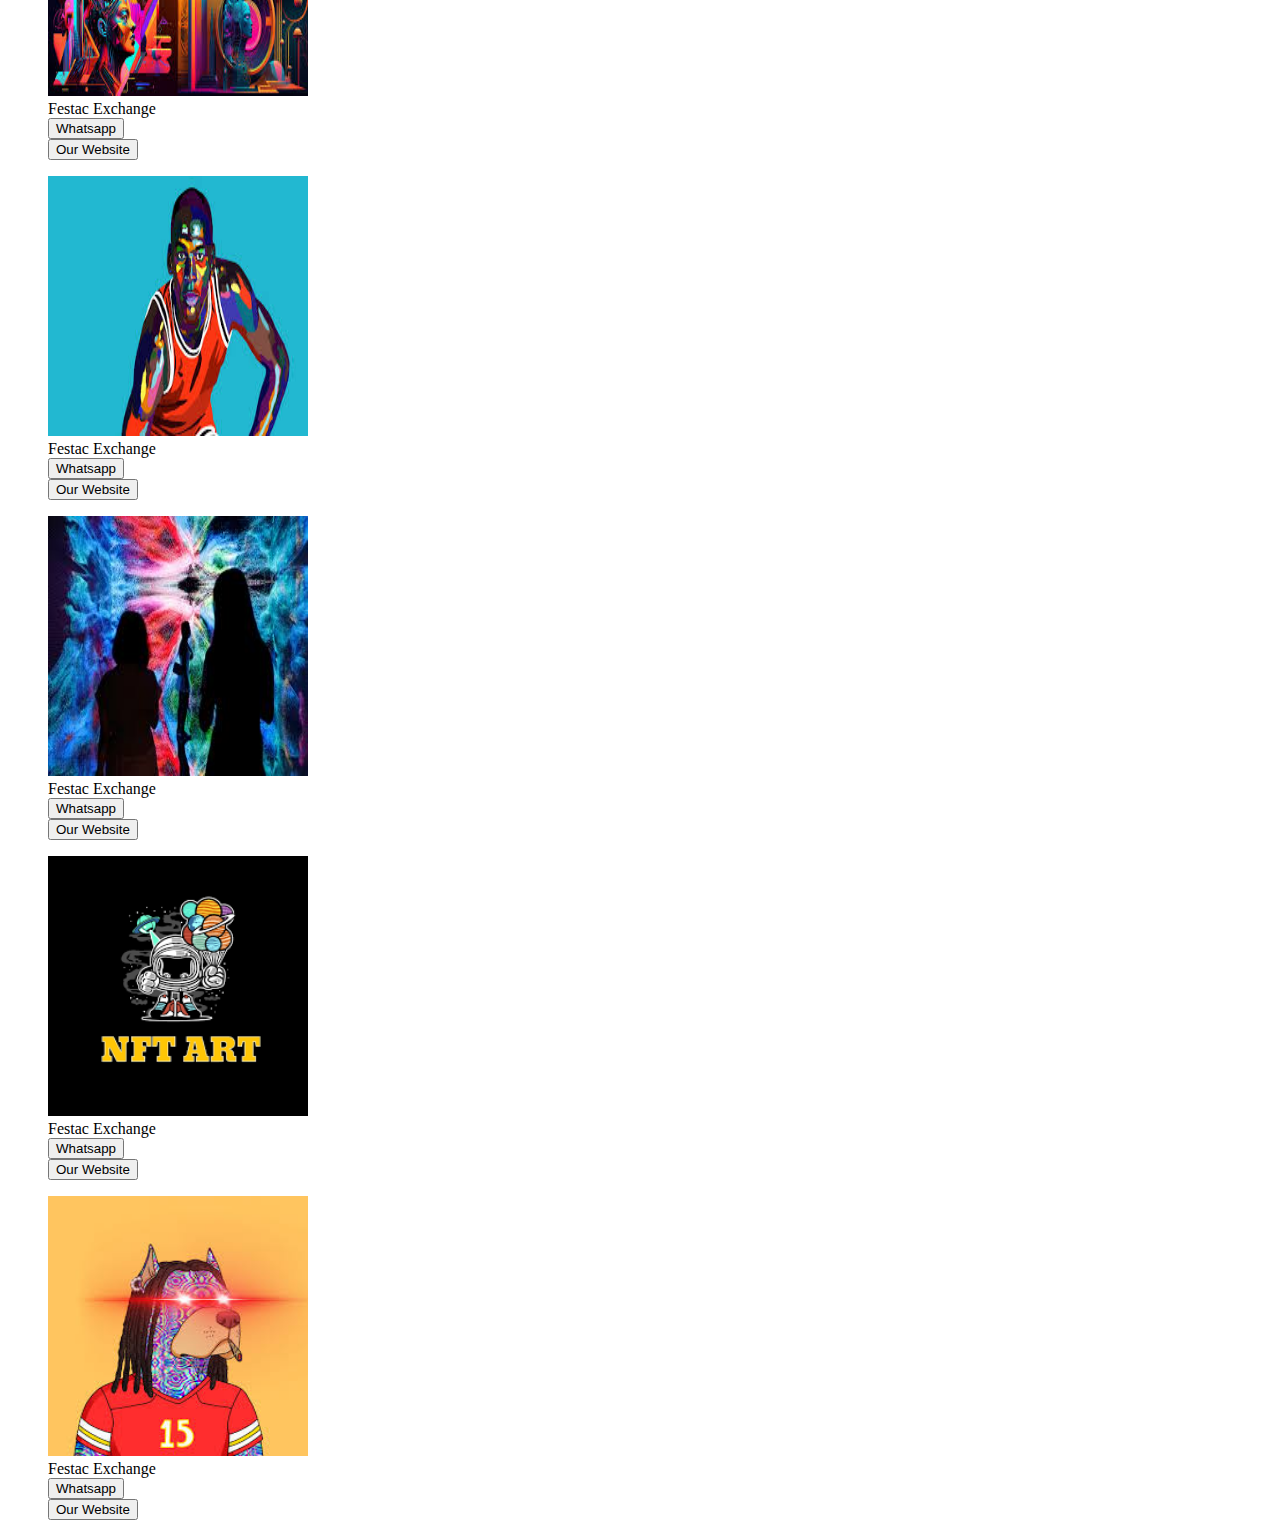
<file: nft.html>
<!DOCTYPE html>
<html lang="en">
<head>
    <meta charset="UTF-8">
    <meta name="viewport" content="width=device-width, initial-scale=1.0">
    <title>Document</title>
    <style>
        .price{
            align-items: center;
        
        }
    </style>
</head>
<body>
    <div class="price">
        <figure>
          <img src="./facility/Gallery_20240517_192317.png" alt="" width="260px" height="260px" />
          <figcaption>Facility Managements<br><a href="https://wa.link/yaqaa3"><button>Whatsapp</button></a><br /><a href="https://zionofnazareth.github.io/primemanagements//"><button>Our Website</button></a></figcaption>
        </figure>
      </div>
  
  
      <div class="price">
        <figure>
          <img src="./nft/Gallery_20240409_162920.png" alt="" width="260px" height="260px" />
          <figcaption>Opi Motors<br><a href="https://wa.link/yaqaa3"><button>Whatsapp</button></a><br /><a href="https://festacautomobiles.github.io/opimotors/"><button>Our Website</button></a></figcaption>
        </figure>
      </div>
  
  
      <div class="price">
        <figure>
          <img src="./nft/Dalua.jpg" alt="" width="260px" height="260px" />
          <figcaption>Dalua Clothings<br><a href="https://wa.link/yaqaa3"><button>Whatsapp</button></a><br /><a href="https://wa.link/yaqaa3"><button>Our Website</button></a></figcaption>
        </figure>
      </div>
  
  
      <div class="price">
        <figure>
          <img src="./nft/nft4.jpg" alt="" width="260px" height="260px" />
          <figcaption>Diamond Estate Saloon<br><a href="https://wa.link/yaqaa3"><button>Whatsapp</button></a><br /><a href="https://zionofnazareth.github.io/saloon/"><button>Our Website</button></a></figcaption>
        </figure>
  
      </div>
  
  
      <div class="price">
        <figure>
          <img src="./nft/nft5.jpg" alt="" width="260px" height="260px" />
          <figcaption>Nat Pharmacy<br><a href="https://wa.link/yaqaa3"><button>Whatsapp</button></a><br /><a href="https://zionofnazareth.github.io/Natpharmacy/"><button>Our Website</button></a></figcaption>
        </figure>
    
      </div>
  
      <div class="price">
        <figure>
          <img src="./nft/nft.jpg" alt="" width="260px" height="260px" />
          <figcaption>Jude Electronics<br><a href="https://wa.link/yaqaa3"><button>Whatsapp</button></a><br /><a href="https://zionofnazareth.github.io/aitproject/"><button>Our Website</button></a></figcaption>
        </figure>
    
      </div> 
      <div class="price">
        <figure>
          <img src="./nft/nft7.jpg" alt="" width="260px" height="260px" />
          <figcaption>Festac Exchange<br><a href="https://wa.link/yaqaa3"><button>Whatsapp</button></a><br /><a href="https://wa.link/yaqaa3"><button>Our Website</button></a></figcaption>
        </figure>
    
      </div> 
      <div class="price">
        <figure>
          <img src="./nft/nft.jpg" alt="" width="260px" height="260px" />
          <figcaption>Festac Exchange<br><a href="https://wa.link/yaqaa3"><button>Whatsapp</button></a><br /><a href="https://wa.link/yaqaa3"><button>Our Website</button></a></figcaption>
        </figure>
        
    
      </div> 
      <div class="price">
        <figure>
          <img src="./nft/nft2.jpg" alt="" width="260px" height="260px" />
          <figcaption>Festac Exchange<br><a href="https://wa.link/yaqaa3"><button>Whatsapp</button></a><br /><a href="https://wa.link/yaqaa3"><button>Our Website</button></a></figcaption>
        </figure>
    
      </div> 
      <div class="price">
        <figure>
          <img src="./nft/nft3.jpg" alt="" width="260px" height="260px" />
          <figcaption>Festac Exchange<br><a href="https://wa.link/yaqaa3"><button>Whatsapp</button></a><br /><a href="https://wa.link/yaqaa3"><button>Our Website</button></a></figcaption>
        </figure>
    
      </div> 
      <div class="price">
        <figure>
          <img src="./nft/nft4.jpg" alt="" width="260px" height="260px" />
          <figcaption>Festac Exchange<br><a href="https://wa.link/yaqaa3"><button>Whatsapp</button></a><br /><a href="https://wa.link/yaqaa3"><button>Our Website</button></a></figcaption>
        </figure>
    
      </div> 
      <div class="price">
        <figure>
          <img src="./nft/nft5.jpg" alt="" width="260px" height="260px" />
          <figcaption>Festac Exchange<br><a href="https://wa.link/yaqaa3"><button>Whatsapp</button></a><br /><a href="https://wa.link/yaqaa3"><button>Our Website</button></a></figcaption>
        </figure>
    
      </div> 
      <div class="price">
        <figure>
          <img src="./nft/nft6.png" alt="" width="260px" height="260px" />
          <figcaption>Festac Exchange<br><a href="https://wa.link/yaqaa3"><button>Whatsapp</button></a><br /><a href="https://wa.link/yaqaa3"><button>Our Website</button></a></figcaption>
        </figure>
    
      </div> 
      <div class="price">
        <figure>
          <img src="./nft/nft7.jpg" alt="" width="260px" height="260px" />
          <figcaption>Festac Exchange<br><a href="https://wa.link/yaqaa3"><button>Whatsapp</button></a><br /><a href="https://wa.link/yaqaa3"><button>Our Website</button></a></figcaption>
        </figure>
    
      </div> 
      <div class="price">
        <figure>
          <img src="./nft/nft.jpg" alt="" width="260px" height="260px" />
          <figcaption>Festac Exchange<br><a href="https://wa.link/yaqaa3"><button>Whatsapp</button></a><br /><a href="https://wa.link/yaqaa3"><button>Our Website</button></a></figcaption>
        </figure>
        
    
      </div> 
      <div class="price">
        <figure>
          <img src="./nft/nft2.jpg" alt="" width="260px" height="260px" />
          <figcaption>Festac Exchange<br><a href="https://wa.link/yaqaa3"><button>Whatsapp</button></a><br /><a href="https://wa.link/yaqaa3"><button>Our Website</button></a></figcaption>
        </figure>
    
      </div> 
      <div class="price">
        <figure>
          <img src="./nft/nft3.jpg" alt="" width="260px" height="260px" />
          <figcaption>Festac Exchange<br><a href="https://wa.link/yaqaa3"><button>Whatsapp</button></a><br /><a href="https://wa.link/yaqaa3"><button>Our Website</button></a></figcaption>
        </figure>
    
      </div> 
      <div class="price">
        <figure>
          <img src="./nft/nft4.jpg" alt="" width="260px" height="260px" />
          <figcaption>Festac Exchange<br><a href="https://wa.link/yaqaa3"><button>Whatsapp</button></a><br /><a href="https://wa.link/yaqaa3"><button>Our Website</button></a></figcaption>
        </figure>
    
      </div> 
      <div class="price">
        <figure>
          <img src="./nft/nft5.jpg" alt="" width="260px" height="260px" />
          <figcaption>Festac Exchange<br><a href="https://wa.link/yaqaa3"><button>Whatsapp</button></a><br /><a href="https://wa.link/yaqaa3"><button>Our Website</button></a></figcaption>
        </figure>
    
      </div> 
      <div class="price">
        <figure>
          <img src="./nft/nft6.png" alt="" width="260px" height="260px" />
          <figcaption>Festac Exchange<br><a href="https://wa.link/yaqaa3"><button>Whatsapp</button></a><br /><a href="https://wa.link/yaqaa3"><button>Our Website</button></a></figcaption>
        </figure>
    
      </div> 
      <div class="price">
        <figure>
          <img src="./nft/nft7.jpg" alt="" width="260px" height="260px" />
          <figcaption>Festac Exchange<br><a href="https://wa.link/yaqaa3"><button>Whatsapp</button></a><br /><a href="https://wa.link/yaqaa3"><button>Our Website</button></a></figcaption>
        </figure>
    
      </div> 
      <div class="price">
        <figure>
          <img src="./nft/nft.jpg" alt="" width="260px" height="260px" />
          <figcaption>Festac Exchange<br><a href="https://wa.link/yaqaa3"><button>Whatsapp</button></a><br /><a href="https://wa.link/yaqaa3"><button>Our Website</button></a></figcaption>
        </figure>
        
    
      </div> 
      <div class="price">
        <figure>
          <img src="./nft/nft2.jpg" alt="" width="260px" height="260px" />
          <figcaption>Festac Exchange<br><a href="https://wa.link/yaqaa3"><button>Whatsapp</button></a><br /><a href="https://wa.link/yaqaa3"><button>Our Website</button></a></figcaption>
        </figure>
    
      </div> 
      <div class="price">
        <figure>
          <img src="./nft/nft3.jpg" alt="" width="260px" height="260px" />
          <figcaption>Festac Exchange<br><a href="https://wa.link/yaqaa3"><button>Whatsapp</button></a><br /><a href="https://wa.link/yaqaa3"><button>Our Website</button></a></figcaption>
        </figure>
    
      </div> 
      <div class="price">
        <figure>
          <img src="./nft/nft4.jpg" alt="" width="260px" height="260px" />
          <figcaption>Festac Exchange<br><a href="https://wa.link/yaqaa3"><button>Whatsapp</button></a><br /><a href="https://wa.link/yaqaa3"><button>Our Website</button></a></figcaption>
        </figure>
    
      </div> 
      <div class="price">
        <figure>
          <img src="./nft/nft5.jpg" alt="" width="260px" height="260px" />
          <figcaption>Festac Exchange<br><a href="https://wa.link/yaqaa3"><button>Whatsapp</button></a><br /><a href="https://wa.link/yaqaa3"><button>Our Website</button></a></figcaption>
        </figure>
    
      </div> 
      <div class="price">
        <figure>
          <img src="./nft/nft6.png" alt="" width="260px" height="260px" />
          <figcaption>Festac Exchange<br><a href="https://wa.link/yaqaa3"><button>Whatsapp</button></a><br /><a href="https://wa.link/yaqaa3"><button>Our Website</button></a></figcaption>
        </figure>
    
      </div> 
      <div class="price">
        <figure>
          <img src="./nft/nft7.jpg" alt="" width="260px" height="260px" />
          <figcaption>Festac Exchange<br><a href="https://wa.link/yaqaa3"><button>Whatsapp</button></a><br /><a href="https://wa.link/yaqaa3"><button>Our Website</button></a></figcaption>
        </figure>
    
      </div> 
      
</body>
</html>
</file>
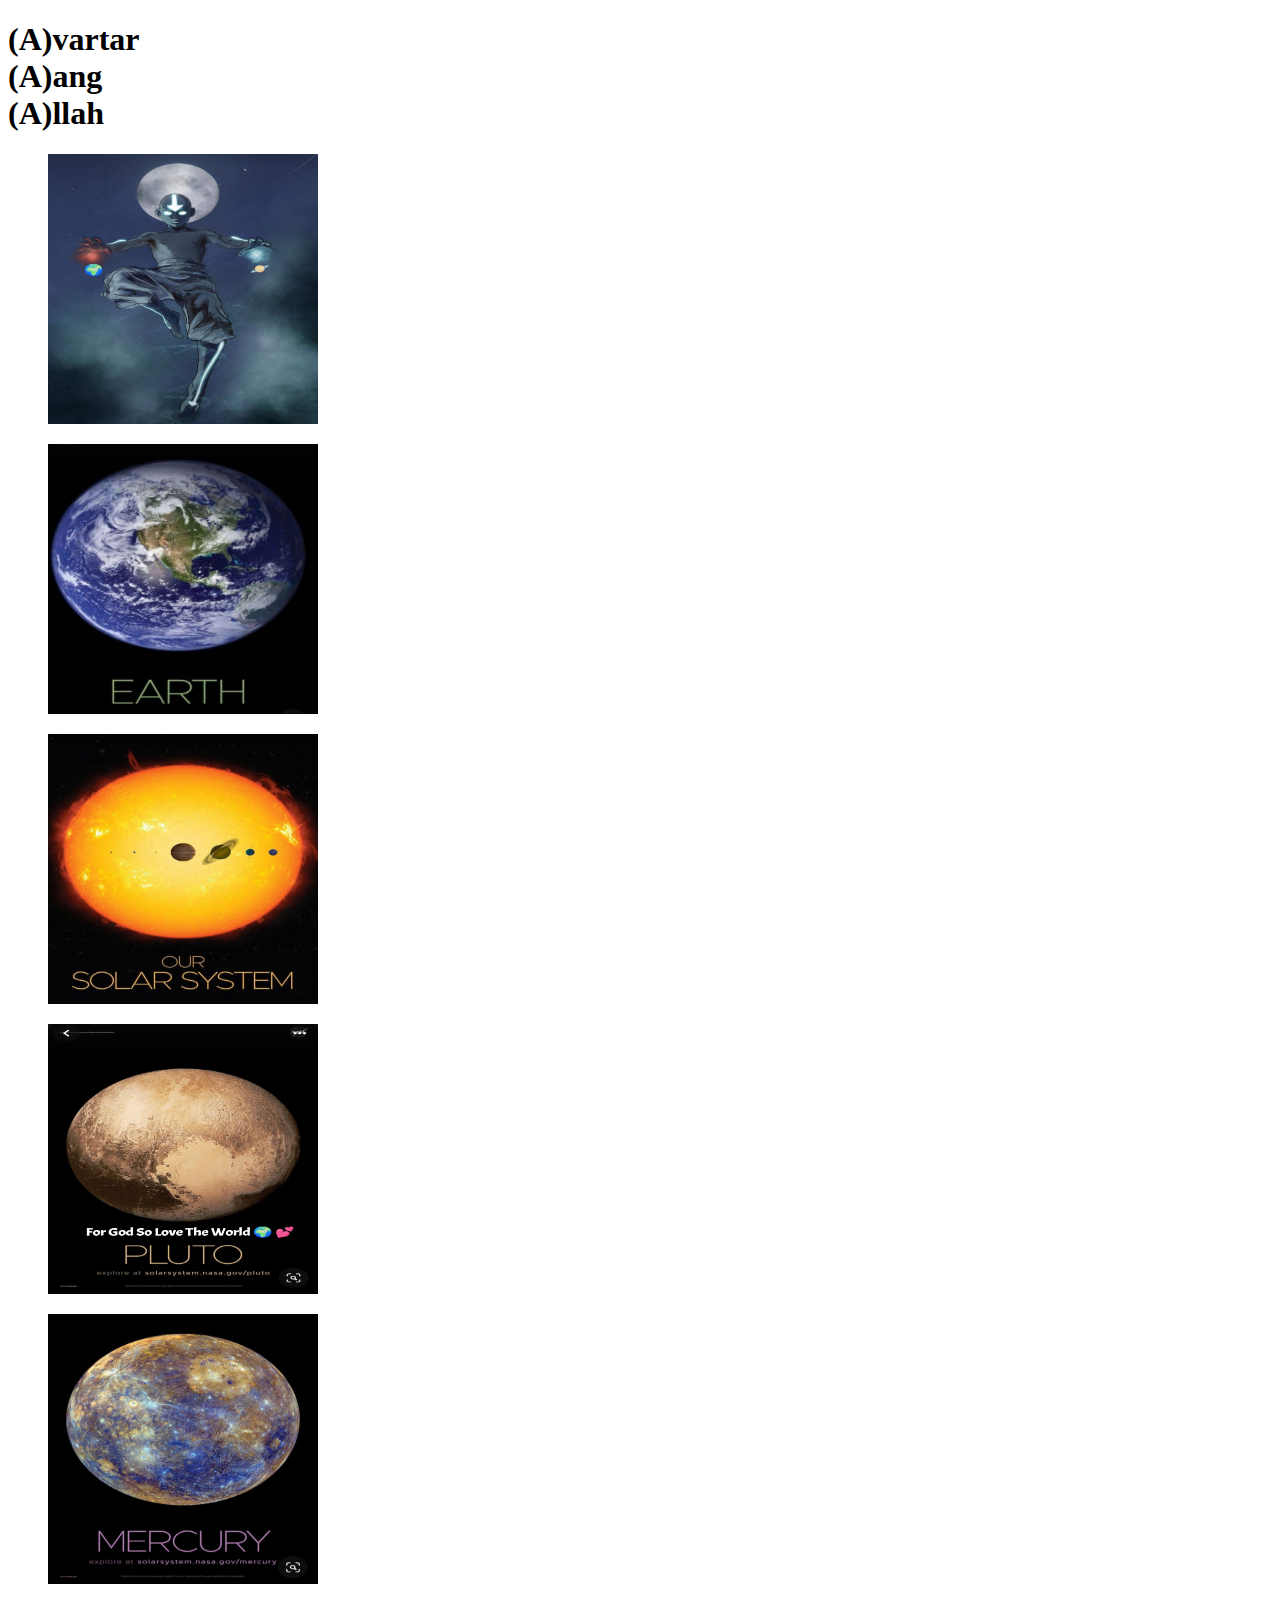
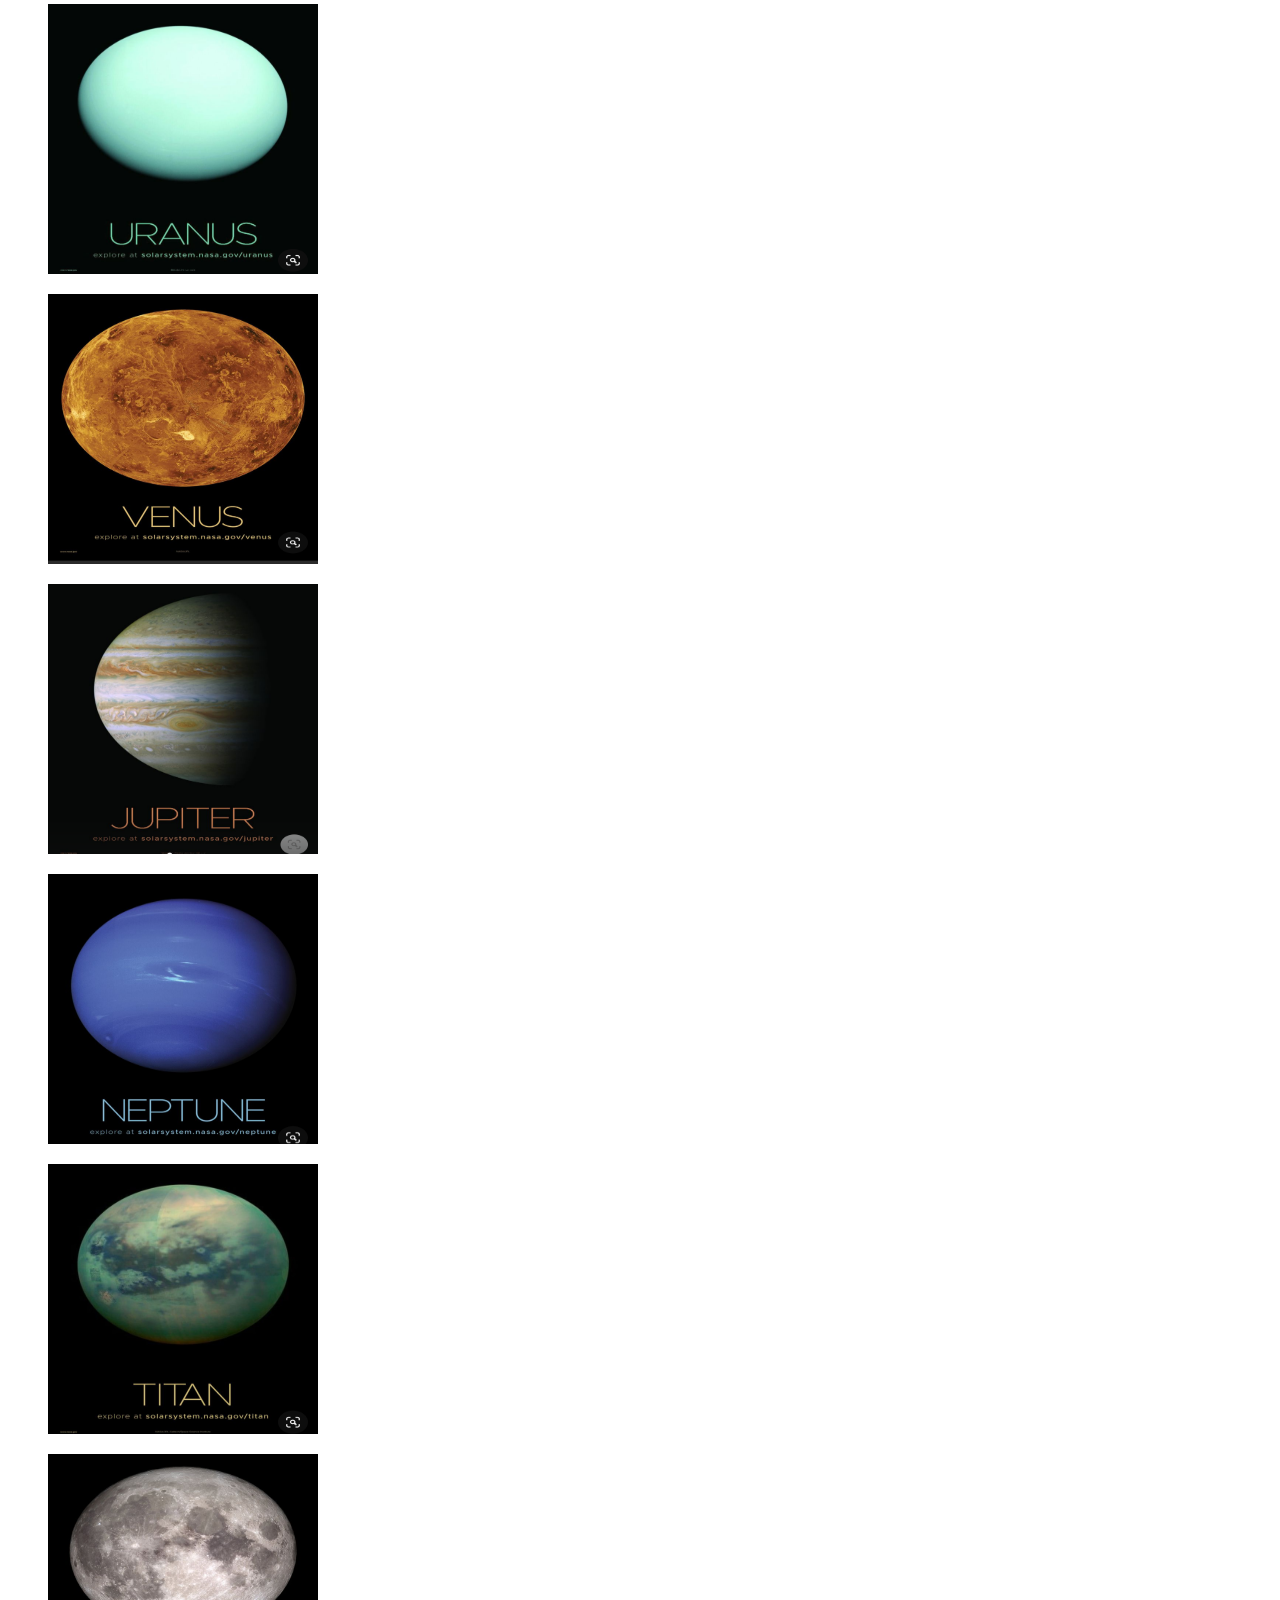
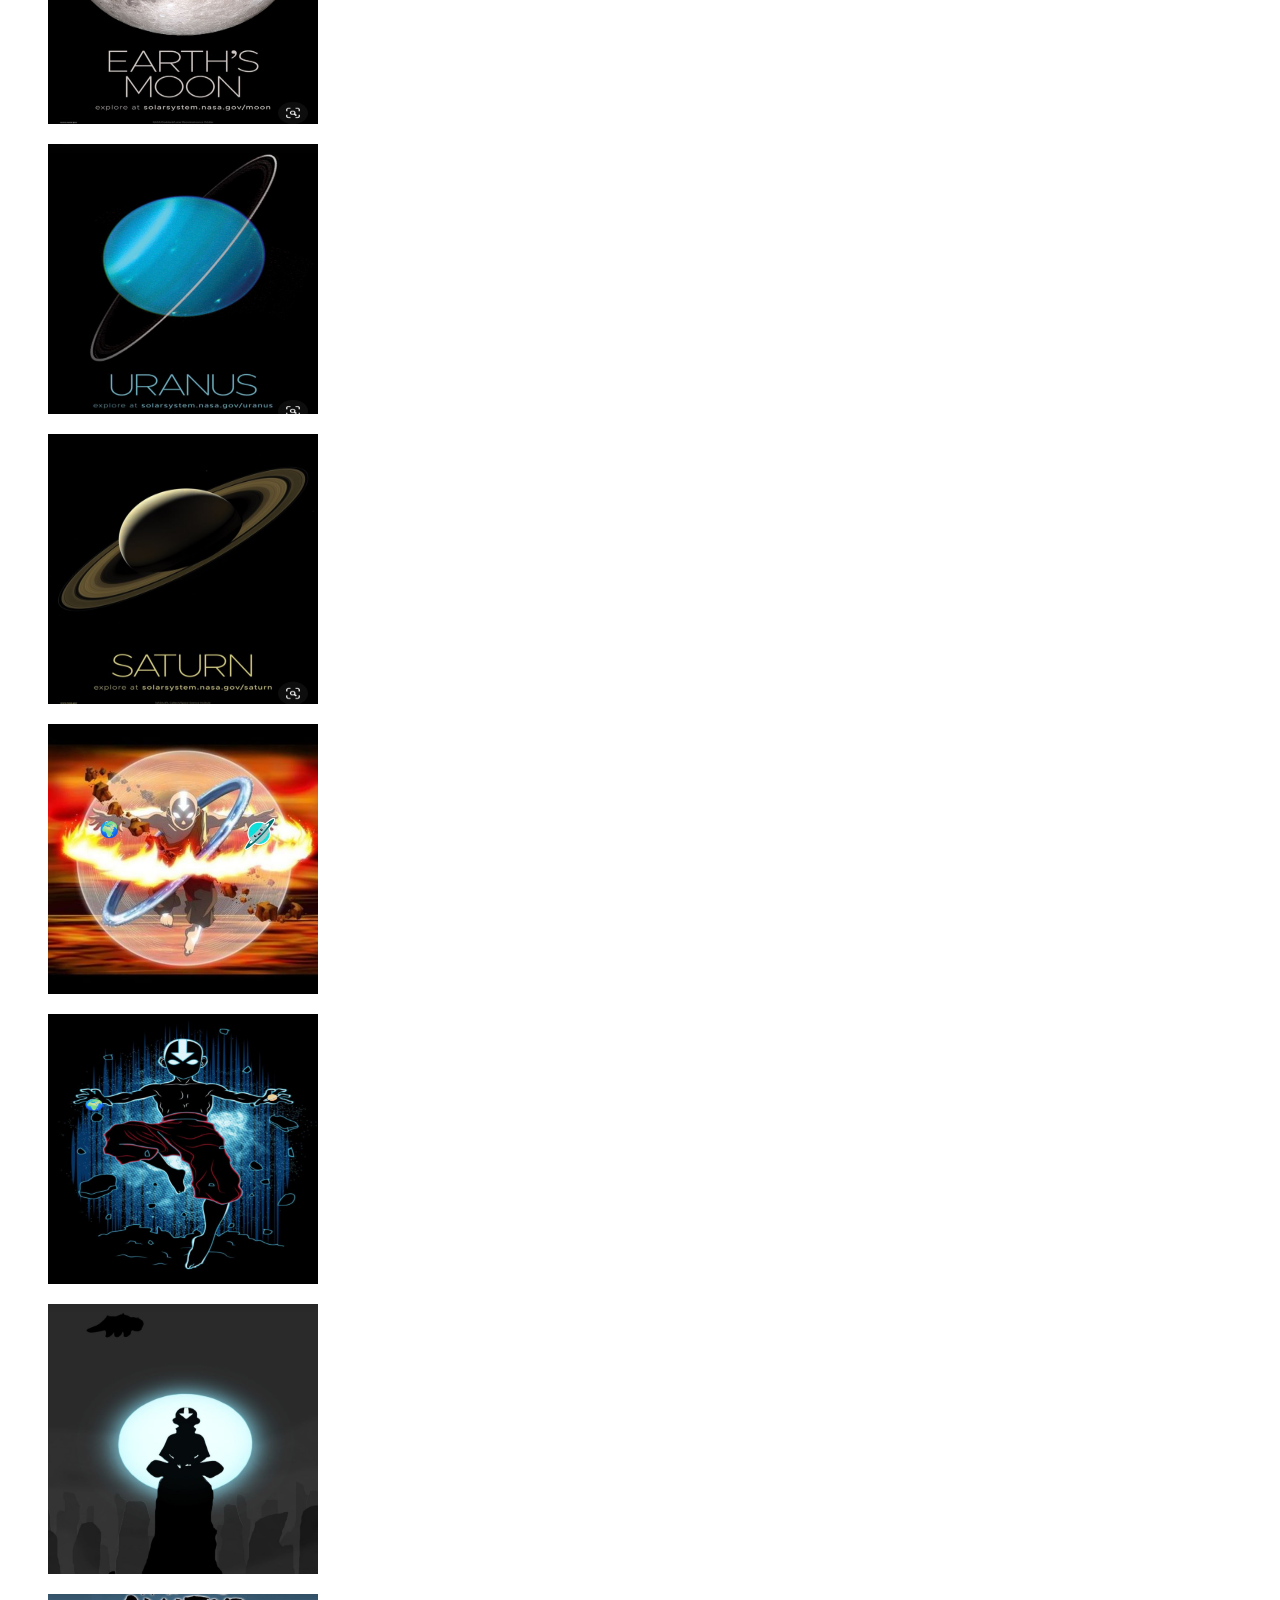
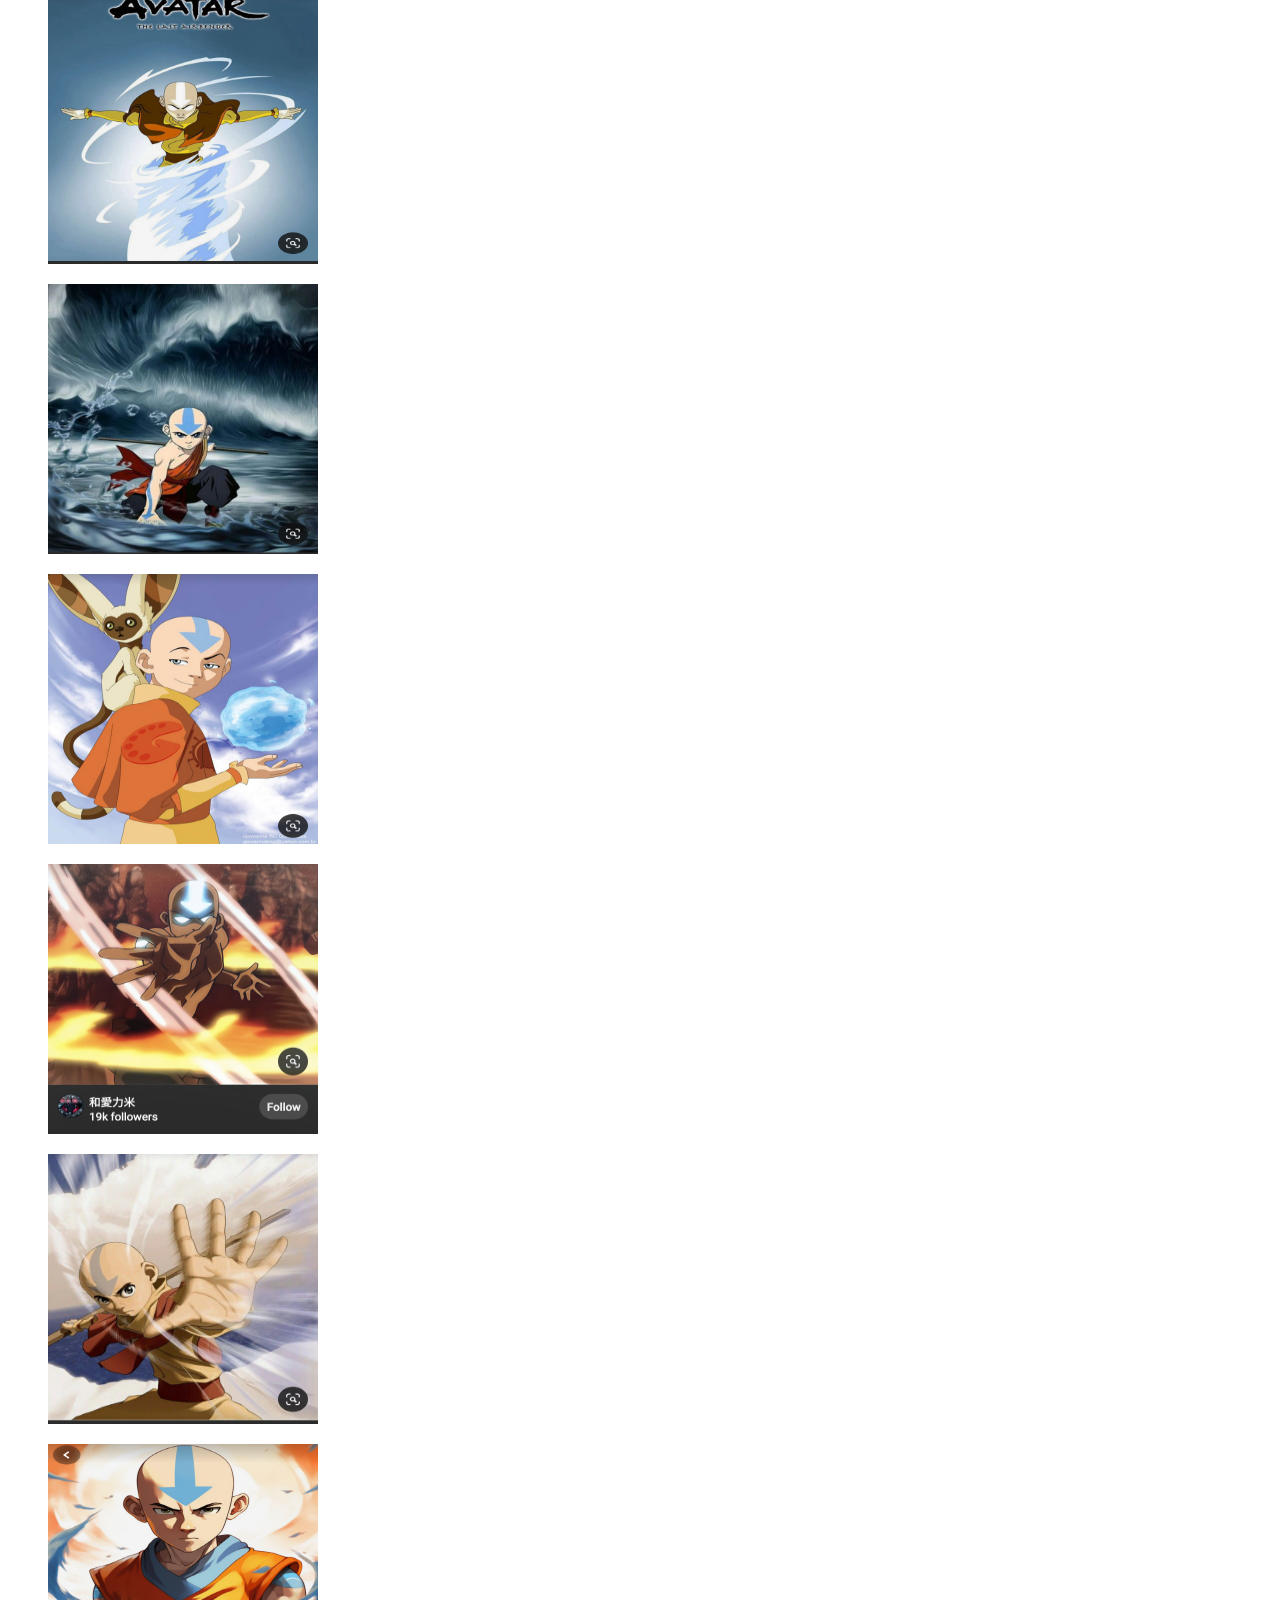
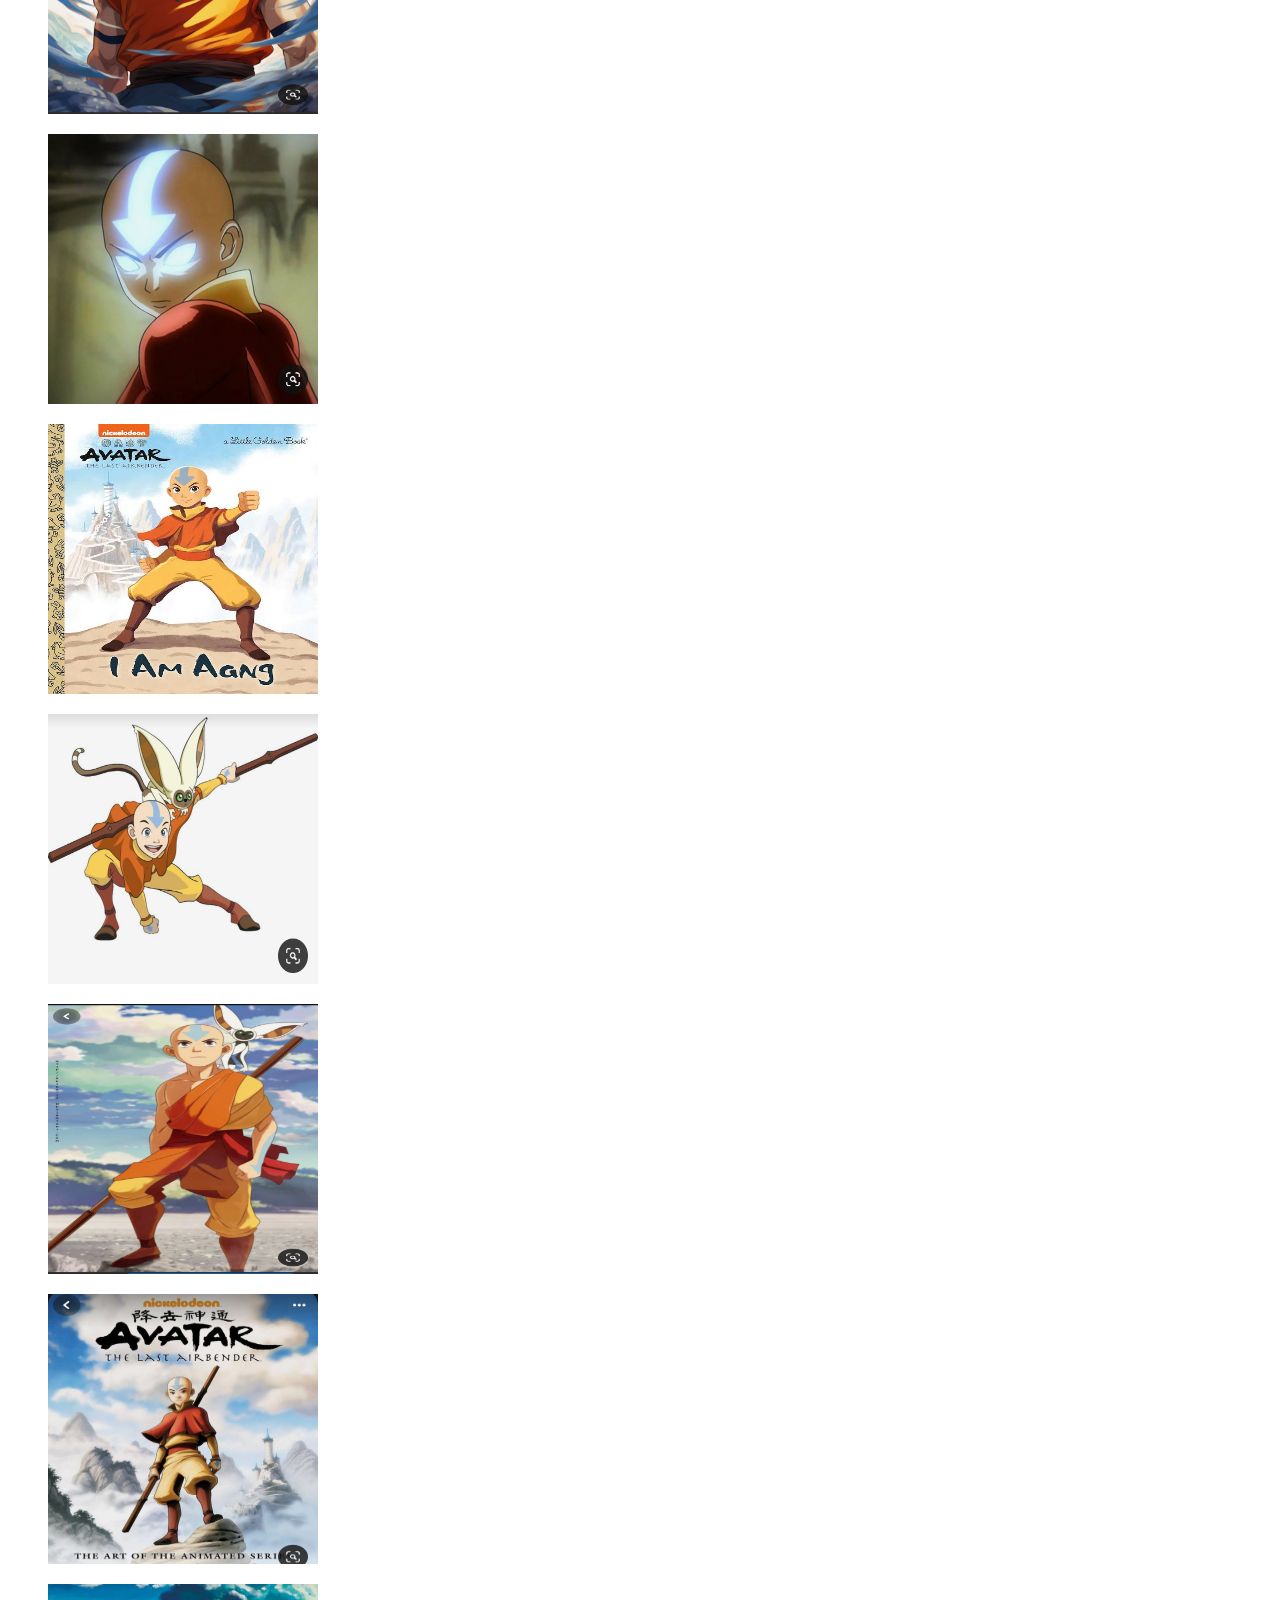
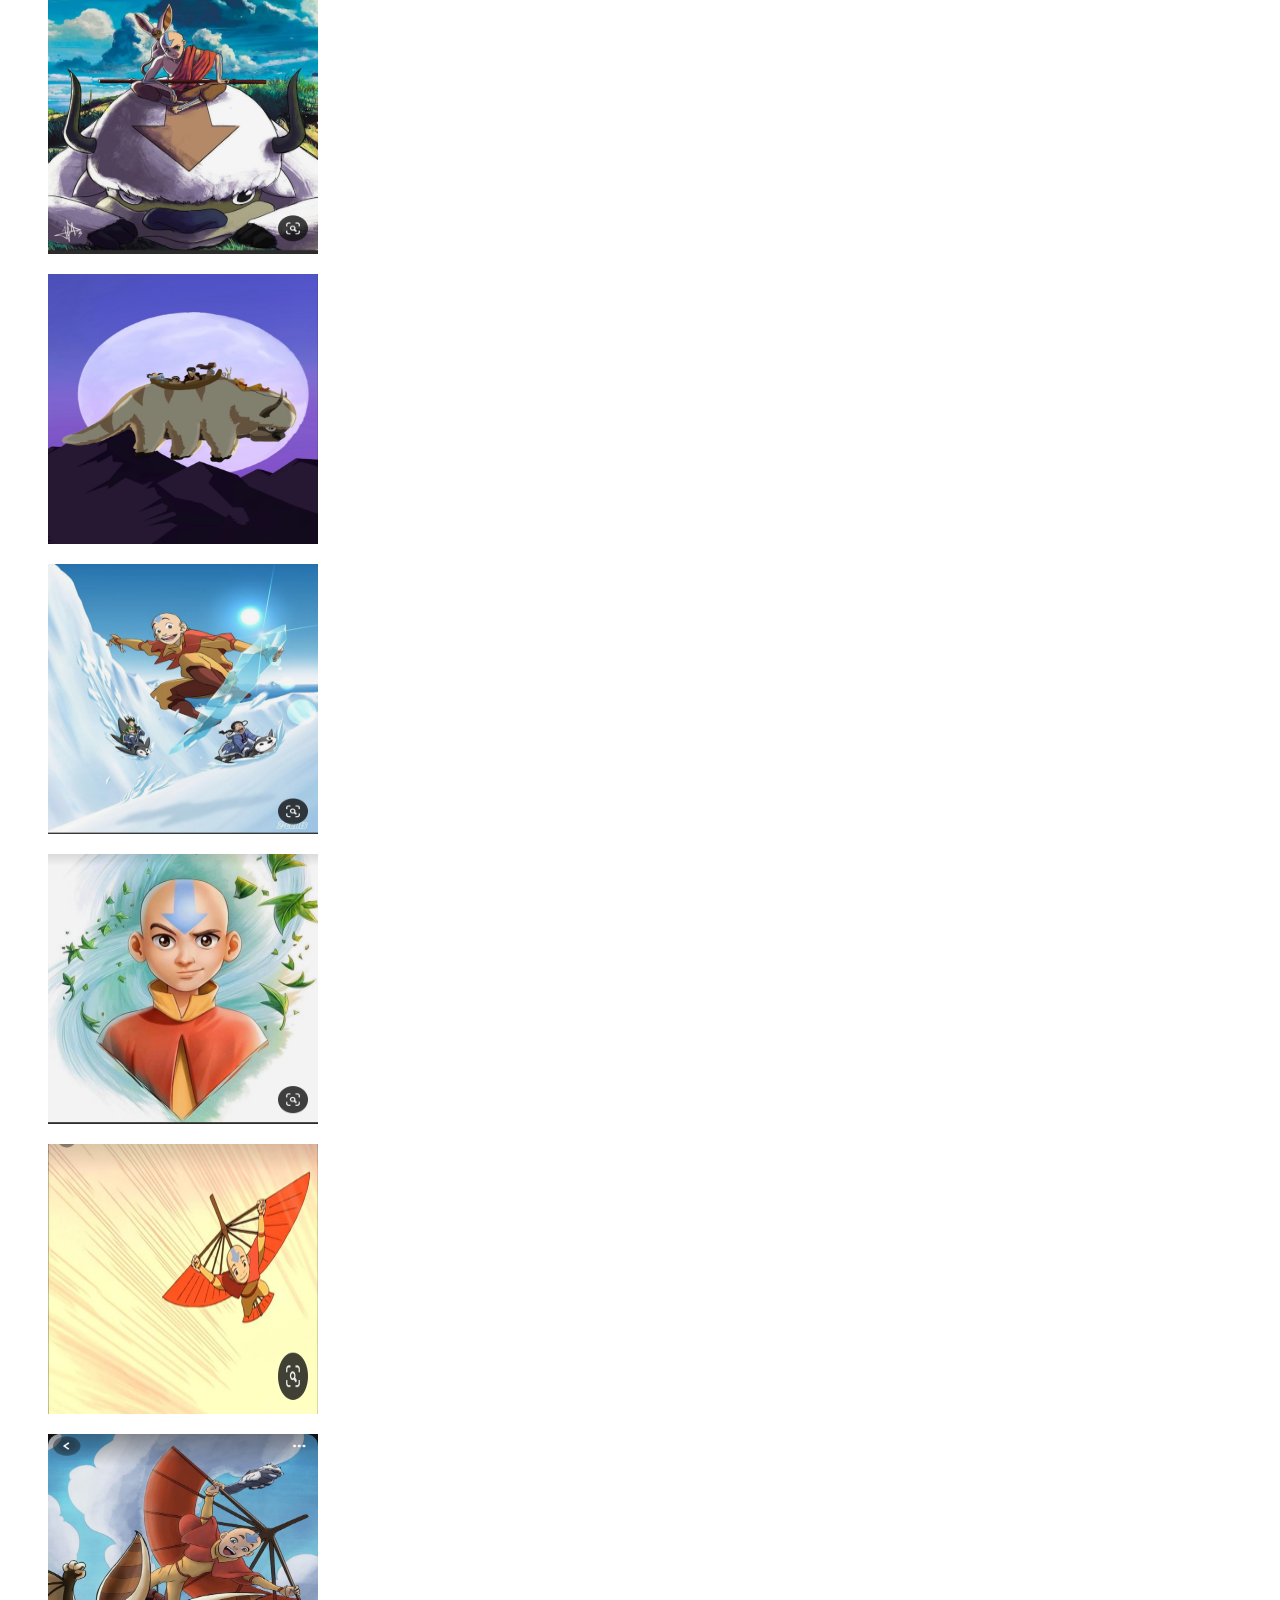
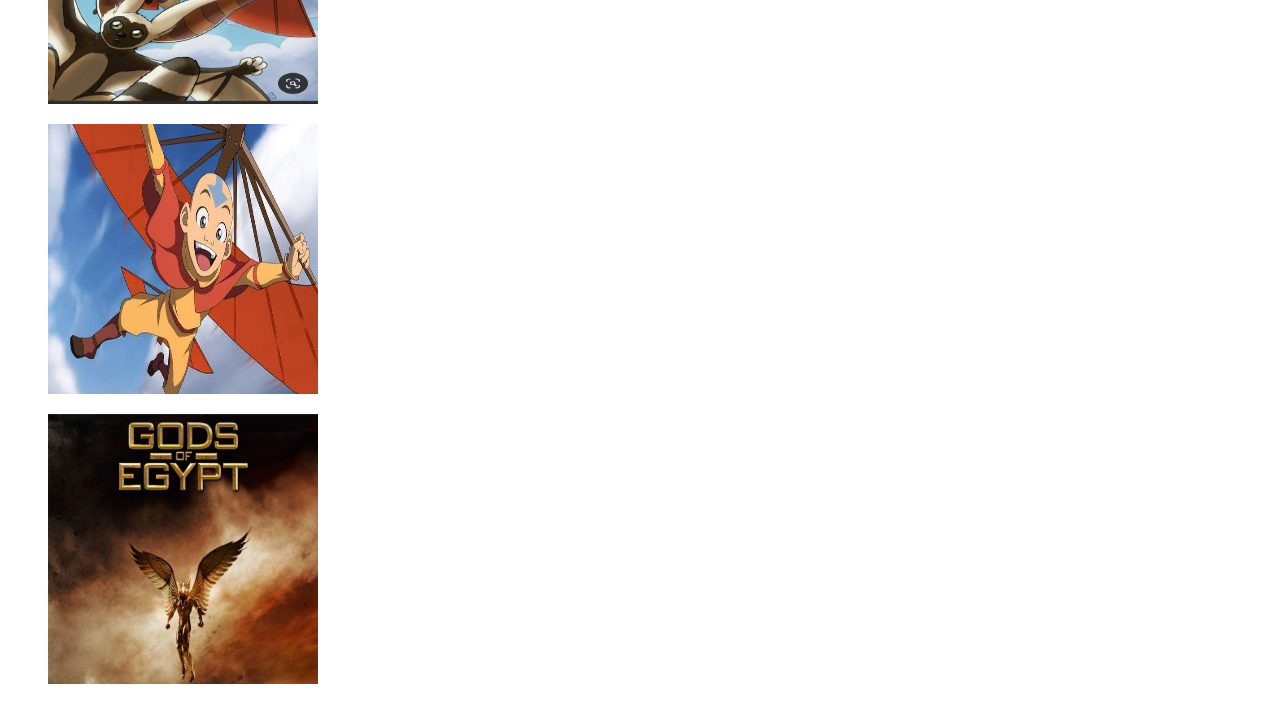
<file: themaster.html>
<!DOCTYPE html>
<html lang="en">
<head>
    <meta charset="UTF-8">
    <meta name="viewport" content="width=device-width, initial-scale=1.0">
    <title>Document</title>
    <style>
        .price{
            align-items: center;
        
        }
    </style>
</head>
<h1 class="opacity"></h1>

    <h1 class="on-top">(A)vartar<br>(A)ang<br>(A)llah<span></span></h1>
    <body>
      <div class="price">
         <figure>
          <img src="./aangallah/IMG_045552_10624.jpeg" alt="" width="270px" height="270px" />
          
      </div>
  
  
      <div class="price">
        <figure>
          <img src="./aangallah/Gallery_20240610_015753.png" alt="" width="270px" height="270px" />
          
      </div>
  
  
      <div class="price">
        <figure>
          <img src="./aangallah/Gallery_20240610_015930.png" alt="" width="270px" height="270px" />
         
      </div>
  
  
      <div class="price">
        <figure>
          <img src="./aangallah/IMG_050943_10624.jpeg" alt="" width="270px" height="270px" />
          
      </div>
  
  
      <div class="price">
        <figure>
          <img src="./aangallah/Gallery_20240610_015504.png" alt="" width="270px" height="270px" />
         
    
      </div>
  
      
      <div class="price">
        <figure>
          <img src="./aangallah/Gallery_20240610_015522.png" alt="" width="270px" height="270px" />
          
    
      </div> 
      <div class="price">
        <figure>
          <img src="./aangallah/Gallery_20240610_015731.png" alt="" width="270px" height="270px" />
          
    
      </div> 

      <div class="price">
        <figure>
          <img src="./aangallah/Gallery_20240610_020025.png" alt="" width="270px" height="270px" />
          
    
      </div> 

      <div class="price">
        <figure>
          <img src="./aangallah/Gallery_20240610_020146.png" alt="" width="270px" height="270px" />
          
    
      </div> 

      <div class="price">
        <figure>
          <img src="./aangallah/Gallery_20240610_020307.png" alt="" width="270px" height="270px" />
          
    
      </div> 

      <div class="price">
        <figure>
          <img src="./aangallah/Gallery_20240610_021006.png" alt="" width="270px" height="270px" />
          
    
      </div> 

      
      <div class="price">
        <figure>
          <img src="./aangallah/Gallery_20240610_020125.png" alt="" width="270px" height="270px" />
          
    
      </div> 

      <div class="price">
        <figure>
          <img src="./aangallah/Gallery_20240610_020049.png" alt="" width="270px" height="270px" />
          
    
      </div> 

      <div class="price">
        <figure>
          <img src="./aangallah/aangallah.jpg" alt="" width="270px" height="270px" />
          
    
      </div> 

      <div class="price">
        <figure>
          <img src="./Alpha/IMG_045257_10624.jpeg" alt="" width="270px" height="270px" />
          
    
      </div> 


      <div class="price">
        <figure>
          <img src="./aangallah/Gallery_20240610_004921.png" alt="" width="270px" height="270px" />
          
    
      </div> 
      <div class="price">
        <figure>
          <img src="./aangallah/Gallery_20240610_005841.png" alt="" width="270px" height="270px" />
          
    
      </div> 

      <div class="price">
        <figure>
          <img src="./aangallah/Gallery_20240610_005243.png" alt="" width="270px" height="270px" />
          
    
      </div>

      <div class="price">
        <figure>
          <img src="./aangallah/Gallery_20240610_005134.png" alt="" width="270px" height="270px" />
          
    
      </div> 
      <div class="price">
        <figure>
          <img src="./aangallah/Gallery_20240610_010121.png" alt="" width="270px" height="270px" />
          
    
      </div> 

      <div class="price">
        <figure>
          <img src="./aangallah/Gallery_20240610_004415.png" alt="" width="270px" height="270px" />
          
    
      </div> 

      

      <div class="price">
        <figure>
          <img src="./aangallah/Gallery_20240610_004102.png" alt="" width="270px" height="270px" />
          
    
      </div> 

      <div class="price">
        <figure>
          <img src="./aangallah/Gallery_20240610_004244.png" alt="" width="270px" height="270px" />
          
    
      </div> 

      <div class="price">
        <figure>
          <img src="./aangallah/images (65).jpeg" alt="270" width="270px" height="270px" />
          
    
      </div>

      <div class="price">
        <figure>
          <img src="./aangallah/Gallery_20240610_004319.png" alt="" width="270px" height="270px" /> 
        </div>

      <div class="price">

        <figure>
          <img src="./aangallah/Gallery_20240610_004019.png" alt="" width="270px" height="270px" />
          
    
      </div> 

      <div class="price">
        <figure>
          <img src="./aangallah/Gallery_20240610_005214.png" alt="" width="270px" height="270px" />
          
    
      </div> 

      <div class="price">
        <figure>
          <img src="./aangallah/Gallery_20240610_005316.png" alt="" width="270px" height="270px" />
          
    
      </div>

      <div class="price">
        <figure>
          <img src="./aangallah/Gallery_20240610_005023.png" alt="" width="270px" height="270px" />
          
    
      </div> 
      
      <div class="price">
        <figure>
          <img src="./aangallah/Gallery_20240610_005428.png" alt="" width="270px" height="270px" />
          
    
      </div> 

      <div class="price">
        <figure>
          <img src="./aangallah/Gallery_20240610_005804.png" alt="" width="270px" height="270px" />
          
      </div>
  
  
      <div class="price">
        <figure>
          <img src="./aangallah/Gallery_20240610_005944.png" alt="" width="270px" height="270px" />
          
      </div>
  
  
      <div class="price">
        <figure>
          <img src="./aangallah/Gallery_20240610_005342.png" alt="" width="270px" height="270px" />
         
      </div>
  
  
      <div class="price">
        <figure>
          <img src="./aangallah/images (67).jpeg" alt="" width="270px" height="270px" />
          
      </div>
  
  
      
  
      <div class="price">
        <figure>
          <img src="./aangallah/IMG_061029_10624.jpeg" alt="" width="270px" height="270px" />
          
    
     
      
</body>
</html>
</file>
<file: styles.css>
* {
    padding: 0;
    margin: 0;
    box-sizing: border-box;
    font-family: Cambria, Cochin, Georgia, Times, "Times New Roman", serif;
  }
  
  .navbar {
    background-image: url(./images/FB_IMG_1671726157664\ \(3\).jpg);
    background-size: cover;
    background-repeat: no-repeat;
    background-position: center;
    width: 100%;
    height: 100%;
    background-repeat: no-repeat;
    margin-bottom: 50px;
    filter: brightness(80%);
    padding-bottom: 5px;
  }
  
  
  
  
  .navbar img {
    padding: 0px 0px;
  }
  
  .navbar ul {
    text-align: right;
  }
  
  .navbar li {
    list-style: none;
    display: inline-block;
    padding: 10px;
  }
  
  .navbar a {
    text-decoration: none;
    color: #288adf;
  }
  
  .navbar a button {
    background:black;
    color:white;
    border: none;
    padding: 8px 15px;
    border-radius: 100px;
  }
  
  .center {
    text-align: center;
    margin-top: 40px;
  }
  
  .center h1 {
    color:gold;
    margin-bottom: 10px;
  }
  
  .center p {
    color:gold;
    margin-bottom: 20px;
  }
  
  .center button {
    background-color: black;
    color: white;
    border: none;
    padding: 7px 10px;
    border-radius: 1px;
    text-align: center;
    margin-bottom: 20px;
  }
  
  .center p i {
    color: white;
  }
  .great-place-to-enjoy
{
	background-image: url('../images/GPtE-bg.jpg');
    

	

}
.section-title{
    margin-left: 250px;
    align-items: center;
    position: absolute;
    font-size: 30px;
    
  
    
    color:green
    
    

}
.picture{
    border-image-width: 10px;
}
</file>
